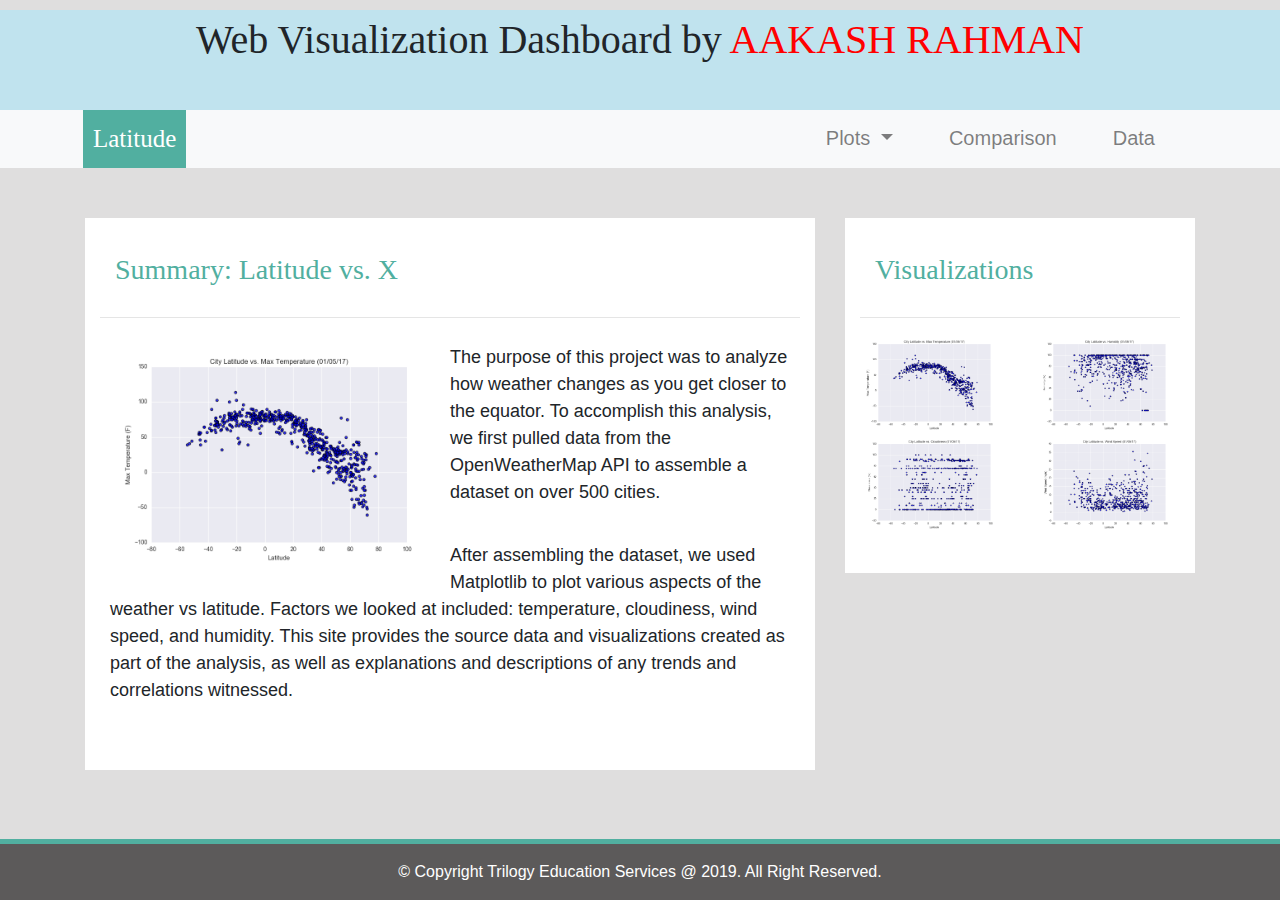
<file: index.html>
<!DOCTYPE html>
<html lang="en">

<head>
  <meta charset="UTF-8">
  <title>Web Visualization Dashboard</title>
 <!--Boostrap and Others script link-->
  <link rel="stylesheet" href="https://stackpath.bootstrapcdn.com/bootstrap/4.3.1/css/bootstrap.min.css" integrity="sha384-ggOyR0iXCbMQv3Xipma34MD+dH/1fQ784/j6cY/iJTQUOhcWr7x9JvoRxT2MZw1T" crossorigin="anonymous">

  <script src="https://code.jquery.com/jquery-3.3.1.slim.min.js" integrity="sha384-q8i/X+965DzO0rT7abK41JStQIAqVgRVzpbzo5smXKp4YfRvH+8abtTE1Pi6jizo" crossorigin="anonymous"></script>
  <script src="https://cdnjs.cloudflare.com/ajax/libs/popper.js/1.14.7/umd/popper.min.js" integrity="sha384-UO2eT0CpHqdSJQ6hJty5KVphtPhzWj9WO1clHTMGa3JDZwrnQq4sF86dIHNDz0W1" crossorigin="anonymous"></script>
  <script src="https://stackpath.bootstrapcdn.com/bootstrap/4.3.1/js/bootstrap.min.js" integrity="sha384-JjSmVgyd0p3pXB1rRibZUAYoIIy6OrQ6VrjIEaFf/nJGzIxFDsf4x0xIM+B07jRM" crossorigin="anonymous"></script>
<!--CSS Link-->
  <link rel="stylesheet" type="text/css" href="style.css">
</head>
<body>
    <!--Start banner area -->
            <div id="banner">
                <div id="headingtext">
                <h1>Web Visualization Dashboard by <span>AAKASH RAHMAN</span></h1>
                </div>
            </div>
            <!--End Banner-->
    <!--Navbar and Menu settings-->
    <nav class="navbar navbar-expand-lg navbar-light bg-light">
        <div class="container">
            <a class="navbar-brand text-white" href="index.html" >Latitude</a>
            <button class="navbar-toggler" type="button" data-toggle="collapse" data-target="#navbarSupportedContent" aria-controls="navbarSupportedContent" aria-expanded="false" aria-label="Toggle navigation">
                <span class="navbar-toggler-icon"></span>
            </button>
            
            <div class="collapse navbar-collapse" id="navbarSupportedContent">
                <ul class="navbar-nav ml-auto">    
                    <li class="nav-item dropdown">
                        <a class="nav-link dropdown-toggle" href="#" id="navbarDropdown" role="button" data-toggle="dropdown" aria-haspopup="true" aria-expanded="false">
                            Plots
                        </a>
                        <div class="dropdown-menu dropdown-menu-right" aria-labelledby="navbarDropdown">
                            <a class="dropdown-item" href="maxtemperature.html">Max Temperature</a>
                            <a class="dropdown-item" href="humidity.html">Humidity</a>
                            <a class="dropdown-item" href="cloudiness.html">Cloudiness</a>
                            <a class="dropdown-item" href="windspeed.html">Wind Speed</a>
                        </div>
                    </li>
                    <li class="nav-item">
                        <a class="nav-link" href="comparison.html">Comparison</a>
                    </li>
                    <li class="nav-item">
                        <a class="nav-link" href="data.html">Data</a>
                    </li>
                </ul>
            </div>
        </div>
    </nav>
    
    <!--create container for rows and columns and add existing images -->
    <div class="container content">    
        <div class="row">
            <div class="col-md-8">
                <div class="col-md-12">
                    <h3>Summary: Latitude vs. X </h3>
                    <hr>
                    <div class="thumbnail">
                        <img class="img-thumbnail float-left" src="Resources/assets/images/Fig1.png " width="50%" alt="temperature">
                    </div>
                    <p>The purpose of this project was to analyze how weather changes as you get closer to the equator. To accomplish this analysis, we first pulled data from the OpenWeatherMap API to assemble a dataset on over 500 cities.  </p> 
                    
                    <p>After assembling the dataset, we used Matplotlib to plot various aspects of the weather vs latitude. Factors we looked at included: temperature, cloudiness, wind speed, and humidity. This site provides the source data and visualizations created as part of the analysis, as well as explanations and descriptions of any trends and correlations witnessed.</p>
                </div>
            </div>
            <!--visualization adjustments-->
            <div class="col-md-4">
                <div class="col-md-12">
                    <h3>Visualizations</h3>
                    <hr>
                    <div class="row">
                        <div class="col-3 col-md-6">
                            <a href="maxtemperature.html"><img src="Resources/assets/images/Fig1.png" width="100%"  alt="temperature">
                            </a> 
                        </div>
                        <div class="col-3 col-md-6">
                            <a href="humidity.html"><img src="Resources/assets/images/Fig2.png" width="100%" alt="humidity"></a>
                        </div>
                   
                        <div class="col-3 col-md-6">
                            <a href="cloudiness.html"><img src="Resources/assets/images/Fig3.png" width="100%"  alt="cloudiness"></a>
                        </div>

                        <div class="col-3 col-md-6">
                            <a href="windspeed.html"><img src="Resources/assets/images/Fig4.png"width="100%"  alt="wind speed"></a>
                        </div>
                    </div>
                </div>
            </div>
        </div>
    </div>
    
    <!-- Footer -->
    <footer class="page-footer font-small footer-dark">
        <div class="footer-copyright text-center py-3">© Copyright Trilogy Education Services @ 2019. All Right Reserved.
        </div>      
    </footer>
</body>
</html>
</file>
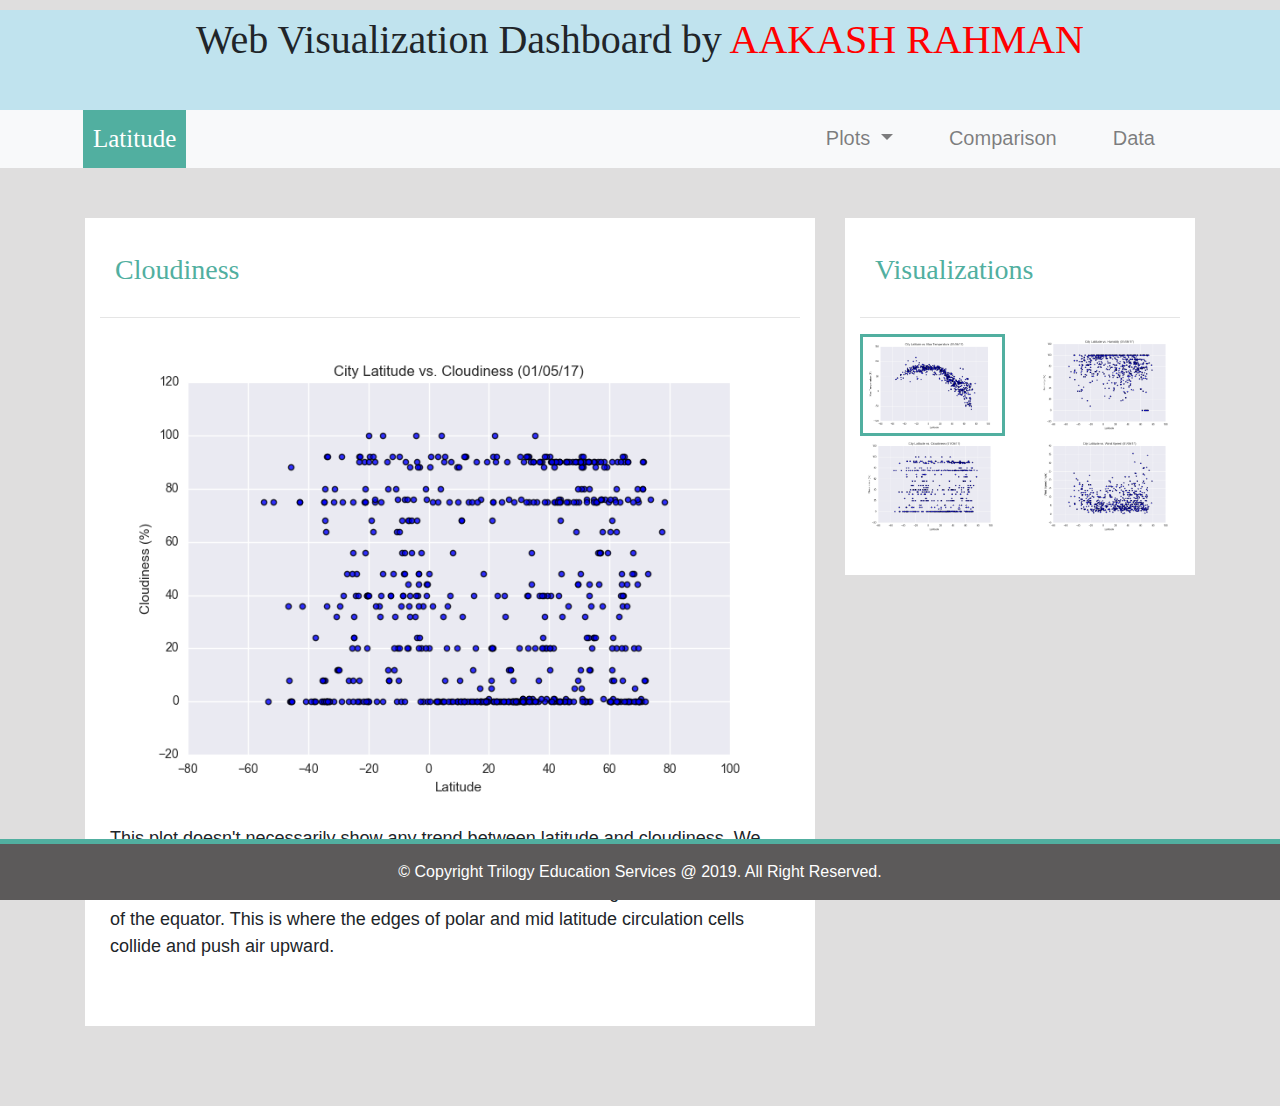
<file: cloudiness.html>
<!DOCTYPE html>
<html lang="en">

<head>
  <meta charset="UTF-8">
  <title>Cloudiness</title>
 <!--Boostrap and Others script link-->
  <link rel="stylesheet" href="https://stackpath.bootstrapcdn.com/bootstrap/4.3.1/css/bootstrap.min.css" integrity="sha384-ggOyR0iXCbMQv3Xipma34MD+dH/1fQ784/j6cY/iJTQUOhcWr7x9JvoRxT2MZw1T" crossorigin="anonymous">

  <script src="https://code.jquery.com/jquery-3.3.1.slim.min.js" integrity="sha384-q8i/X+965DzO0rT7abK41JStQIAqVgRVzpbzo5smXKp4YfRvH+8abtTE1Pi6jizo" crossorigin="anonymous"></script>
  <script src="https://cdnjs.cloudflare.com/ajax/libs/popper.js/1.14.7/umd/popper.min.js" integrity="sha384-UO2eT0CpHqdSJQ6hJty5KVphtPhzWj9WO1clHTMGa3JDZwrnQq4sF86dIHNDz0W1" crossorigin="anonymous"></script>
  <script src="https://stackpath.bootstrapcdn.com/bootstrap/4.3.1/js/bootstrap.min.js" integrity="sha384-JjSmVgyd0p3pXB1rRibZUAYoIIy6OrQ6VrjIEaFf/nJGzIxFDsf4x0xIM+B07jRM" crossorigin="anonymous"></script>
<!--CSS Link-->
  <link rel="stylesheet" type="text/css" href="style.css">
</head>
<body>
    <!--Start banner area -->
            <div id="banner">
                <div id="headingtext">
                <h1>Web Visualization Dashboard by <span>AAKASH RAHMAN</span></h1>
                </div>
            </div>
            <!--End Banner-->
    <!--Navbar and Menu settings-->
    <nav class="navbar navbar-expand-lg navbar-light bg-light">
        <div class="container">
            <a class="navbar-brand text-white" href="index.html" >Latitude</a>
            <button class="navbar-toggler" type="button" data-toggle="collapse" data-target="#navbarSupportedContent" aria-controls="navbarSupportedContent" aria-expanded="false" aria-label="Toggle navigation">
                <span class="navbar-toggler-icon"></span>
            </button>
            
            <div class="collapse navbar-collapse" id="navbarSupportedContent">
                <ul class="navbar-nav ml-auto">    
                    <li class="nav-item dropdown">
                        <a class="nav-link dropdown-toggle" href="#" id="navbarDropdown" role="button" data-toggle="dropdown" aria-haspopup="true" aria-expanded="false">
                            Plots
                        </a>
                        <div class="dropdown-menu dropdown-menu-right" aria-labelledby="navbarDropdown">
                            <a class="dropdown-item" href="maxtemperature.html">Max Temperature</a>
                            <a class="dropdown-item" href="humidity.html">Humidity</a>
                            <a class="dropdown-item" href="cloudiness.html">Cloudiness</a>
                            <a class="dropdown-item" href="windspeed.html">Wind Speed</a>
                        </div>
                    </li>
                    <li class="nav-item">
                        <a class="nav-link" href="comparison.html">Comparison</a>
                    </li>
                    <li class="nav-item">
                        <a class="nav-link" href="data.html">Data</a>
                    </li>
                </ul>
            </div>
        </div>
    </nav>
    
   <!--End Nav and Menu bar-->
    <!--Cloudiness content adjustments-->
    <div class="container content">
        <div class="row">
            <div class="col-md-8">
                <div class="col-md-12">
                    <h3>Cloudiness</h3>
                    <hr>
                    <img src="Resources/assets/images/Fig3.png" width="100%" alt="cloudiness">
                    <br>
                    <p>This plot doesn't necessarily show any trend between latitude and cloudiness. We can't say cloudiness increase or decrease when latitude get closer to the equator. Clouds tend to form in abundance in the middle latitudes 60 degrees north and south of the equator. This is where the edges of polar and mid latitude circulation cells collide and push air upward. </p>
                </div>
            </div>
            <!--visualizations part for Humidity-->
            <div class="col-md-4">
                <div class="col-md-12">
                    <h3>Visualizations</h3>
                    <hr>
                    <div class="row">
                        <div class="col-3 col-md-6">
                            <a href="maxtemperature.html"><img class="pic" src="Resources/assets/images/Fig1.png" width="100%" alt="temprature"></a>
                        </div>
                        
                        <div class="col-3 col-md-6">
                            <a href="humidity.html"><img src="Resources/assets/images/Fig2.png" width="100%" alt="humidity"></a>
                        </div>
                    
                        <div class="col-3 col-md-6">
                            <a href="cloudiness.html"><img src="Resources/assets/images/Fig3.png" width="100%" alt="cloudiness"></a>
                        </div>
                        
                        <div class="col-3 col-md-6">
                            <a href="windspeed.html"><img src="Resources/assets/images/Fig4.png" width="100%" alt="windspeed"></a>
                        </div>
                    </div>
                </div>
            </div>            
        </div>    
    </div>
    
    <!-- Footer -->
    <footer class="page-footer font-small footer-dark">
        <div class="footer-copyright text-center py-3">© Copyright Trilogy Education Services @ 2019. All Right Reserved.
        </div>      
    </footer>
</body>
</html>
</file>
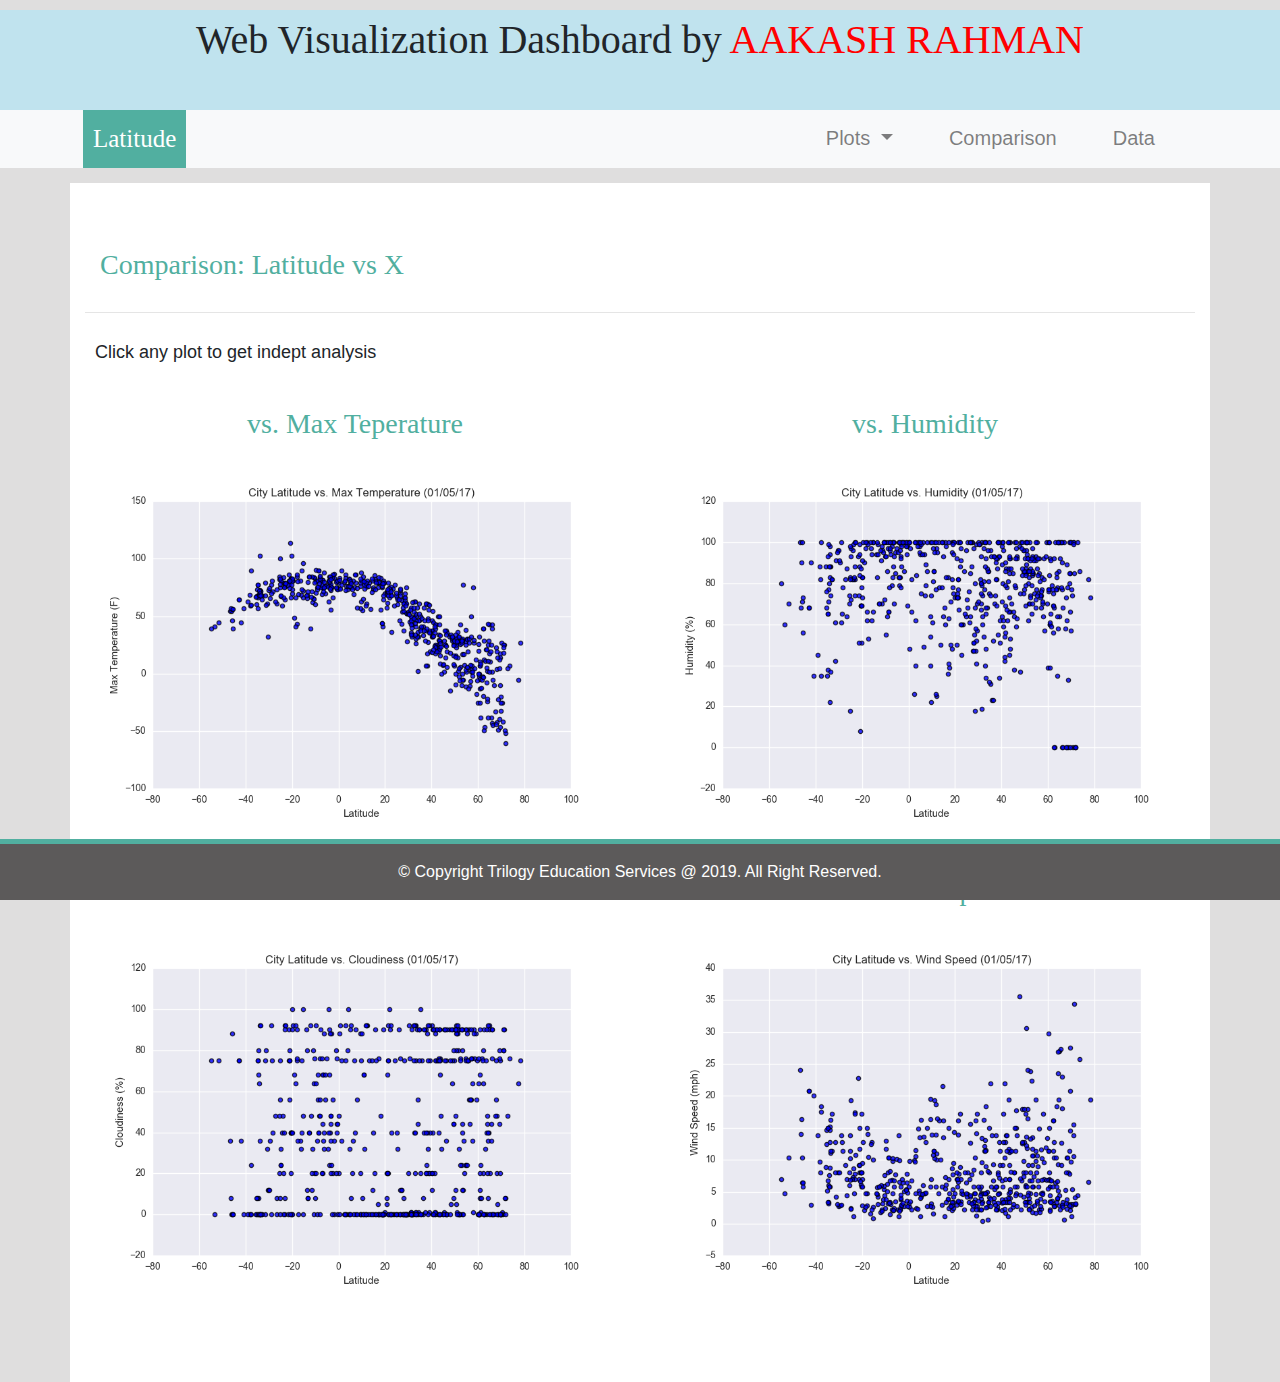
<file: comparison.html>
<!DOCTYPE html>
<html lang="en">

<head>
  <meta charset="UTF-8">
  <title>Comparison</title>
 <!--Boostrap and Others script link-->
  <link rel="stylesheet" href="https://stackpath.bootstrapcdn.com/bootstrap/4.3.1/css/bootstrap.min.css" integrity="sha384-ggOyR0iXCbMQv3Xipma34MD+dH/1fQ784/j6cY/iJTQUOhcWr7x9JvoRxT2MZw1T" crossorigin="anonymous">

  <script src="https://code.jquery.com/jquery-3.3.1.slim.min.js" integrity="sha384-q8i/X+965DzO0rT7abK41JStQIAqVgRVzpbzo5smXKp4YfRvH+8abtTE1Pi6jizo" crossorigin="anonymous"></script>
  <script src="https://cdnjs.cloudflare.com/ajax/libs/popper.js/1.14.7/umd/popper.min.js" integrity="sha384-UO2eT0CpHqdSJQ6hJty5KVphtPhzWj9WO1clHTMGa3JDZwrnQq4sF86dIHNDz0W1" crossorigin="anonymous"></script>
  <script src="https://stackpath.bootstrapcdn.com/bootstrap/4.3.1/js/bootstrap.min.js" integrity="sha384-JjSmVgyd0p3pXB1rRibZUAYoIIy6OrQ6VrjIEaFf/nJGzIxFDsf4x0xIM+B07jRM" crossorigin="anonymous"></script>
<!--CSS Link-->
  <link rel="stylesheet" type="text/css" href="style.css">
</head>
<body>
    <!--Start banner area -->
            <div id="banner">
                <div id="headingtext">
                <h1>Web Visualization Dashboard by <span>AAKASH RAHMAN</span></h1>
                </div>
            </div>
            <!--End Banner-->
    <!--Navbar and Menu settings-->
    <nav class="navbar navbar-expand-lg navbar-light bg-light">
        <div class="container">
            <a class="navbar-brand text-white" href="index.html" >Latitude</a>
            <button class="navbar-toggler" type="button" data-toggle="collapse" data-target="#navbarSupportedContent" aria-controls="navbarSupportedContent" aria-expanded="false" aria-label="Toggle navigation">
                <span class="navbar-toggler-icon"></span>
            </button>
            
            <div class="collapse navbar-collapse" id="navbarSupportedContent">
                <ul class="navbar-nav ml-auto">    
                    <li class="nav-item dropdown">
                        <a class="nav-link dropdown-toggle" href="#" id="navbarDropdown" role="button" data-toggle="dropdown" aria-haspopup="true" aria-expanded="false">
                            Plots
                        </a>
                        <div class="dropdown-menu dropdown-menu-right" aria-labelledby="navbarDropdown">
                            <a class="dropdown-item" href="maxtemperature.html">Max Temperature</a>
                            <a class="dropdown-item" href="humidity.html">Humidity</a>
                            <a class="dropdown-item" href="cloudiness.html">Cloudiness</a>
                            <a class="dropdown-item" href="windspeed.html">Wind Speed</a>
                        </div>
                    </li>
                    <li class="nav-item">
                        <a class="nav-link" href="comparison.html">Comparison</a>
                    </li>
                    <li class="nav-item">
                        <a class="nav-link" href="data.html">Data</a>
                    </li>
                </ul>
            </div>
        </div>
    </nav>
    <!--End Navbar and Menu settings-->
    <!--create container for rows and columns and add existing images -->
    <div class="container content bg-white">
        <h3>Comparison: Latitude vs X</h3>
        <hr>
        <p>Click any plot to get indept analysis</p>
        <div class="row">
            <div class="col-md-6">
                <h3 class="text-center">vs. Max Teperature</h3>
                <a href="maxtemperature.html"><img width="100%" src="Resources/assets/images/Fig1.png"></a>   
            </div>
            <div class="col-md-6">
                <h3 class="text-center">vs. Humidity</h3>
                <a href="humidity.html"><img width="100%" src="Resources/assets/images/Fig2.png"></a>  
            </div>
        </div>
        <br>
        <div class="row">
            <div class="col-md-6">
                <h3 class="text-center">vs. Cloudiness </h3>
                <a href="cloudiness.html"><img width="100%" src="Resources/assets/images/Fig3.png"></a>   
            </div>
            <div class="col-md-6">
                <h3 class="text-center">vs. Wind Speed</h3>
                <a href="windspeed.html"><img width="100%" src="Resources/assets/images/Fig4.png"></a>  
            </div>
        </div>   
    </div>
    <!--End to create container for rows and columns and add existing images -->
    <!-- Footer -->
    <footer class="page-footer font-small footer-dark">
        <div class="footer-copyright text-center py-3">© Copyright Trilogy Education Services @ 2019. All Right Reserved.
        </div>      
    </footer>
</body>
</html>
</file>
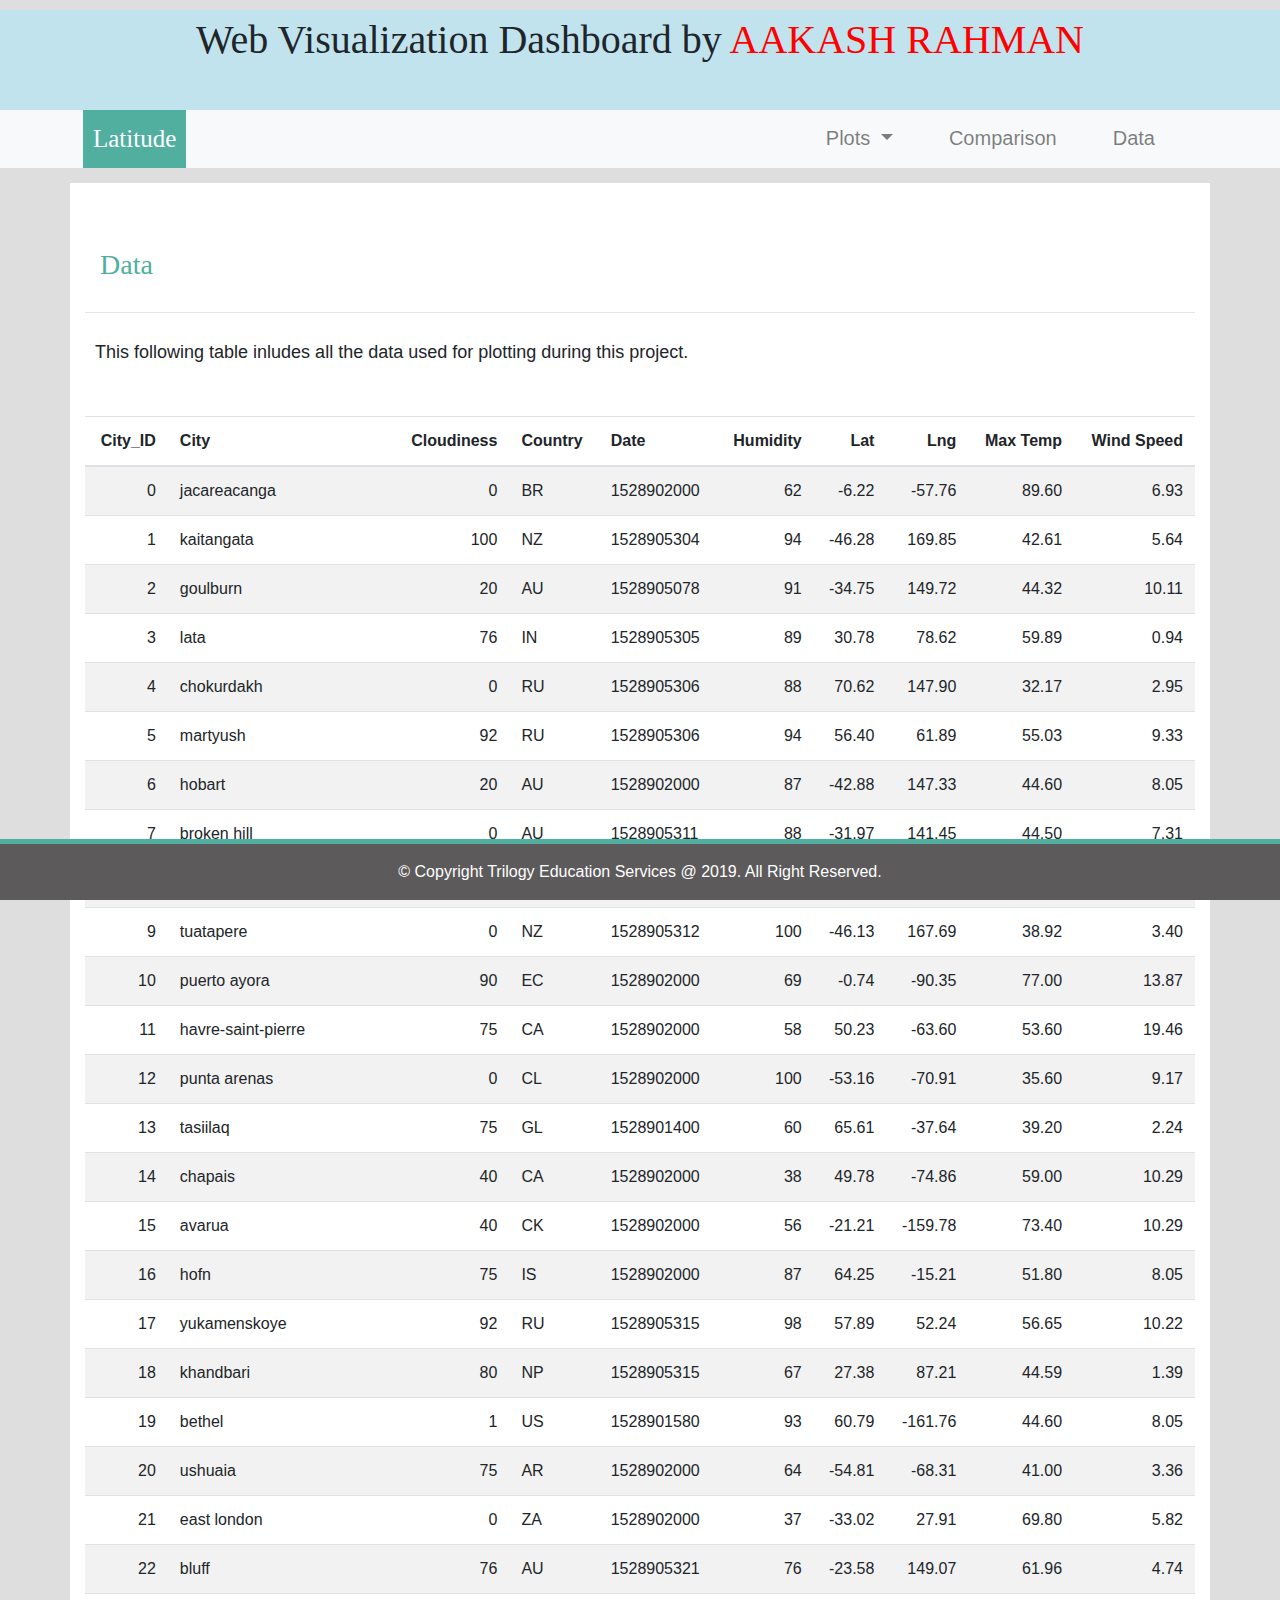
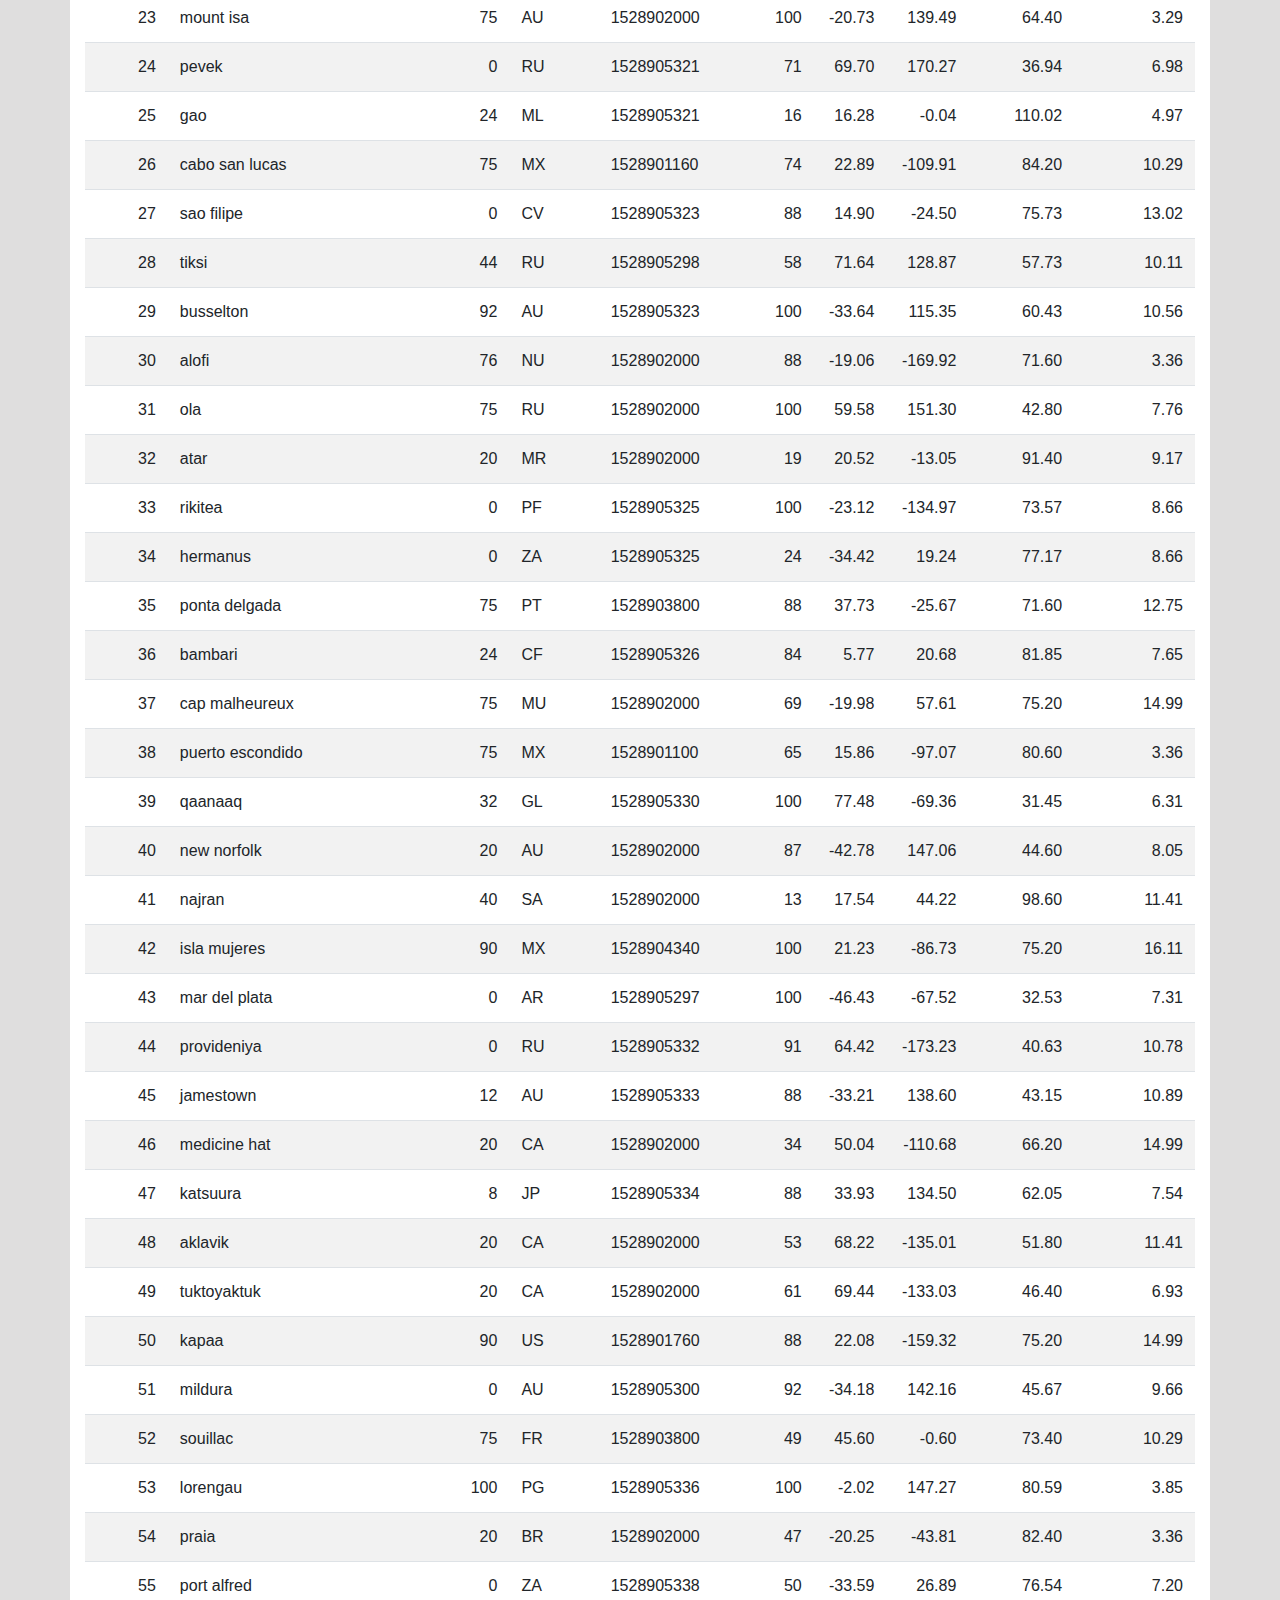
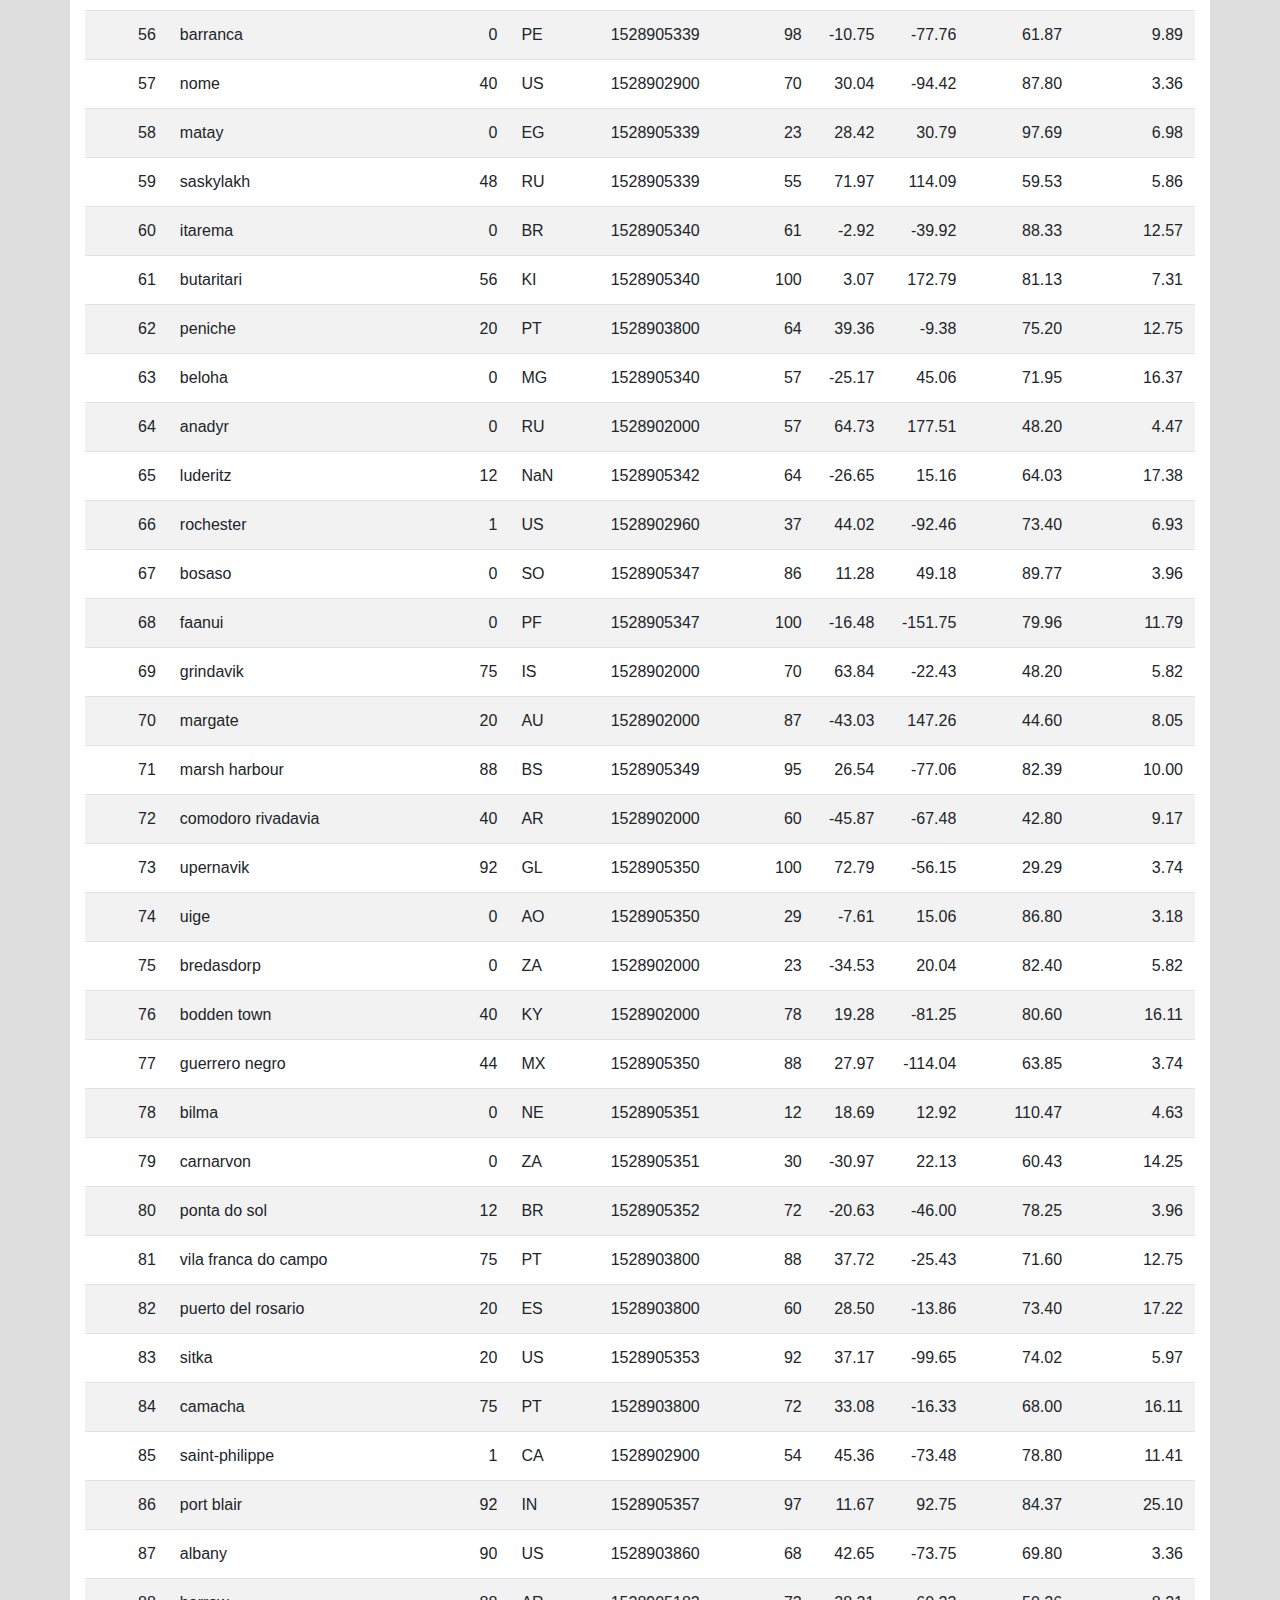
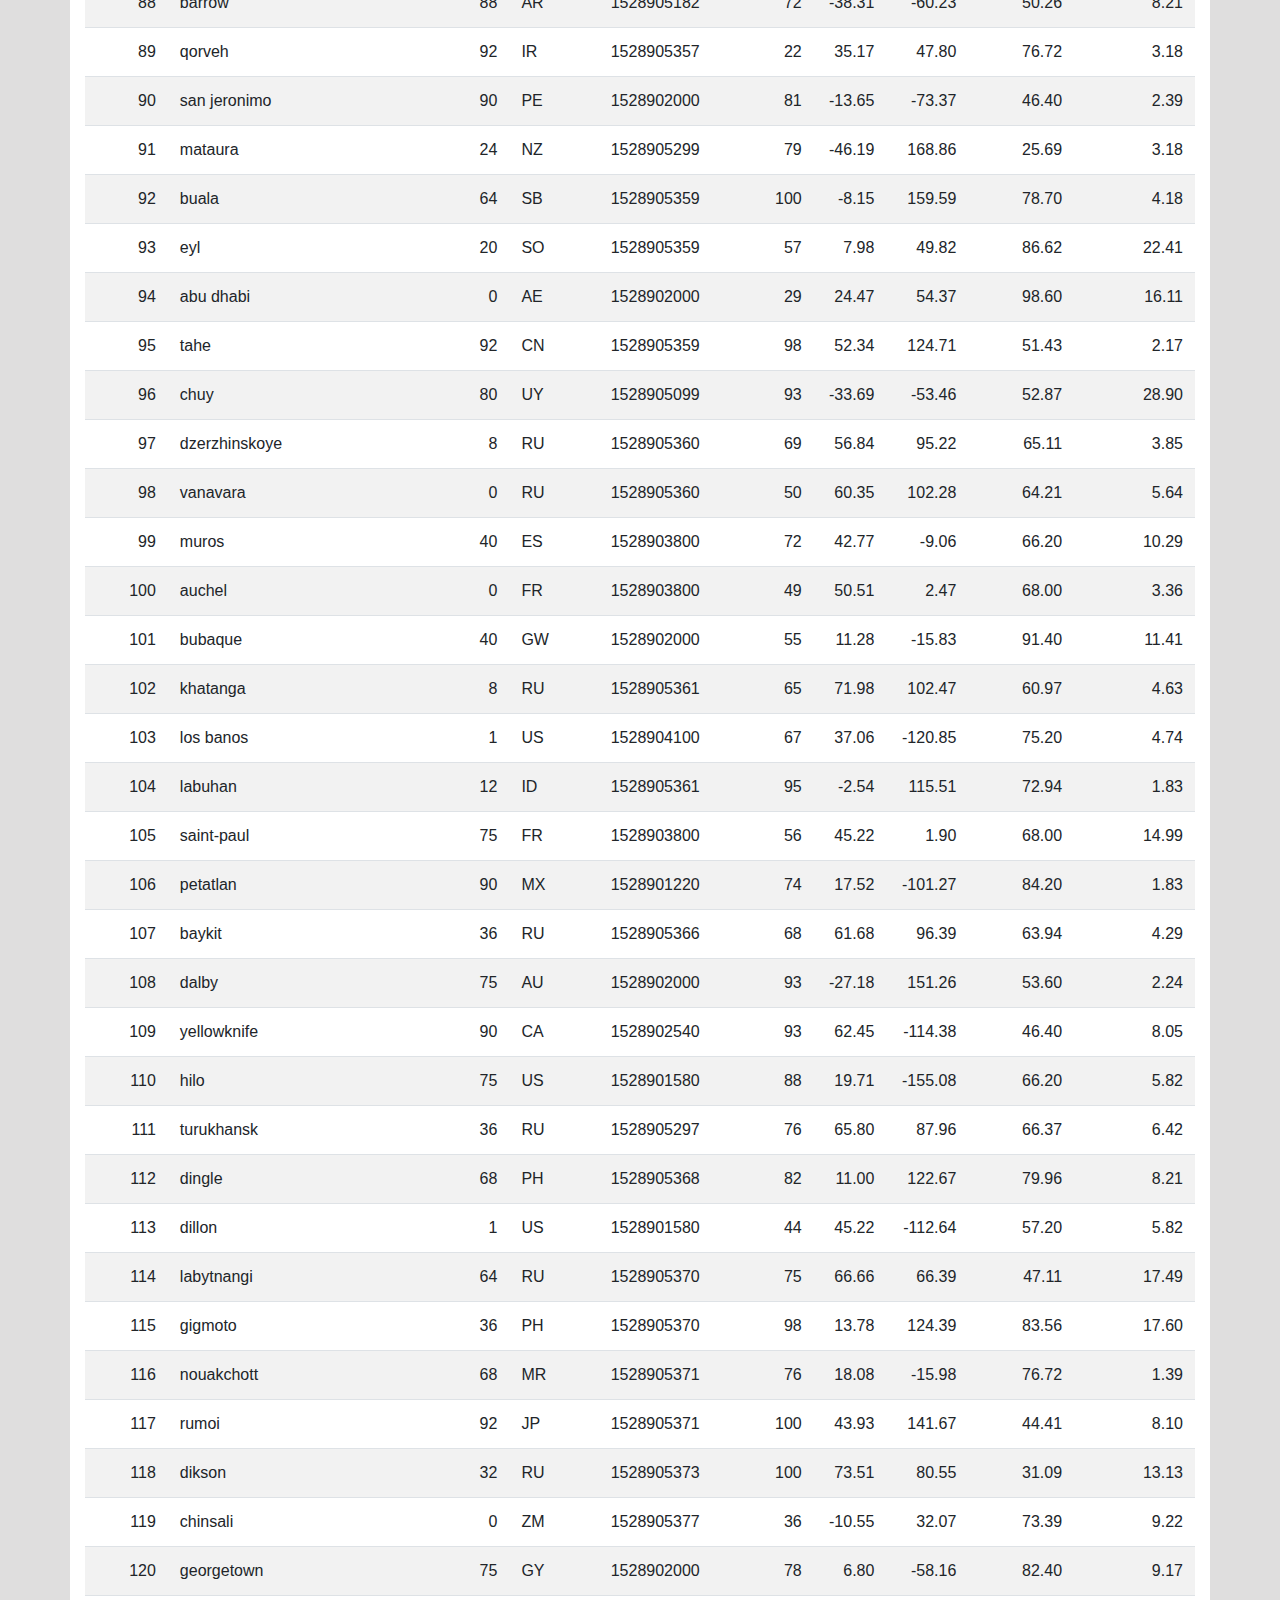
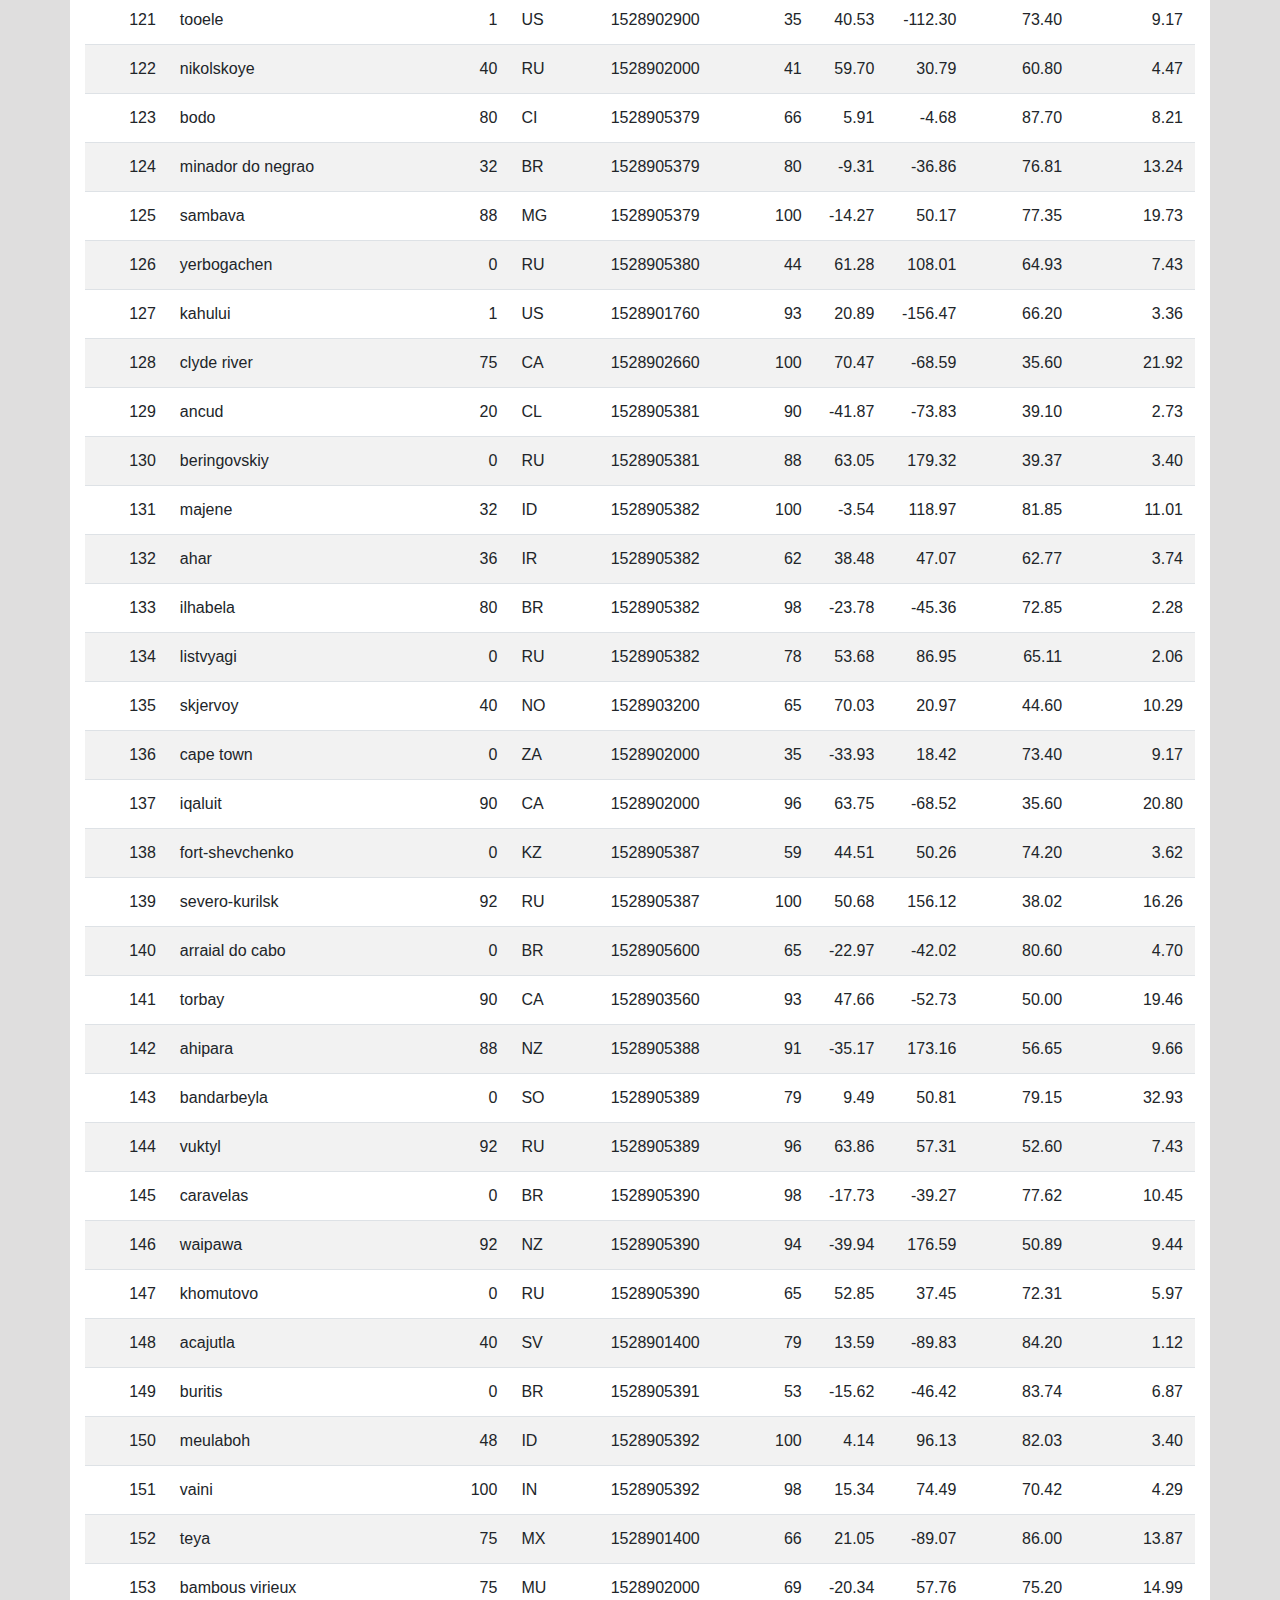
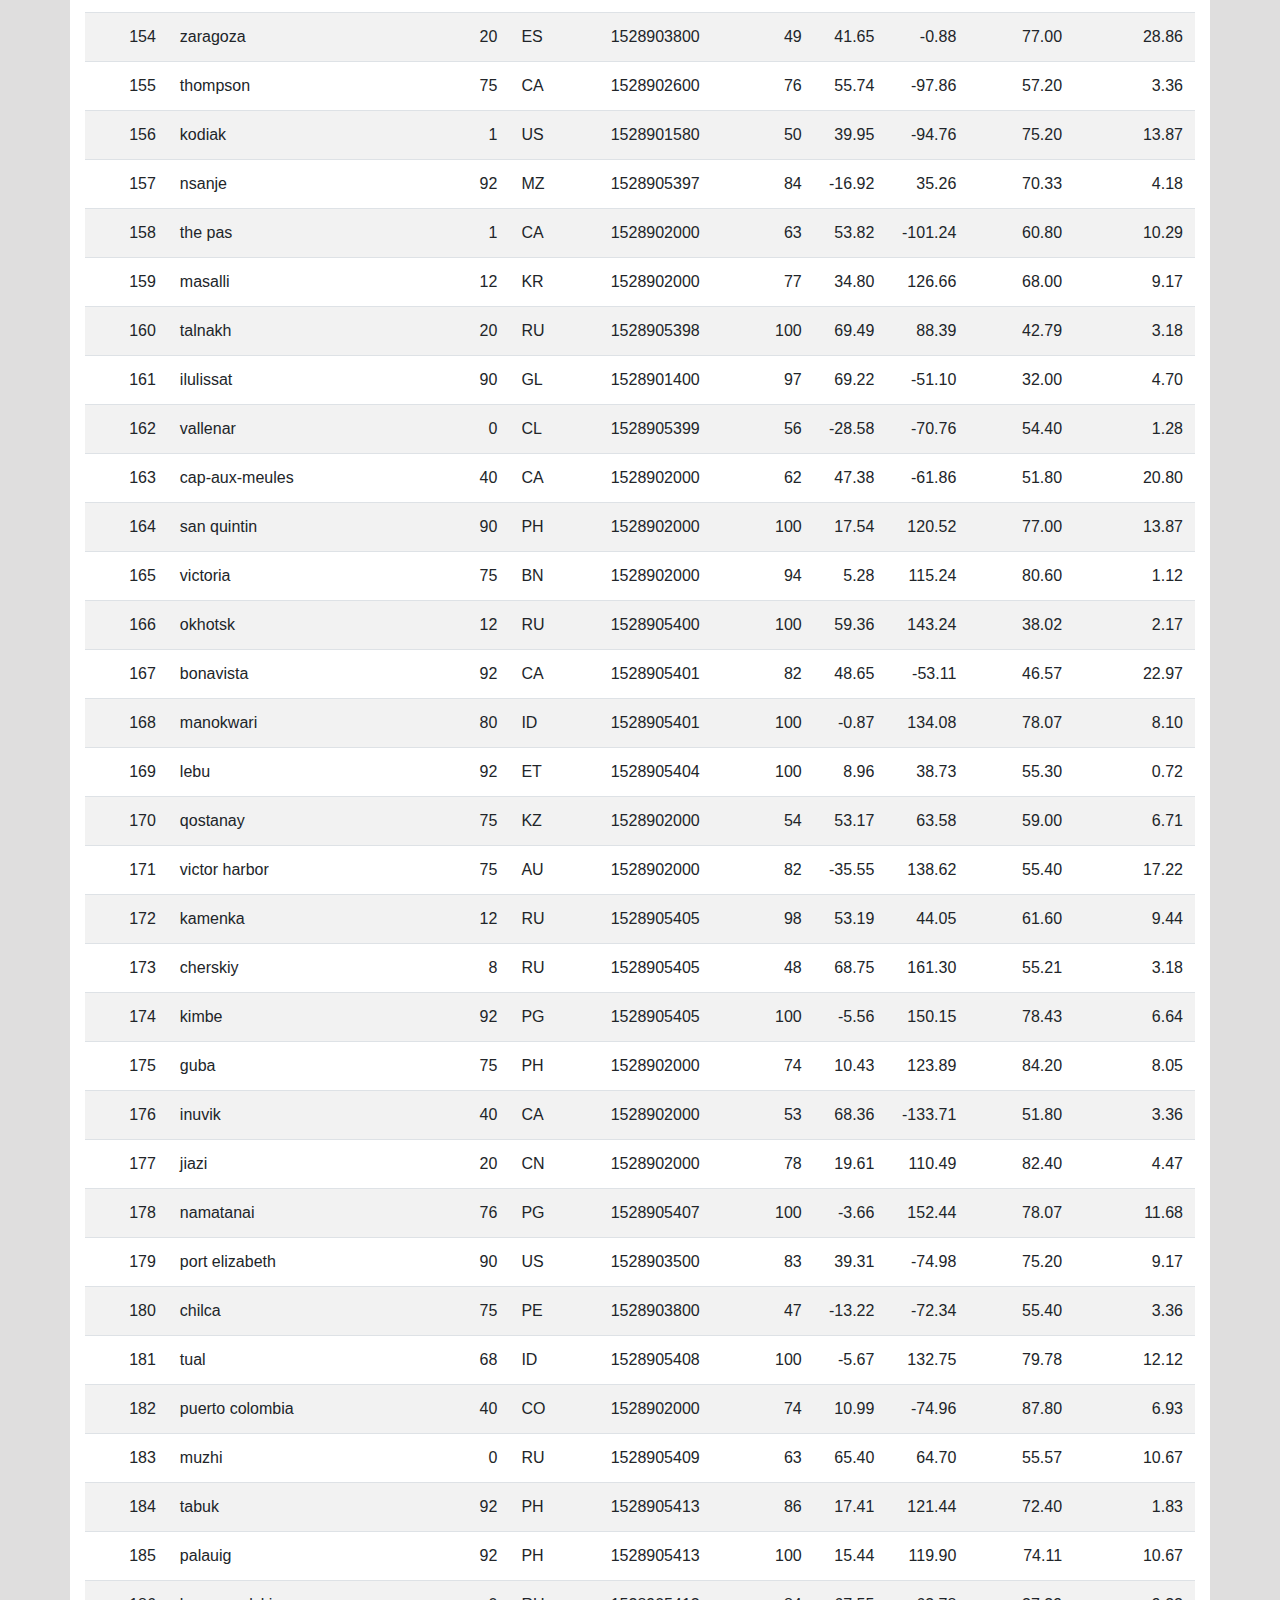
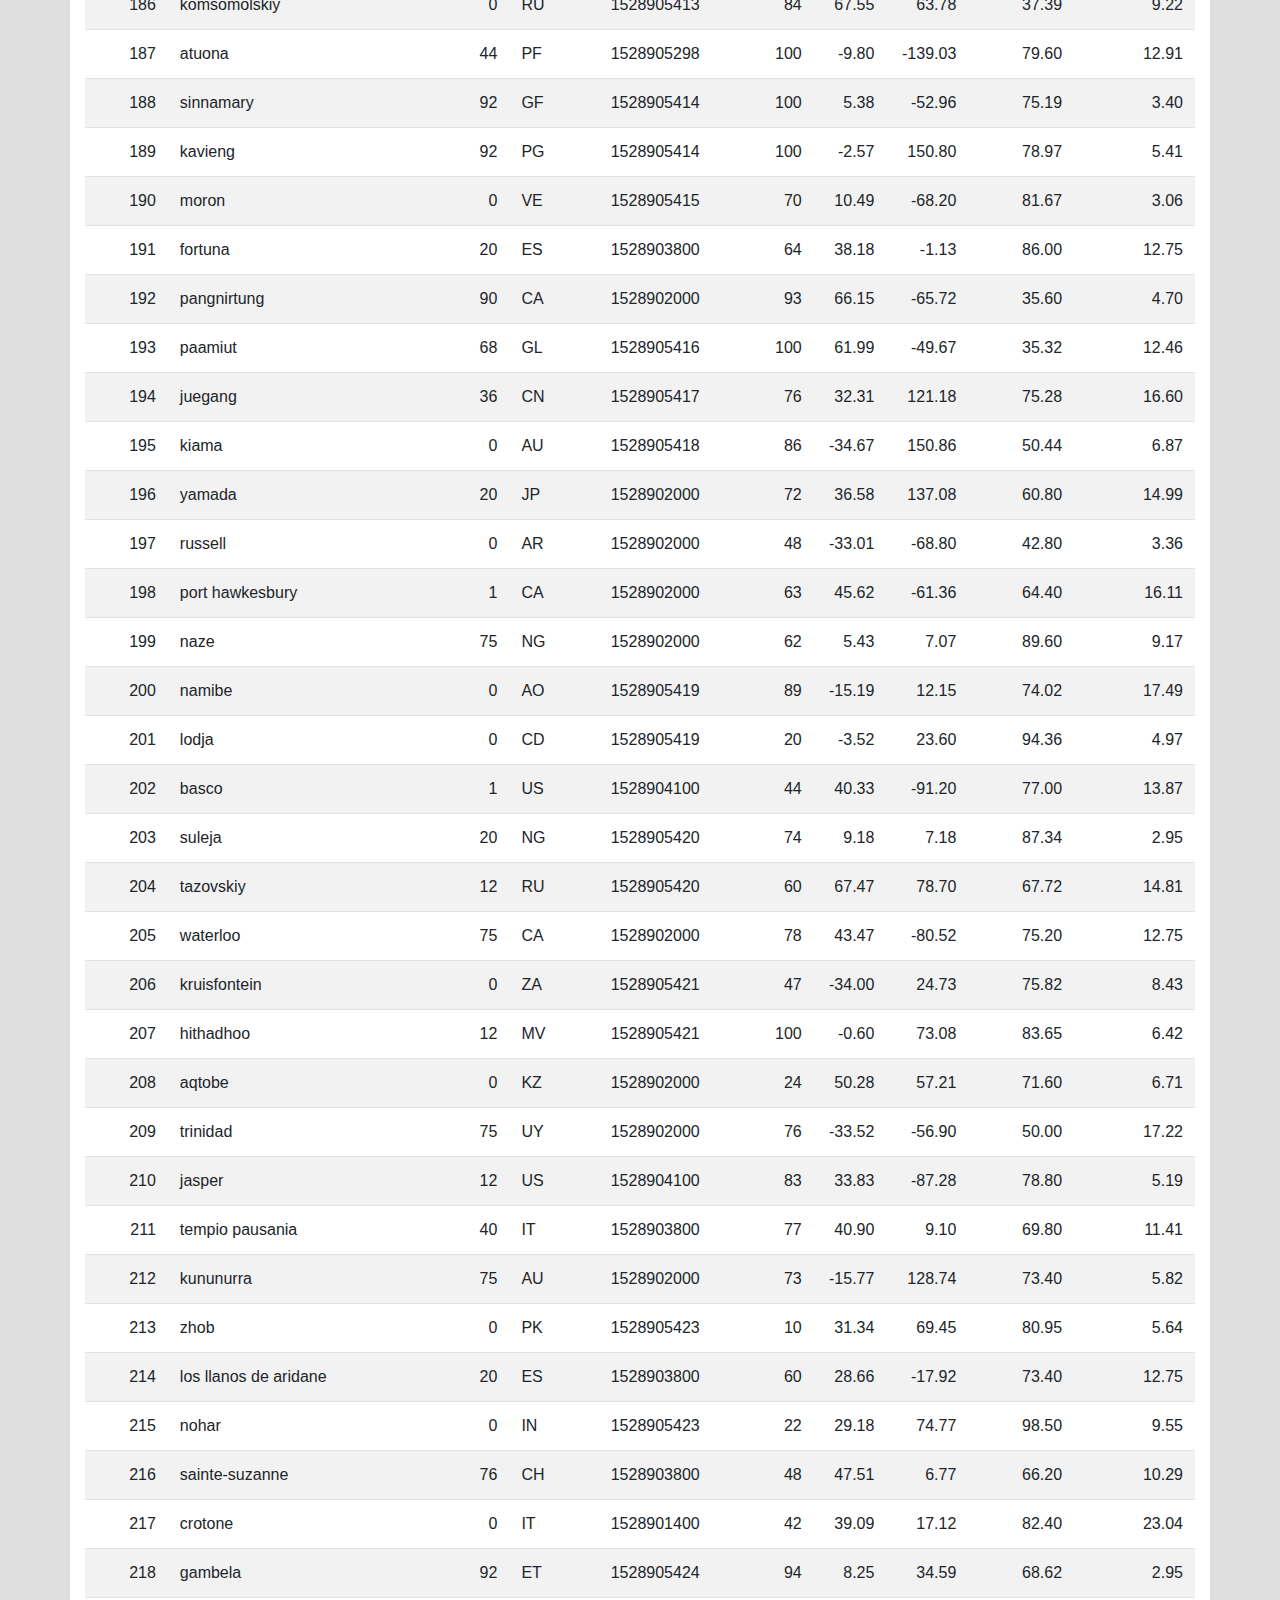
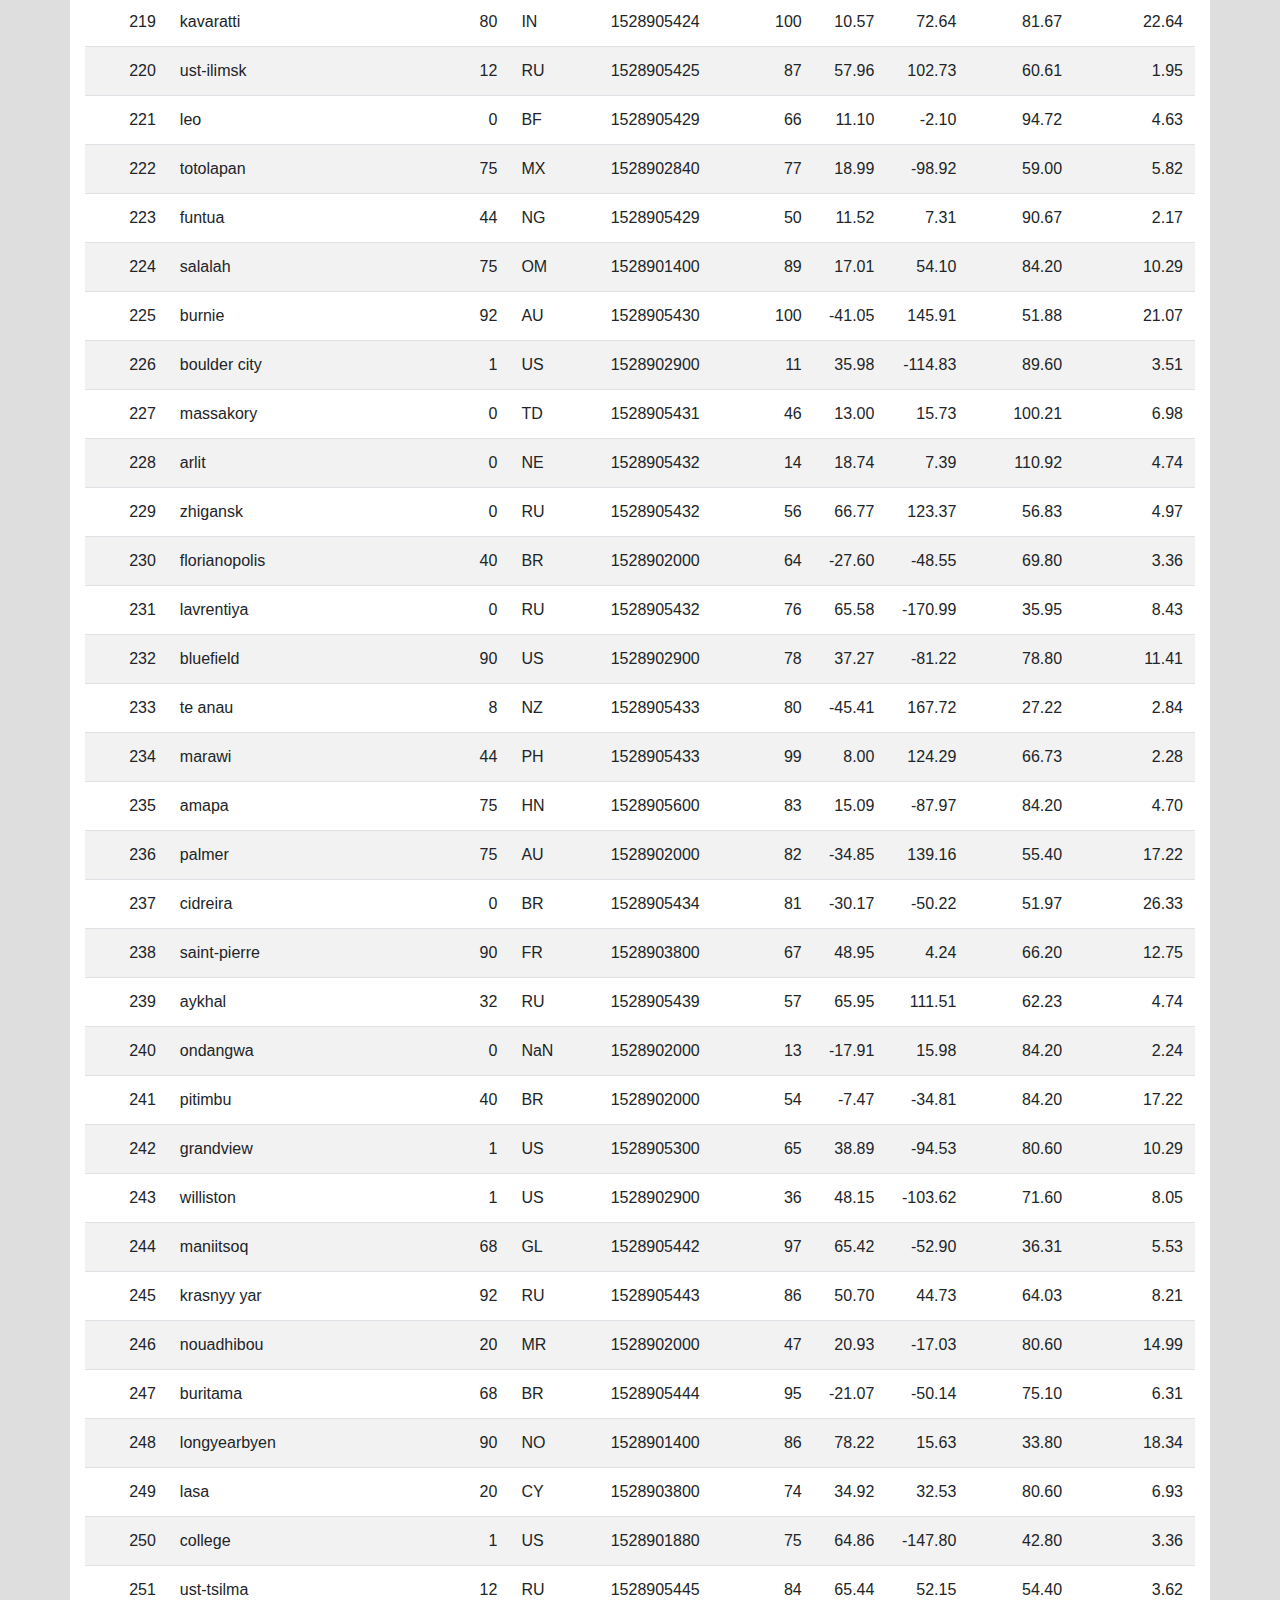
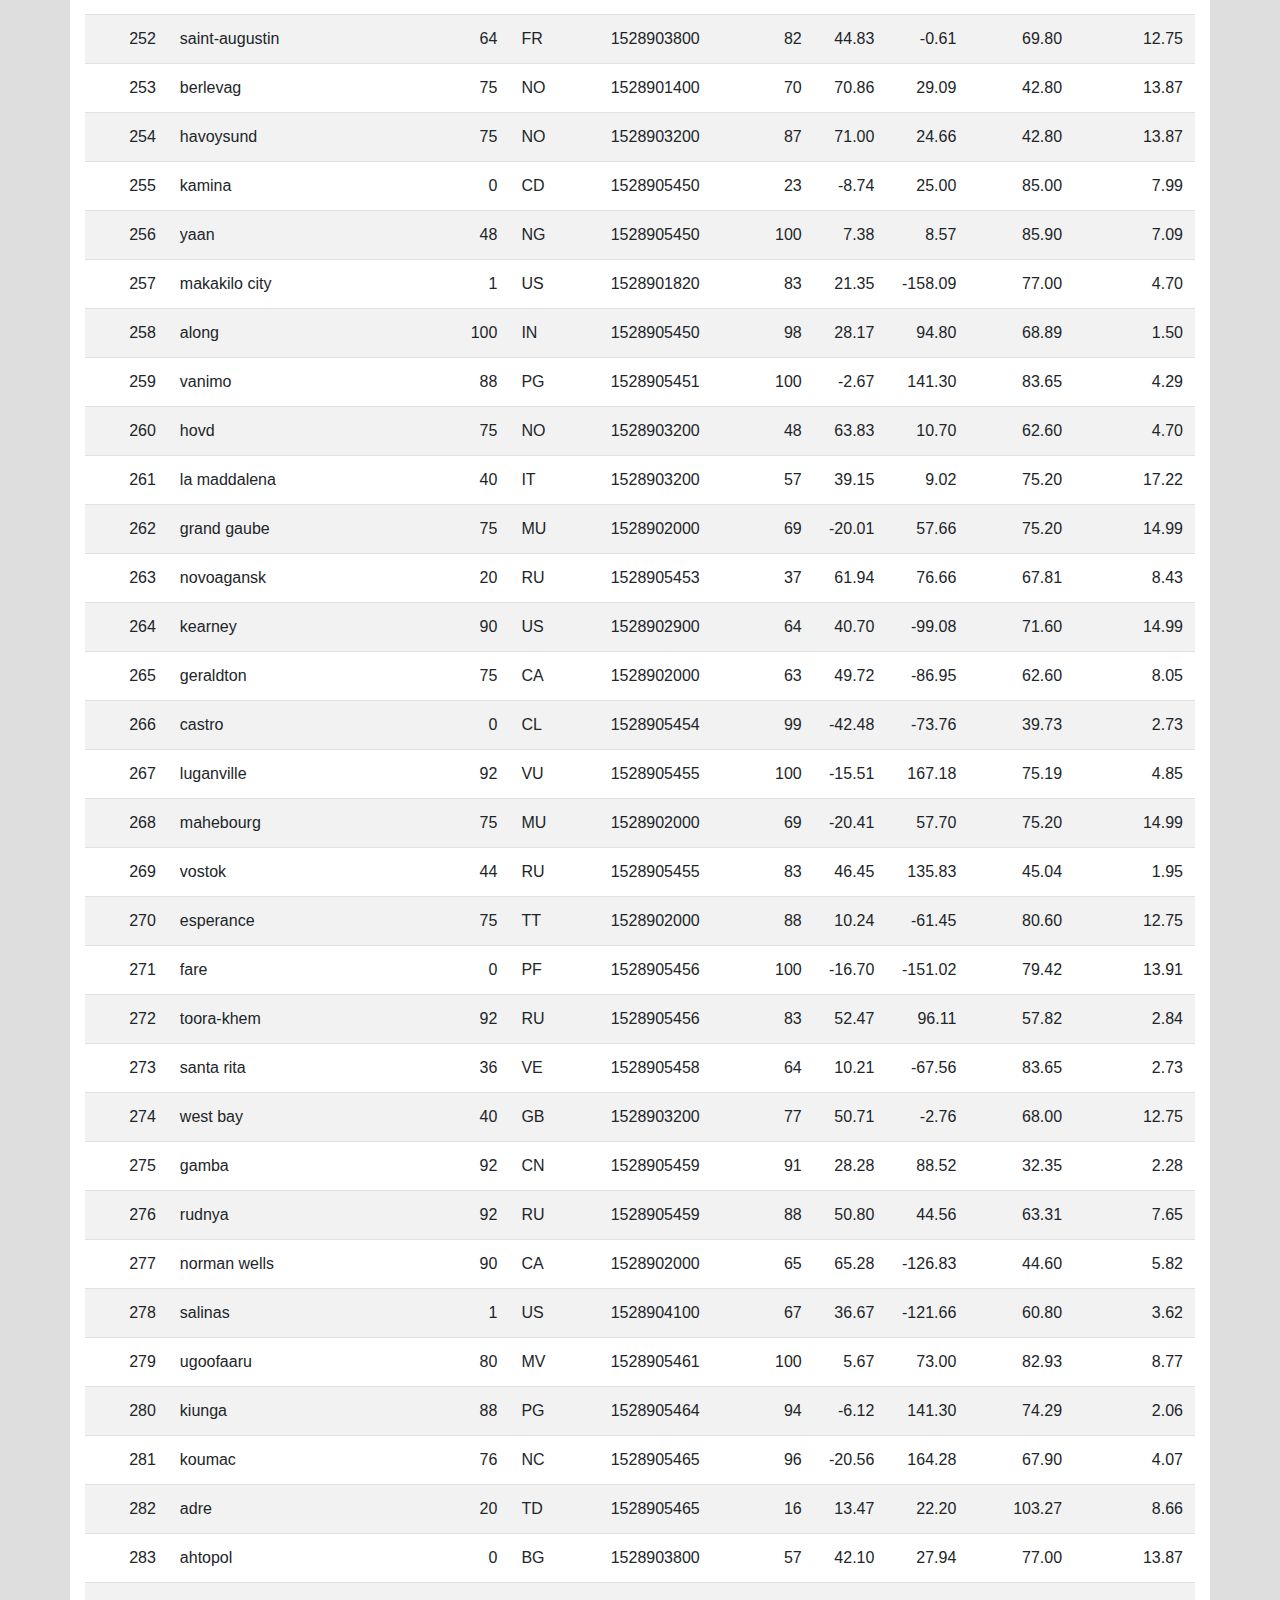
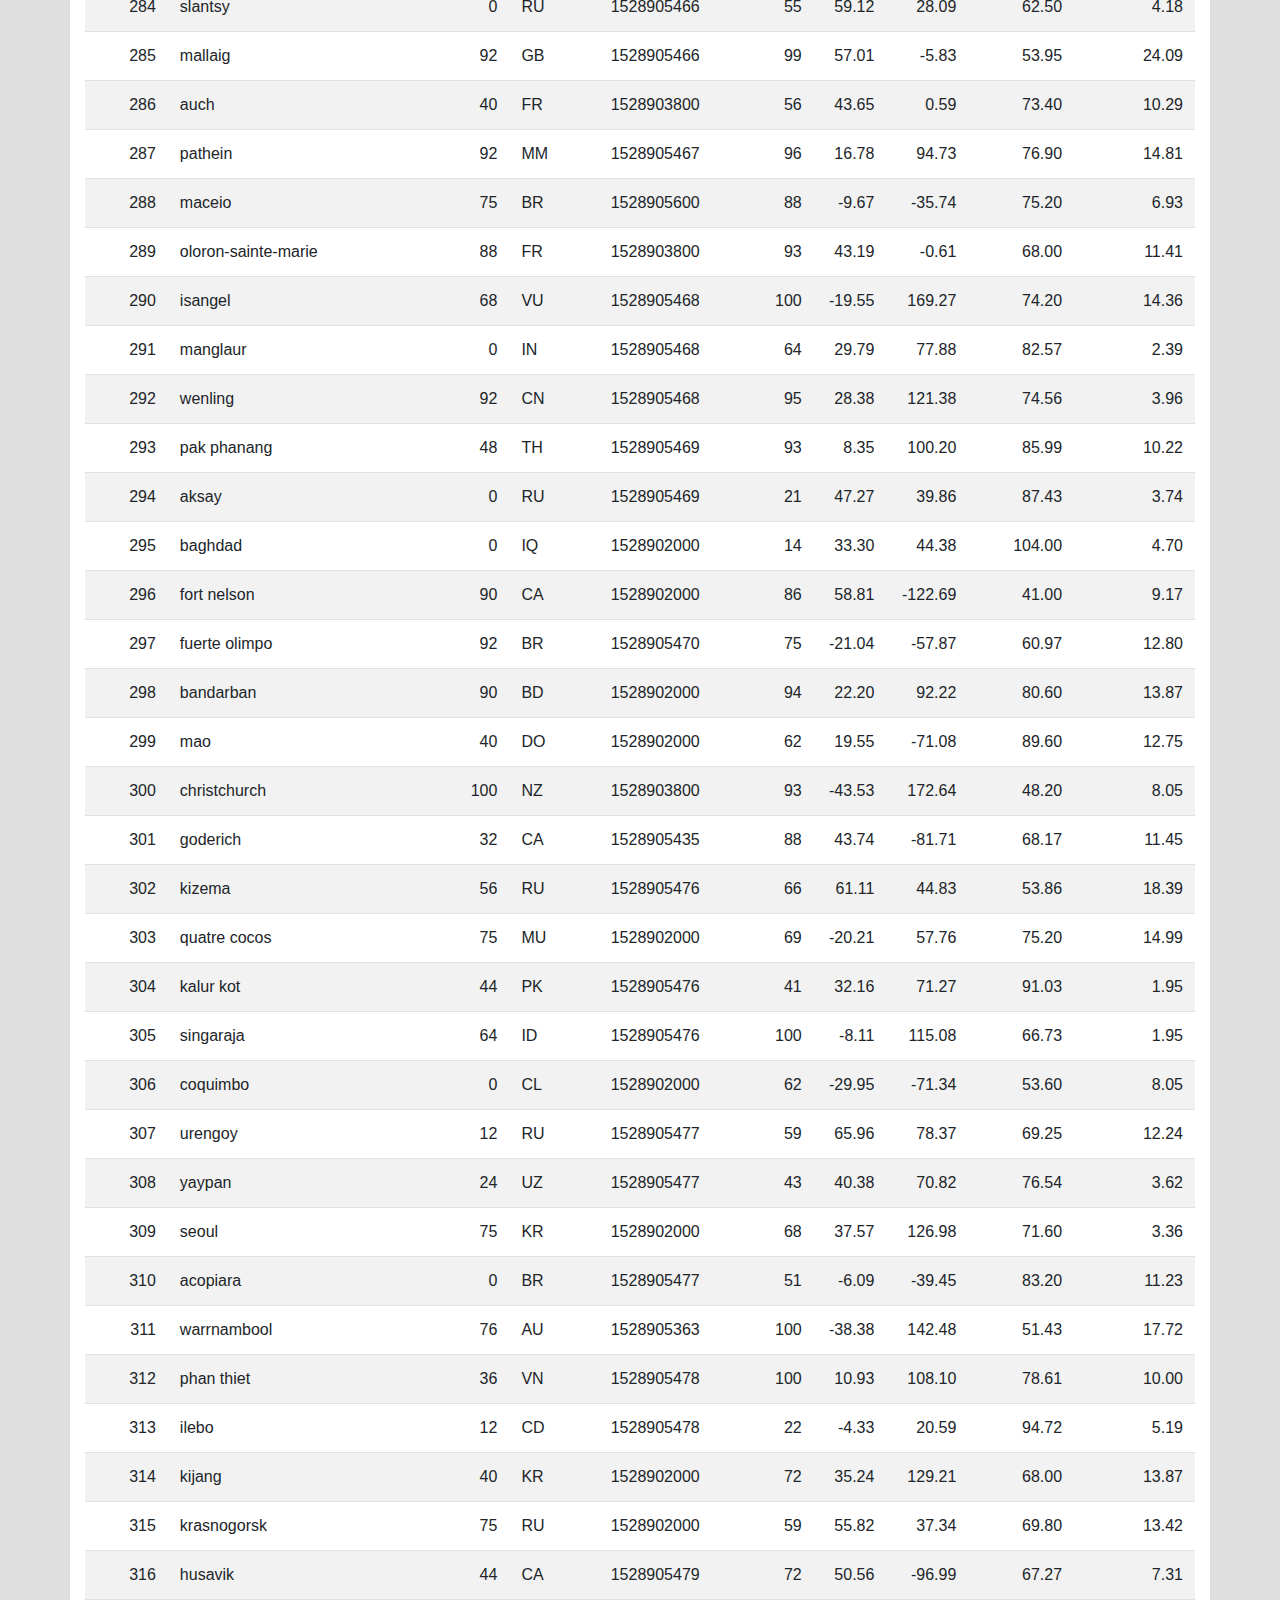
<file: data.html>
<!DOCTYPE html>
<html lang="en">

<head>
  <meta charset="UTF-8">
  <title>Data</title>
 <!--Boostrap and Others script link-->
  <link rel="stylesheet" href="https://stackpath.bootstrapcdn.com/bootstrap/4.3.1/css/bootstrap.min.css" integrity="sha384-ggOyR0iXCbMQv3Xipma34MD+dH/1fQ784/j6cY/iJTQUOhcWr7x9JvoRxT2MZw1T" crossorigin="anonymous">

  <script src="https://code.jquery.com/jquery-3.3.1.slim.min.js" integrity="sha384-q8i/X+965DzO0rT7abK41JStQIAqVgRVzpbzo5smXKp4YfRvH+8abtTE1Pi6jizo" crossorigin="anonymous"></script>
  <script src="https://cdnjs.cloudflare.com/ajax/libs/popper.js/1.14.7/umd/popper.min.js" integrity="sha384-UO2eT0CpHqdSJQ6hJty5KVphtPhzWj9WO1clHTMGa3JDZwrnQq4sF86dIHNDz0W1" crossorigin="anonymous"></script>
  <script src="https://stackpath.bootstrapcdn.com/bootstrap/4.3.1/js/bootstrap.min.js" integrity="sha384-JjSmVgyd0p3pXB1rRibZUAYoIIy6OrQ6VrjIEaFf/nJGzIxFDsf4x0xIM+B07jRM" crossorigin="anonymous"></script>
<!--CSS Link-->
  <link rel="stylesheet" type="text/css" href="style.css">
</head>
<body>
    <!--Start banner area -->
            <div id="banner">
                <div id="headingtext">
                <h1>Web Visualization Dashboard by <span>AAKASH RAHMAN</span></h1>
                </div>
            </div>
            <!--End Banner-->
    <!--Navbar and Menu settings-->
    <nav class="navbar navbar-expand-lg navbar-light bg-light">
        <div class="container">
            <a class="navbar-brand text-white" href="index.html" >Latitude</a>
            <button class="navbar-toggler" type="button" data-toggle="collapse" data-target="#navbarSupportedContent" aria-controls="navbarSupportedContent" aria-expanded="false" aria-label="Toggle navigation">
                <span class="navbar-toggler-icon"></span>
            </button>
            
            <div class="collapse navbar-collapse" id="navbarSupportedContent">
                <ul class="navbar-nav ml-auto">    
                    <li class="nav-item dropdown">
                        <a class="nav-link dropdown-toggle" href="#" id="navbarDropdown" role="button" data-toggle="dropdown" aria-haspopup="true" aria-expanded="false">
                            Plots
                        </a>
                        <div class="dropdown-menu dropdown-menu-right" aria-labelledby="navbarDropdown">
                            <a class="dropdown-item" href="maxtemperature.html">Max Temperature</a>
                            <a class="dropdown-item" href="humidity.html">Humidity</a>
                            <a class="dropdown-item" href="cloudiness.html">Cloudiness</a>
                            <a class="dropdown-item" href="windspeed.html">Wind Speed</a>
                        </div>
                    </li>
                    <li class="nav-item">
                        <a class="nav-link" href="comparison.html">Comparison</a>
                    </li>
                    <li class="nav-item">
                        <a class="nav-link" href="data.html">Data</a>
                    </li>
                </ul>
            </div>
        </div>
    </nav>
    <!--End Navbar and Menu settings-->
    <!--create a table with existing csv data-->

  <div class="container content bg-white">
    <h3>Data</h3>
    <hr>
    <p>This following table inludes all the data used for plotting during this project.</p>
    <br>

    <table class="table table-striped">
    <thead>
      <tr>
        <th>City_ID</th>
        <th>City</th>
        <th>Cloudiness</th>
        <th>Country</th>
        <th>Date</th>
        <th>Humidity</th>
        <th>Lat</th>
        <th>Lng</th>
        <th>Max Temp</th>
        <th>Wind Speed</th>
      </tr>
    </thead>
    <tbody>
      <tr>
        <td>0</td>
        <td>jacareacanga</td>
        <td>0</td>
        <td>BR</td>
        <td>1528902000</td>
        <td>62</td>
        <td>-6.22</td>
        <td>-57.76</td>
        <td>89.60</td>
        <td>6.93</td>
      </tr>
      <tr>
        <td>1</td>
        <td>kaitangata</td>
        <td>100</td>
        <td>NZ</td>
        <td>1528905304</td>
        <td>94</td>
        <td>-46.28</td>
        <td>169.85</td>
        <td>42.61</td>
        <td>5.64</td>
      </tr>
      <tr>
        <td>2</td>
        <td>goulburn</td>
        <td>20</td>
        <td>AU</td>
        <td>1528905078</td>
        <td>91</td>
        <td>-34.75</td>
        <td>149.72</td>
        <td>44.32</td>
        <td>10.11</td>
      </tr>
      <tr>
        <td>3</td>
        <td>lata</td>
        <td>76</td>
        <td>IN</td>
        <td>1528905305</td>
        <td>89</td>
        <td>30.78</td>
        <td>78.62</td>
        <td>59.89</td>
        <td>0.94</td>
      </tr>
      <tr>
        <td>4</td>
        <td>chokurdakh</td>
        <td>0</td>
        <td>RU</td>
        <td>1528905306</td>
        <td>88</td>
        <td>70.62</td>
        <td>147.90</td>
        <td>32.17</td>
        <td>2.95</td>
      </tr>
      <tr>
        <td>5</td>
        <td>martyush</td>
        <td>92</td>
        <td>RU</td>
        <td>1528905306</td>
        <td>94</td>
        <td>56.40</td>
        <td>61.89</td>
        <td>55.03</td>
        <td>9.33</td>
      </tr>
      <tr>
        <td>6</td>
        <td>hobart</td>
        <td>20</td>
        <td>AU</td>
        <td>1528902000</td>
        <td>87</td>
        <td>-42.88</td>
        <td>147.33</td>
        <td>44.60</td>
        <td>8.05</td>
      </tr>
      <tr>
        <td>7</td>
        <td>broken hill</td>
        <td>0</td>
        <td>AU</td>
        <td>1528905311</td>
        <td>88</td>
        <td>-31.97</td>
        <td>141.45</td>
        <td>44.50</td>
        <td>7.31</td>
      </tr>
      <tr>
        <td>8</td>
        <td>harnosand</td>
        <td>0</td>
        <td>SE</td>
        <td>1528903200</td>
        <td>44</td>
        <td>62.63</td>
        <td>17.94</td>
        <td>60.80</td>
        <td>13.87</td>
      </tr>
      <tr>
        <td>9</td>
        <td>tuatapere</td>
        <td>0</td>
        <td>NZ</td>
        <td>1528905312</td>
        <td>100</td>
        <td>-46.13</td>
        <td>167.69</td>
        <td>38.92</td>
        <td>3.40</td>
      </tr>
      <tr>
        <td>10</td>
        <td>puerto ayora</td>
        <td>90</td>
        <td>EC</td>
        <td>1528902000</td>
        <td>69</td>
        <td>-0.74</td>
        <td>-90.35</td>
        <td>77.00</td>
        <td>13.87</td>
      </tr>
      <tr>
        <td>11</td>
        <td>havre-saint-pierre</td>
        <td>75</td>
        <td>CA</td>
        <td>1528902000</td>
        <td>58</td>
        <td>50.23</td>
        <td>-63.60</td>
        <td>53.60</td>
        <td>19.46</td>
      </tr>
      <tr>
        <td>12</td>
        <td>punta arenas</td>
        <td>0</td>
        <td>CL</td>
        <td>1528902000</td>
        <td>100</td>
        <td>-53.16</td>
        <td>-70.91</td>
        <td>35.60</td>
        <td>9.17</td>
      </tr>
      <tr>
        <td>13</td>
        <td>tasiilaq</td>
        <td>75</td>
        <td>GL</td>
        <td>1528901400</td>
        <td>60</td>
        <td>65.61</td>
        <td>-37.64</td>
        <td>39.20</td>
        <td>2.24</td>
      </tr>
      <tr>
        <td>14</td>
        <td>chapais</td>
        <td>40</td>
        <td>CA</td>
        <td>1528902000</td>
        <td>38</td>
        <td>49.78</td>
        <td>-74.86</td>
        <td>59.00</td>
        <td>10.29</td>
      </tr>
      <tr>
        <td>15</td>
        <td>avarua</td>
        <td>40</td>
        <td>CK</td>
        <td>1528902000</td>
        <td>56</td>
        <td>-21.21</td>
        <td>-159.78</td>
        <td>73.40</td>
        <td>10.29</td>
      </tr>
      <tr>
        <td>16</td>
        <td>hofn</td>
        <td>75</td>
        <td>IS</td>
        <td>1528902000</td>
        <td>87</td>
        <td>64.25</td>
        <td>-15.21</td>
        <td>51.80</td>
        <td>8.05</td>
      </tr>
      <tr>
        <td>17</td>
        <td>yukamenskoye</td>
        <td>92</td>
        <td>RU</td>
        <td>1528905315</td>
        <td>98</td>
        <td>57.89</td>
        <td>52.24</td>
        <td>56.65</td>
        <td>10.22</td>
      </tr>
      <tr>
        <td>18</td>
        <td>khandbari</td>
        <td>80</td>
        <td>NP</td>
        <td>1528905315</td>
        <td>67</td>
        <td>27.38</td>
        <td>87.21</td>
        <td>44.59</td>
        <td>1.39</td>
      </tr>
      <tr>
        <td>19</td>
        <td>bethel</td>
        <td>1</td>
        <td>US</td>
        <td>1528901580</td>
        <td>93</td>
        <td>60.79</td>
        <td>-161.76</td>
        <td>44.60</td>
        <td>8.05</td>
      </tr>
      <tr>
        <td>20</td>
        <td>ushuaia</td>
        <td>75</td>
        <td>AR</td>
        <td>1528902000</td>
        <td>64</td>
        <td>-54.81</td>
        <td>-68.31</td>
        <td>41.00</td>
        <td>3.36</td>
      </tr>
      <tr>
        <td>21</td>
        <td>east london</td>
        <td>0</td>
        <td>ZA</td>
        <td>1528902000</td>
        <td>37</td>
        <td>-33.02</td>
        <td>27.91</td>
        <td>69.80</td>
        <td>5.82</td>
      </tr>
      <tr>
        <td>22</td>
        <td>bluff</td>
        <td>76</td>
        <td>AU</td>
        <td>1528905321</td>
        <td>76</td>
        <td>-23.58</td>
        <td>149.07</td>
        <td>61.96</td>
        <td>4.74</td>
      </tr>
      <tr>
        <td>23</td>
        <td>mount isa</td>
        <td>75</td>
        <td>AU</td>
        <td>1528902000</td>
        <td>100</td>
        <td>-20.73</td>
        <td>139.49</td>
        <td>64.40</td>
        <td>3.29</td>
      </tr>
      <tr>
        <td>24</td>
        <td>pevek</td>
        <td>0</td>
        <td>RU</td>
        <td>1528905321</td>
        <td>71</td>
        <td>69.70</td>
        <td>170.27</td>
        <td>36.94</td>
        <td>6.98</td>
      </tr>
      <tr>
        <td>25</td>
        <td>gao</td>
        <td>24</td>
        <td>ML</td>
        <td>1528905321</td>
        <td>16</td>
        <td>16.28</td>
        <td>-0.04</td>
        <td>110.02</td>
        <td>4.97</td>
      </tr>
      <tr>
        <td>26</td>
        <td>cabo san lucas</td>
        <td>75</td>
        <td>MX</td>
        <td>1528901160</td>
        <td>74</td>
        <td>22.89</td>
        <td>-109.91</td>
        <td>84.20</td>
        <td>10.29</td>
      </tr>
      <tr>
        <td>27</td>
        <td>sao filipe</td>
        <td>0</td>
        <td>CV</td>
        <td>1528905323</td>
        <td>88</td>
        <td>14.90</td>
        <td>-24.50</td>
        <td>75.73</td>
        <td>13.02</td>
      </tr>
      <tr>
        <td>28</td>
        <td>tiksi</td>
        <td>44</td>
        <td>RU</td>
        <td>1528905298</td>
        <td>58</td>
        <td>71.64</td>
        <td>128.87</td>
        <td>57.73</td>
        <td>10.11</td>
      </tr>
      <tr>
        <td>29</td>
        <td>busselton</td>
        <td>92</td>
        <td>AU</td>
        <td>1528905323</td>
        <td>100</td>
        <td>-33.64</td>
        <td>115.35</td>
        <td>60.43</td>
        <td>10.56</td>
      </tr>
      <tr>
        <td>30</td>
        <td>alofi</td>
        <td>76</td>
        <td>NU</td>
        <td>1528902000</td>
        <td>88</td>
        <td>-19.06</td>
        <td>-169.92</td>
        <td>71.60</td>
        <td>3.36</td>
      </tr>
      <tr>
        <td>31</td>
        <td>ola</td>
        <td>75</td>
        <td>RU</td>
        <td>1528902000</td>
        <td>100</td>
        <td>59.58</td>
        <td>151.30</td>
        <td>42.80</td>
        <td>7.76</td>
      </tr>
      <tr>
        <td>32</td>
        <td>atar</td>
        <td>20</td>
        <td>MR</td>
        <td>1528902000</td>
        <td>19</td>
        <td>20.52</td>
        <td>-13.05</td>
        <td>91.40</td>
        <td>9.17</td>
      </tr>
      <tr>
        <td>33</td>
        <td>rikitea</td>
        <td>0</td>
        <td>PF</td>
        <td>1528905325</td>
        <td>100</td>
        <td>-23.12</td>
        <td>-134.97</td>
        <td>73.57</td>
        <td>8.66</td>
      </tr>
      <tr>
        <td>34</td>
        <td>hermanus</td>
        <td>0</td>
        <td>ZA</td>
        <td>1528905325</td>
        <td>24</td>
        <td>-34.42</td>
        <td>19.24</td>
        <td>77.17</td>
        <td>8.66</td>
      </tr>
      <tr>
        <td>35</td>
        <td>ponta delgada</td>
        <td>75</td>
        <td>PT</td>
        <td>1528903800</td>
        <td>88</td>
        <td>37.73</td>
        <td>-25.67</td>
        <td>71.60</td>
        <td>12.75</td>
      </tr>
      <tr>
        <td>36</td>
        <td>bambari</td>
        <td>24</td>
        <td>CF</td>
        <td>1528905326</td>
        <td>84</td>
        <td>5.77</td>
        <td>20.68</td>
        <td>81.85</td>
        <td>7.65</td>
      </tr>
      <tr>
        <td>37</td>
        <td>cap malheureux</td>
        <td>75</td>
        <td>MU</td>
        <td>1528902000</td>
        <td>69</td>
        <td>-19.98</td>
        <td>57.61</td>
        <td>75.20</td>
        <td>14.99</td>
      </tr>
      <tr>
        <td>38</td>
        <td>puerto escondido</td>
        <td>75</td>
        <td>MX</td>
        <td>1528901100</td>
        <td>65</td>
        <td>15.86</td>
        <td>-97.07</td>
        <td>80.60</td>
        <td>3.36</td>
      </tr>
      <tr>
        <td>39</td>
        <td>qaanaaq</td>
        <td>32</td>
        <td>GL</td>
        <td>1528905330</td>
        <td>100</td>
        <td>77.48</td>
        <td>-69.36</td>
        <td>31.45</td>
        <td>6.31</td>
      </tr>
      <tr>
        <td>40</td>
        <td>new norfolk</td>
        <td>20</td>
        <td>AU</td>
        <td>1528902000</td>
        <td>87</td>
        <td>-42.78</td>
        <td>147.06</td>
        <td>44.60</td>
        <td>8.05</td>
      </tr>
      <tr>
        <td>41</td>
        <td>najran</td>
        <td>40</td>
        <td>SA</td>
        <td>1528902000</td>
        <td>13</td>
        <td>17.54</td>
        <td>44.22</td>
        <td>98.60</td>
        <td>11.41</td>
      </tr>
      <tr>
        <td>42</td>
        <td>isla mujeres</td>
        <td>90</td>
        <td>MX</td>
        <td>1528904340</td>
        <td>100</td>
        <td>21.23</td>
        <td>-86.73</td>
        <td>75.20</td>
        <td>16.11</td>
      </tr>
      <tr>
        <td>43</td>
        <td>mar del plata</td>
        <td>0</td>
        <td>AR</td>
        <td>1528905297</td>
        <td>100</td>
        <td>-46.43</td>
        <td>-67.52</td>
        <td>32.53</td>
        <td>7.31</td>
      </tr>
      <tr>
        <td>44</td>
        <td>provideniya</td>
        <td>0</td>
        <td>RU</td>
        <td>1528905332</td>
        <td>91</td>
        <td>64.42</td>
        <td>-173.23</td>
        <td>40.63</td>
        <td>10.78</td>
      </tr>
      <tr>
        <td>45</td>
        <td>jamestown</td>
        <td>12</td>
        <td>AU</td>
        <td>1528905333</td>
        <td>88</td>
        <td>-33.21</td>
        <td>138.60</td>
        <td>43.15</td>
        <td>10.89</td>
      </tr>
      <tr>
        <td>46</td>
        <td>medicine hat</td>
        <td>20</td>
        <td>CA</td>
        <td>1528902000</td>
        <td>34</td>
        <td>50.04</td>
        <td>-110.68</td>
        <td>66.20</td>
        <td>14.99</td>
      </tr>
      <tr>
        <td>47</td>
        <td>katsuura</td>
        <td>8</td>
        <td>JP</td>
        <td>1528905334</td>
        <td>88</td>
        <td>33.93</td>
        <td>134.50</td>
        <td>62.05</td>
        <td>7.54</td>
      </tr>
      <tr>
        <td>48</td>
        <td>aklavik</td>
        <td>20</td>
        <td>CA</td>
        <td>1528902000</td>
        <td>53</td>
        <td>68.22</td>
        <td>-135.01</td>
        <td>51.80</td>
        <td>11.41</td>
      </tr>
      <tr>
        <td>49</td>
        <td>tuktoyaktuk</td>
        <td>20</td>
        <td>CA</td>
        <td>1528902000</td>
        <td>61</td>
        <td>69.44</td>
        <td>-133.03</td>
        <td>46.40</td>
        <td>6.93</td>
      </tr>
      <tr>
        <td>50</td>
        <td>kapaa</td>
        <td>90</td>
        <td>US</td>
        <td>1528901760</td>
        <td>88</td>
        <td>22.08</td>
        <td>-159.32</td>
        <td>75.20</td>
        <td>14.99</td>
      </tr>
      <tr>
        <td>51</td>
        <td>mildura</td>
        <td>0</td>
        <td>AU</td>
        <td>1528905300</td>
        <td>92</td>
        <td>-34.18</td>
        <td>142.16</td>
        <td>45.67</td>
        <td>9.66</td>
      </tr>
      <tr>
        <td>52</td>
        <td>souillac</td>
        <td>75</td>
        <td>FR</td>
        <td>1528903800</td>
        <td>49</td>
        <td>45.60</td>
        <td>-0.60</td>
        <td>73.40</td>
        <td>10.29</td>
      </tr>
      <tr>
        <td>53</td>
        <td>lorengau</td>
        <td>100</td>
        <td>PG</td>
        <td>1528905336</td>
        <td>100</td>
        <td>-2.02</td>
        <td>147.27</td>
        <td>80.59</td>
        <td>3.85</td>
      </tr>
      <tr>
        <td>54</td>
        <td>praia</td>
        <td>20</td>
        <td>BR</td>
        <td>1528902000</td>
        <td>47</td>
        <td>-20.25</td>
        <td>-43.81</td>
        <td>82.40</td>
        <td>3.36</td>
      </tr>
      <tr>
        <td>55</td>
        <td>port alfred</td>
        <td>0</td>
        <td>ZA</td>
        <td>1528905338</td>
        <td>50</td>
        <td>-33.59</td>
        <td>26.89</td>
        <td>76.54</td>
        <td>7.20</td>
      </tr>
      <tr>
        <td>56</td>
        <td>barranca</td>
        <td>0</td>
        <td>PE</td>
        <td>1528905339</td>
        <td>98</td>
        <td>-10.75</td>
        <td>-77.76</td>
        <td>61.87</td>
        <td>9.89</td>
      </tr>
      <tr>
        <td>57</td>
        <td>nome</td>
        <td>40</td>
        <td>US</td>
        <td>1528902900</td>
        <td>70</td>
        <td>30.04</td>
        <td>-94.42</td>
        <td>87.80</td>
        <td>3.36</td>
      </tr>
      <tr>
        <td>58</td>
        <td>matay</td>
        <td>0</td>
        <td>EG</td>
        <td>1528905339</td>
        <td>23</td>
        <td>28.42</td>
        <td>30.79</td>
        <td>97.69</td>
        <td>6.98</td>
      </tr>
      <tr>
        <td>59</td>
        <td>saskylakh</td>
        <td>48</td>
        <td>RU</td>
        <td>1528905339</td>
        <td>55</td>
        <td>71.97</td>
        <td>114.09</td>
        <td>59.53</td>
        <td>5.86</td>
      </tr>
      <tr>
        <td>60</td>
        <td>itarema</td>
        <td>0</td>
        <td>BR</td>
        <td>1528905340</td>
        <td>61</td>
        <td>-2.92</td>
        <td>-39.92</td>
        <td>88.33</td>
        <td>12.57</td>
      </tr>
      <tr>
        <td>61</td>
        <td>butaritari</td>
        <td>56</td>
        <td>KI</td>
        <td>1528905340</td>
        <td>100</td>
        <td>3.07</td>
        <td>172.79</td>
        <td>81.13</td>
        <td>7.31</td>
      </tr>
      <tr>
        <td>62</td>
        <td>peniche</td>
        <td>20</td>
        <td>PT</td>
        <td>1528903800</td>
        <td>64</td>
        <td>39.36</td>
        <td>-9.38</td>
        <td>75.20</td>
        <td>12.75</td>
      </tr>
      <tr>
        <td>63</td>
        <td>beloha</td>
        <td>0</td>
        <td>MG</td>
        <td>1528905340</td>
        <td>57</td>
        <td>-25.17</td>
        <td>45.06</td>
        <td>71.95</td>
        <td>16.37</td>
      </tr>
      <tr>
        <td>64</td>
        <td>anadyr</td>
        <td>0</td>
        <td>RU</td>
        <td>1528902000</td>
        <td>57</td>
        <td>64.73</td>
        <td>177.51</td>
        <td>48.20</td>
        <td>4.47</td>
      </tr>
      <tr>
        <td>65</td>
        <td>luderitz</td>
        <td>12</td>
        <td>NaN</td>
        <td>1528905342</td>
        <td>64</td>
        <td>-26.65</td>
        <td>15.16</td>
        <td>64.03</td>
        <td>17.38</td>
      </tr>
      <tr>
        <td>66</td>
        <td>rochester</td>
        <td>1</td>
        <td>US</td>
        <td>1528902960</td>
        <td>37</td>
        <td>44.02</td>
        <td>-92.46</td>
        <td>73.40</td>
        <td>6.93</td>
      </tr>
      <tr>
        <td>67</td>
        <td>bosaso</td>
        <td>0</td>
        <td>SO</td>
        <td>1528905347</td>
        <td>86</td>
        <td>11.28</td>
        <td>49.18</td>
        <td>89.77</td>
        <td>3.96</td>
      </tr>
      <tr>
        <td>68</td>
        <td>faanui</td>
        <td>0</td>
        <td>PF</td>
        <td>1528905347</td>
        <td>100</td>
        <td>-16.48</td>
        <td>-151.75</td>
        <td>79.96</td>
        <td>11.79</td>
      </tr>
      <tr>
        <td>69</td>
        <td>grindavik</td>
        <td>75</td>
        <td>IS</td>
        <td>1528902000</td>
        <td>70</td>
        <td>63.84</td>
        <td>-22.43</td>
        <td>48.20</td>
        <td>5.82</td>
      </tr>
      <tr>
        <td>70</td>
        <td>margate</td>
        <td>20</td>
        <td>AU</td>
        <td>1528902000</td>
        <td>87</td>
        <td>-43.03</td>
        <td>147.26</td>
        <td>44.60</td>
        <td>8.05</td>
      </tr>
      <tr>
        <td>71</td>
        <td>marsh harbour</td>
        <td>88</td>
        <td>BS</td>
        <td>1528905349</td>
        <td>95</td>
        <td>26.54</td>
        <td>-77.06</td>
        <td>82.39</td>
        <td>10.00</td>
      </tr>
      <tr>
        <td>72</td>
        <td>comodoro rivadavia</td>
        <td>40</td>
        <td>AR</td>
        <td>1528902000</td>
        <td>60</td>
        <td>-45.87</td>
        <td>-67.48</td>
        <td>42.80</td>
        <td>9.17</td>
      </tr>
      <tr>
        <td>73</td>
        <td>upernavik</td>
        <td>92</td>
        <td>GL</td>
        <td>1528905350</td>
        <td>100</td>
        <td>72.79</td>
        <td>-56.15</td>
        <td>29.29</td>
        <td>3.74</td>
      </tr>
      <tr>
        <td>74</td>
        <td>uige</td>
        <td>0</td>
        <td>AO</td>
        <td>1528905350</td>
        <td>29</td>
        <td>-7.61</td>
        <td>15.06</td>
        <td>86.80</td>
        <td>3.18</td>
      </tr>
      <tr>
        <td>75</td>
        <td>bredasdorp</td>
        <td>0</td>
        <td>ZA</td>
        <td>1528902000</td>
        <td>23</td>
        <td>-34.53</td>
        <td>20.04</td>
        <td>82.40</td>
        <td>5.82</td>
      </tr>
      <tr>
        <td>76</td>
        <td>bodden town</td>
        <td>40</td>
        <td>KY</td>
        <td>1528902000</td>
        <td>78</td>
        <td>19.28</td>
        <td>-81.25</td>
        <td>80.60</td>
        <td>16.11</td>
      </tr>
      <tr>
        <td>77</td>
        <td>guerrero negro</td>
        <td>44</td>
        <td>MX</td>
        <td>1528905350</td>
        <td>88</td>
        <td>27.97</td>
        <td>-114.04</td>
        <td>63.85</td>
        <td>3.74</td>
      </tr>
      <tr>
        <td>78</td>
        <td>bilma</td>
        <td>0</td>
        <td>NE</td>
        <td>1528905351</td>
        <td>12</td>
        <td>18.69</td>
        <td>12.92</td>
        <td>110.47</td>
        <td>4.63</td>
      </tr>
      <tr>
        <td>79</td>
        <td>carnarvon</td>
        <td>0</td>
        <td>ZA</td>
        <td>1528905351</td>
        <td>30</td>
        <td>-30.97</td>
        <td>22.13</td>
        <td>60.43</td>
        <td>14.25</td>
      </tr>
      <tr>
        <td>80</td>
        <td>ponta do sol</td>
        <td>12</td>
        <td>BR</td>
        <td>1528905352</td>
        <td>72</td>
        <td>-20.63</td>
        <td>-46.00</td>
        <td>78.25</td>
        <td>3.96</td>
      </tr>
      <tr>
        <td>81</td>
        <td>vila franca do campo</td>
        <td>75</td>
        <td>PT</td>
        <td>1528903800</td>
        <td>88</td>
        <td>37.72</td>
        <td>-25.43</td>
        <td>71.60</td>
        <td>12.75</td>
      </tr>
      <tr>
        <td>82</td>
        <td>puerto del rosario</td>
        <td>20</td>
        <td>ES</td>
        <td>1528903800</td>
        <td>60</td>
        <td>28.50</td>
        <td>-13.86</td>
        <td>73.40</td>
        <td>17.22</td>
      </tr>
      <tr>
        <td>83</td>
        <td>sitka</td>
        <td>20</td>
        <td>US</td>
        <td>1528905353</td>
        <td>92</td>
        <td>37.17</td>
        <td>-99.65</td>
        <td>74.02</td>
        <td>5.97</td>
      </tr>
      <tr>
        <td>84</td>
        <td>camacha</td>
        <td>75</td>
        <td>PT</td>
        <td>1528903800</td>
        <td>72</td>
        <td>33.08</td>
        <td>-16.33</td>
        <td>68.00</td>
        <td>16.11</td>
      </tr>
      <tr>
        <td>85</td>
        <td>saint-philippe</td>
        <td>1</td>
        <td>CA</td>
        <td>1528902900</td>
        <td>54</td>
        <td>45.36</td>
        <td>-73.48</td>
        <td>78.80</td>
        <td>11.41</td>
      </tr>
      <tr>
        <td>86</td>
        <td>port blair</td>
        <td>92</td>
        <td>IN</td>
        <td>1528905357</td>
        <td>97</td>
        <td>11.67</td>
        <td>92.75</td>
        <td>84.37</td>
        <td>25.10</td>
      </tr>
      <tr>
        <td>87</td>
        <td>albany</td>
        <td>90</td>
        <td>US</td>
        <td>1528903860</td>
        <td>68</td>
        <td>42.65</td>
        <td>-73.75</td>
        <td>69.80</td>
        <td>3.36</td>
      </tr>
      <tr>
        <td>88</td>
        <td>barrow</td>
        <td>88</td>
        <td>AR</td>
        <td>1528905182</td>
        <td>72</td>
        <td>-38.31</td>
        <td>-60.23</td>
        <td>50.26</td>
        <td>8.21</td>
      </tr>
      <tr>
        <td>89</td>
        <td>qorveh</td>
        <td>92</td>
        <td>IR</td>
        <td>1528905357</td>
        <td>22</td>
        <td>35.17</td>
        <td>47.80</td>
        <td>76.72</td>
        <td>3.18</td>
      </tr>
      <tr>
        <td>90</td>
        <td>san jeronimo</td>
        <td>90</td>
        <td>PE</td>
        <td>1528902000</td>
        <td>81</td>
        <td>-13.65</td>
        <td>-73.37</td>
        <td>46.40</td>
        <td>2.39</td>
      </tr>
      <tr>
        <td>91</td>
        <td>mataura</td>
        <td>24</td>
        <td>NZ</td>
        <td>1528905299</td>
        <td>79</td>
        <td>-46.19</td>
        <td>168.86</td>
        <td>25.69</td>
        <td>3.18</td>
      </tr>
      <tr>
        <td>92</td>
        <td>buala</td>
        <td>64</td>
        <td>SB</td>
        <td>1528905359</td>
        <td>100</td>
        <td>-8.15</td>
        <td>159.59</td>
        <td>78.70</td>
        <td>4.18</td>
      </tr>
      <tr>
        <td>93</td>
        <td>eyl</td>
        <td>20</td>
        <td>SO</td>
        <td>1528905359</td>
        <td>57</td>
        <td>7.98</td>
        <td>49.82</td>
        <td>86.62</td>
        <td>22.41</td>
      </tr>
      <tr>
        <td>94</td>
        <td>abu dhabi</td>
        <td>0</td>
        <td>AE</td>
        <td>1528902000</td>
        <td>29</td>
        <td>24.47</td>
        <td>54.37</td>
        <td>98.60</td>
        <td>16.11</td>
      </tr>
      <tr>
        <td>95</td>
        <td>tahe</td>
        <td>92</td>
        <td>CN</td>
        <td>1528905359</td>
        <td>98</td>
        <td>52.34</td>
        <td>124.71</td>
        <td>51.43</td>
        <td>2.17</td>
      </tr>
      <tr>
        <td>96</td>
        <td>chuy</td>
        <td>80</td>
        <td>UY</td>
        <td>1528905099</td>
        <td>93</td>
        <td>-33.69</td>
        <td>-53.46</td>
        <td>52.87</td>
        <td>28.90</td>
      </tr>
      <tr>
        <td>97</td>
        <td>dzerzhinskoye</td>
        <td>8</td>
        <td>RU</td>
        <td>1528905360</td>
        <td>69</td>
        <td>56.84</td>
        <td>95.22</td>
        <td>65.11</td>
        <td>3.85</td>
      </tr>
      <tr>
        <td>98</td>
        <td>vanavara</td>
        <td>0</td>
        <td>RU</td>
        <td>1528905360</td>
        <td>50</td>
        <td>60.35</td>
        <td>102.28</td>
        <td>64.21</td>
        <td>5.64</td>
      </tr>
      <tr>
        <td>99</td>
        <td>muros</td>
        <td>40</td>
        <td>ES</td>
        <td>1528903800</td>
        <td>72</td>
        <td>42.77</td>
        <td>-9.06</td>
        <td>66.20</td>
        <td>10.29</td>
      </tr>
      <tr>
        <td>100</td>
        <td>auchel</td>
        <td>0</td>
        <td>FR</td>
        <td>1528903800</td>
        <td>49</td>
        <td>50.51</td>
        <td>2.47</td>
        <td>68.00</td>
        <td>3.36</td>
      </tr>
      <tr>
        <td>101</td>
        <td>bubaque</td>
        <td>40</td>
        <td>GW</td>
        <td>1528902000</td>
        <td>55</td>
        <td>11.28</td>
        <td>-15.83</td>
        <td>91.40</td>
        <td>11.41</td>
      </tr>
      <tr>
        <td>102</td>
        <td>khatanga</td>
        <td>8</td>
        <td>RU</td>
        <td>1528905361</td>
        <td>65</td>
        <td>71.98</td>
        <td>102.47</td>
        <td>60.97</td>
        <td>4.63</td>
      </tr>
      <tr>
        <td>103</td>
        <td>los banos</td>
        <td>1</td>
        <td>US</td>
        <td>1528904100</td>
        <td>67</td>
        <td>37.06</td>
        <td>-120.85</td>
        <td>75.20</td>
        <td>4.74</td>
      </tr>
      <tr>
        <td>104</td>
        <td>labuhan</td>
        <td>12</td>
        <td>ID</td>
        <td>1528905361</td>
        <td>95</td>
        <td>-2.54</td>
        <td>115.51</td>
        <td>72.94</td>
        <td>1.83</td>
      </tr>
      <tr>
        <td>105</td>
        <td>saint-paul</td>
        <td>75</td>
        <td>FR</td>
        <td>1528903800</td>
        <td>56</td>
        <td>45.22</td>
        <td>1.90</td>
        <td>68.00</td>
        <td>14.99</td>
      </tr>
      <tr>
        <td>106</td>
        <td>petatlan</td>
        <td>90</td>
        <td>MX</td>
        <td>1528901220</td>
        <td>74</td>
        <td>17.52</td>
        <td>-101.27</td>
        <td>84.20</td>
        <td>1.83</td>
      </tr>
      <tr>
        <td>107</td>
        <td>baykit</td>
        <td>36</td>
        <td>RU</td>
        <td>1528905366</td>
        <td>68</td>
        <td>61.68</td>
        <td>96.39</td>
        <td>63.94</td>
        <td>4.29</td>
      </tr>
      <tr>
        <td>108</td>
        <td>dalby</td>
        <td>75</td>
        <td>AU</td>
        <td>1528902000</td>
        <td>93</td>
        <td>-27.18</td>
        <td>151.26</td>
        <td>53.60</td>
        <td>2.24</td>
      </tr>
      <tr>
        <td>109</td>
        <td>yellowknife</td>
        <td>90</td>
        <td>CA</td>
        <td>1528902540</td>
        <td>93</td>
        <td>62.45</td>
        <td>-114.38</td>
        <td>46.40</td>
        <td>8.05</td>
      </tr>
      <tr>
        <td>110</td>
        <td>hilo</td>
        <td>75</td>
        <td>US</td>
        <td>1528901580</td>
        <td>88</td>
        <td>19.71</td>
        <td>-155.08</td>
        <td>66.20</td>
        <td>5.82</td>
      </tr>
      <tr>
        <td>111</td>
        <td>turukhansk</td>
        <td>36</td>
        <td>RU</td>
        <td>1528905297</td>
        <td>76</td>
        <td>65.80</td>
        <td>87.96</td>
        <td>66.37</td>
        <td>6.42</td>
      </tr>
      <tr>
        <td>112</td>
        <td>dingle</td>
        <td>68</td>
        <td>PH</td>
        <td>1528905368</td>
        <td>82</td>
        <td>11.00</td>
        <td>122.67</td>
        <td>79.96</td>
        <td>8.21</td>
      </tr>
      <tr>
        <td>113</td>
        <td>dillon</td>
        <td>1</td>
        <td>US</td>
        <td>1528901580</td>
        <td>44</td>
        <td>45.22</td>
        <td>-112.64</td>
        <td>57.20</td>
        <td>5.82</td>
      </tr>
      <tr>
        <td>114</td>
        <td>labytnangi</td>
        <td>64</td>
        <td>RU</td>
        <td>1528905370</td>
        <td>75</td>
        <td>66.66</td>
        <td>66.39</td>
        <td>47.11</td>
        <td>17.49</td>
      </tr>
      <tr>
        <td>115</td>
        <td>gigmoto</td>
        <td>36</td>
        <td>PH</td>
        <td>1528905370</td>
        <td>98</td>
        <td>13.78</td>
        <td>124.39</td>
        <td>83.56</td>
        <td>17.60</td>
      </tr>
      <tr>
        <td>116</td>
        <td>nouakchott</td>
        <td>68</td>
        <td>MR</td>
        <td>1528905371</td>
        <td>76</td>
        <td>18.08</td>
        <td>-15.98</td>
        <td>76.72</td>
        <td>1.39</td>
      </tr>
      <tr>
        <td>117</td>
        <td>rumoi</td>
        <td>92</td>
        <td>JP</td>
        <td>1528905371</td>
        <td>100</td>
        <td>43.93</td>
        <td>141.67</td>
        <td>44.41</td>
        <td>8.10</td>
      </tr>
      <tr>
        <td>118</td>
        <td>dikson</td>
        <td>32</td>
        <td>RU</td>
        <td>1528905373</td>
        <td>100</td>
        <td>73.51</td>
        <td>80.55</td>
        <td>31.09</td>
        <td>13.13</td>
      </tr>
      <tr>
        <td>119</td>
        <td>chinsali</td>
        <td>0</td>
        <td>ZM</td>
        <td>1528905377</td>
        <td>36</td>
        <td>-10.55</td>
        <td>32.07</td>
        <td>73.39</td>
        <td>9.22</td>
      </tr>
      <tr>
        <td>120</td>
        <td>georgetown</td>
        <td>75</td>
        <td>GY</td>
        <td>1528902000</td>
        <td>78</td>
        <td>6.80</td>
        <td>-58.16</td>
        <td>82.40</td>
        <td>9.17</td>
      </tr>
      <tr>
        <td>121</td>
        <td>tooele</td>
        <td>1</td>
        <td>US</td>
        <td>1528902900</td>
        <td>35</td>
        <td>40.53</td>
        <td>-112.30</td>
        <td>73.40</td>
        <td>9.17</td>
      </tr>
      <tr>
        <td>122</td>
        <td>nikolskoye</td>
        <td>40</td>
        <td>RU</td>
        <td>1528902000</td>
        <td>41</td>
        <td>59.70</td>
        <td>30.79</td>
        <td>60.80</td>
        <td>4.47</td>
      </tr>
      <tr>
        <td>123</td>
        <td>bodo</td>
        <td>80</td>
        <td>CI</td>
        <td>1528905379</td>
        <td>66</td>
        <td>5.91</td>
        <td>-4.68</td>
        <td>87.70</td>
        <td>8.21</td>
      </tr>
      <tr>
        <td>124</td>
        <td>minador do negrao</td>
        <td>32</td>
        <td>BR</td>
        <td>1528905379</td>
        <td>80</td>
        <td>-9.31</td>
        <td>-36.86</td>
        <td>76.81</td>
        <td>13.24</td>
      </tr>
      <tr>
        <td>125</td>
        <td>sambava</td>
        <td>88</td>
        <td>MG</td>
        <td>1528905379</td>
        <td>100</td>
        <td>-14.27</td>
        <td>50.17</td>
        <td>77.35</td>
        <td>19.73</td>
      </tr>
      <tr>
        <td>126</td>
        <td>yerbogachen</td>
        <td>0</td>
        <td>RU</td>
        <td>1528905380</td>
        <td>44</td>
        <td>61.28</td>
        <td>108.01</td>
        <td>64.93</td>
        <td>7.43</td>
      </tr>
      <tr>
        <td>127</td>
        <td>kahului</td>
        <td>1</td>
        <td>US</td>
        <td>1528901760</td>
        <td>93</td>
        <td>20.89</td>
        <td>-156.47</td>
        <td>66.20</td>
        <td>3.36</td>
      </tr>
      <tr>
        <td>128</td>
        <td>clyde river</td>
        <td>75</td>
        <td>CA</td>
        <td>1528902660</td>
        <td>100</td>
        <td>70.47</td>
        <td>-68.59</td>
        <td>35.60</td>
        <td>21.92</td>
      </tr>
      <tr>
        <td>129</td>
        <td>ancud</td>
        <td>20</td>
        <td>CL</td>
        <td>1528905381</td>
        <td>90</td>
        <td>-41.87</td>
        <td>-73.83</td>
        <td>39.10</td>
        <td>2.73</td>
      </tr>
      <tr>
        <td>130</td>
        <td>beringovskiy</td>
        <td>0</td>
        <td>RU</td>
        <td>1528905381</td>
        <td>88</td>
        <td>63.05</td>
        <td>179.32</td>
        <td>39.37</td>
        <td>3.40</td>
      </tr>
      <tr>
        <td>131</td>
        <td>majene</td>
        <td>32</td>
        <td>ID</td>
        <td>1528905382</td>
        <td>100</td>
        <td>-3.54</td>
        <td>118.97</td>
        <td>81.85</td>
        <td>11.01</td>
      </tr>
      <tr>
        <td>132</td>
        <td>ahar</td>
        <td>36</td>
        <td>IR</td>
        <td>1528905382</td>
        <td>62</td>
        <td>38.48</td>
        <td>47.07</td>
        <td>62.77</td>
        <td>3.74</td>
      </tr>
      <tr>
        <td>133</td>
        <td>ilhabela</td>
        <td>80</td>
        <td>BR</td>
        <td>1528905382</td>
        <td>98</td>
        <td>-23.78</td>
        <td>-45.36</td>
        <td>72.85</td>
        <td>2.28</td>
      </tr>
      <tr>
        <td>134</td>
        <td>listvyagi</td>
        <td>0</td>
        <td>RU</td>
        <td>1528905382</td>
        <td>78</td>
        <td>53.68</td>
        <td>86.95</td>
        <td>65.11</td>
        <td>2.06</td>
      </tr>
      <tr>
        <td>135</td>
        <td>skjervoy</td>
        <td>40</td>
        <td>NO</td>
        <td>1528903200</td>
        <td>65</td>
        <td>70.03</td>
        <td>20.97</td>
        <td>44.60</td>
        <td>10.29</td>
      </tr>
      <tr>
        <td>136</td>
        <td>cape town</td>
        <td>0</td>
        <td>ZA</td>
        <td>1528902000</td>
        <td>35</td>
        <td>-33.93</td>
        <td>18.42</td>
        <td>73.40</td>
        <td>9.17</td>
      </tr>
      <tr>
        <td>137</td>
        <td>iqaluit</td>
        <td>90</td>
        <td>CA</td>
        <td>1528902000</td>
        <td>96</td>
        <td>63.75</td>
        <td>-68.52</td>
        <td>35.60</td>
        <td>20.80</td>
      </tr>
      <tr>
        <td>138</td>
        <td>fort-shevchenko</td>
        <td>0</td>
        <td>KZ</td>
        <td>1528905387</td>
        <td>59</td>
        <td>44.51</td>
        <td>50.26</td>
        <td>74.20</td>
        <td>3.62</td>
      </tr>
      <tr>
        <td>139</td>
        <td>severo-kurilsk</td>
        <td>92</td>
        <td>RU</td>
        <td>1528905387</td>
        <td>100</td>
        <td>50.68</td>
        <td>156.12</td>
        <td>38.02</td>
        <td>16.26</td>
      </tr>
      <tr>
        <td>140</td>
        <td>arraial do cabo</td>
        <td>0</td>
        <td>BR</td>
        <td>1528905600</td>
        <td>65</td>
        <td>-22.97</td>
        <td>-42.02</td>
        <td>80.60</td>
        <td>4.70</td>
      </tr>
      <tr>
        <td>141</td>
        <td>torbay</td>
        <td>90</td>
        <td>CA</td>
        <td>1528903560</td>
        <td>93</td>
        <td>47.66</td>
        <td>-52.73</td>
        <td>50.00</td>
        <td>19.46</td>
      </tr>
      <tr>
        <td>142</td>
        <td>ahipara</td>
        <td>88</td>
        <td>NZ</td>
        <td>1528905388</td>
        <td>91</td>
        <td>-35.17</td>
        <td>173.16</td>
        <td>56.65</td>
        <td>9.66</td>
      </tr>
      <tr>
        <td>143</td>
        <td>bandarbeyla</td>
        <td>0</td>
        <td>SO</td>
        <td>1528905389</td>
        <td>79</td>
        <td>9.49</td>
        <td>50.81</td>
        <td>79.15</td>
        <td>32.93</td>
      </tr>
      <tr>
        <td>144</td>
        <td>vuktyl</td>
        <td>92</td>
        <td>RU</td>
        <td>1528905389</td>
        <td>96</td>
        <td>63.86</td>
        <td>57.31</td>
        <td>52.60</td>
        <td>7.43</td>
      </tr>
      <tr>
        <td>145</td>
        <td>caravelas</td>
        <td>0</td>
        <td>BR</td>
        <td>1528905390</td>
        <td>98</td>
        <td>-17.73</td>
        <td>-39.27</td>
        <td>77.62</td>
        <td>10.45</td>
      </tr>
      <tr>
        <td>146</td>
        <td>waipawa</td>
        <td>92</td>
        <td>NZ</td>
        <td>1528905390</td>
        <td>94</td>
        <td>-39.94</td>
        <td>176.59</td>
        <td>50.89</td>
        <td>9.44</td>
      </tr>
      <tr>
        <td>147</td>
        <td>khomutovo</td>
        <td>0</td>
        <td>RU</td>
        <td>1528905390</td>
        <td>65</td>
        <td>52.85</td>
        <td>37.45</td>
        <td>72.31</td>
        <td>5.97</td>
      </tr>
      <tr>
        <td>148</td>
        <td>acajutla</td>
        <td>40</td>
        <td>SV</td>
        <td>1528901400</td>
        <td>79</td>
        <td>13.59</td>
        <td>-89.83</td>
        <td>84.20</td>
        <td>1.12</td>
      </tr>
      <tr>
        <td>149</td>
        <td>buritis</td>
        <td>0</td>
        <td>BR</td>
        <td>1528905391</td>
        <td>53</td>
        <td>-15.62</td>
        <td>-46.42</td>
        <td>83.74</td>
        <td>6.87</td>
      </tr>
      <tr>
        <td>150</td>
        <td>meulaboh</td>
        <td>48</td>
        <td>ID</td>
        <td>1528905392</td>
        <td>100</td>
        <td>4.14</td>
        <td>96.13</td>
        <td>82.03</td>
        <td>3.40</td>
      </tr>
      <tr>
        <td>151</td>
        <td>vaini</td>
        <td>100</td>
        <td>IN</td>
        <td>1528905392</td>
        <td>98</td>
        <td>15.34</td>
        <td>74.49</td>
        <td>70.42</td>
        <td>4.29</td>
      </tr>
      <tr>
        <td>152</td>
        <td>teya</td>
        <td>75</td>
        <td>MX</td>
        <td>1528901400</td>
        <td>66</td>
        <td>21.05</td>
        <td>-89.07</td>
        <td>86.00</td>
        <td>13.87</td>
      </tr>
      <tr>
        <td>153</td>
        <td>bambous virieux</td>
        <td>75</td>
        <td>MU</td>
        <td>1528902000</td>
        <td>69</td>
        <td>-20.34</td>
        <td>57.76</td>
        <td>75.20</td>
        <td>14.99</td>
      </tr>
      <tr>
        <td>154</td>
        <td>zaragoza</td>
        <td>20</td>
        <td>ES</td>
        <td>1528903800</td>
        <td>49</td>
        <td>41.65</td>
        <td>-0.88</td>
        <td>77.00</td>
        <td>28.86</td>
      </tr>
      <tr>
        <td>155</td>
        <td>thompson</td>
        <td>75</td>
        <td>CA</td>
        <td>1528902600</td>
        <td>76</td>
        <td>55.74</td>
        <td>-97.86</td>
        <td>57.20</td>
        <td>3.36</td>
      </tr>
      <tr>
        <td>156</td>
        <td>kodiak</td>
        <td>1</td>
        <td>US</td>
        <td>1528901580</td>
        <td>50</td>
        <td>39.95</td>
        <td>-94.76</td>
        <td>75.20</td>
        <td>13.87</td>
      </tr>
      <tr>
        <td>157</td>
        <td>nsanje</td>
        <td>92</td>
        <td>MZ</td>
        <td>1528905397</td>
        <td>84</td>
        <td>-16.92</td>
        <td>35.26</td>
        <td>70.33</td>
        <td>4.18</td>
      </tr>
      <tr>
        <td>158</td>
        <td>the pas</td>
        <td>1</td>
        <td>CA</td>
        <td>1528902000</td>
        <td>63</td>
        <td>53.82</td>
        <td>-101.24</td>
        <td>60.80</td>
        <td>10.29</td>
      </tr>
      <tr>
        <td>159</td>
        <td>masalli</td>
        <td>12</td>
        <td>KR</td>
        <td>1528902000</td>
        <td>77</td>
        <td>34.80</td>
        <td>126.66</td>
        <td>68.00</td>
        <td>9.17</td>
      </tr>
      <tr>
        <td>160</td>
        <td>talnakh</td>
        <td>20</td>
        <td>RU</td>
        <td>1528905398</td>
        <td>100</td>
        <td>69.49</td>
        <td>88.39</td>
        <td>42.79</td>
        <td>3.18</td>
      </tr>
      <tr>
        <td>161</td>
        <td>ilulissat</td>
        <td>90</td>
        <td>GL</td>
        <td>1528901400</td>
        <td>97</td>
        <td>69.22</td>
        <td>-51.10</td>
        <td>32.00</td>
        <td>4.70</td>
      </tr>
      <tr>
        <td>162</td>
        <td>vallenar</td>
        <td>0</td>
        <td>CL</td>
        <td>1528905399</td>
        <td>56</td>
        <td>-28.58</td>
        <td>-70.76</td>
        <td>54.40</td>
        <td>1.28</td>
      </tr>
      <tr>
        <td>163</td>
        <td>cap-aux-meules</td>
        <td>40</td>
        <td>CA</td>
        <td>1528902000</td>
        <td>62</td>
        <td>47.38</td>
        <td>-61.86</td>
        <td>51.80</td>
        <td>20.80</td>
      </tr>
      <tr>
        <td>164</td>
        <td>san quintin</td>
        <td>90</td>
        <td>PH</td>
        <td>1528902000</td>
        <td>100</td>
        <td>17.54</td>
        <td>120.52</td>
        <td>77.00</td>
        <td>13.87</td>
      </tr>
      <tr>
        <td>165</td>
        <td>victoria</td>
        <td>75</td>
        <td>BN</td>
        <td>1528902000</td>
        <td>94</td>
        <td>5.28</td>
        <td>115.24</td>
        <td>80.60</td>
        <td>1.12</td>
      </tr>
      <tr>
        <td>166</td>
        <td>okhotsk</td>
        <td>12</td>
        <td>RU</td>
        <td>1528905400</td>
        <td>100</td>
        <td>59.36</td>
        <td>143.24</td>
        <td>38.02</td>
        <td>2.17</td>
      </tr>
      <tr>
        <td>167</td>
        <td>bonavista</td>
        <td>92</td>
        <td>CA</td>
        <td>1528905401</td>
        <td>82</td>
        <td>48.65</td>
        <td>-53.11</td>
        <td>46.57</td>
        <td>22.97</td>
      </tr>
      <tr>
        <td>168</td>
        <td>manokwari</td>
        <td>80</td>
        <td>ID</td>
        <td>1528905401</td>
        <td>100</td>
        <td>-0.87</td>
        <td>134.08</td>
        <td>78.07</td>
        <td>8.10</td>
      </tr>
      <tr>
        <td>169</td>
        <td>lebu</td>
        <td>92</td>
        <td>ET</td>
        <td>1528905404</td>
        <td>100</td>
        <td>8.96</td>
        <td>38.73</td>
        <td>55.30</td>
        <td>0.72</td>
      </tr>
      <tr>
        <td>170</td>
        <td>qostanay</td>
        <td>75</td>
        <td>KZ</td>
        <td>1528902000</td>
        <td>54</td>
        <td>53.17</td>
        <td>63.58</td>
        <td>59.00</td>
        <td>6.71</td>
      </tr>
      <tr>
        <td>171</td>
        <td>victor harbor</td>
        <td>75</td>
        <td>AU</td>
        <td>1528902000</td>
        <td>82</td>
        <td>-35.55</td>
        <td>138.62</td>
        <td>55.40</td>
        <td>17.22</td>
      </tr>
      <tr>
        <td>172</td>
        <td>kamenka</td>
        <td>12</td>
        <td>RU</td>
        <td>1528905405</td>
        <td>98</td>
        <td>53.19</td>
        <td>44.05</td>
        <td>61.60</td>
        <td>9.44</td>
      </tr>
      <tr>
        <td>173</td>
        <td>cherskiy</td>
        <td>8</td>
        <td>RU</td>
        <td>1528905405</td>
        <td>48</td>
        <td>68.75</td>
        <td>161.30</td>
        <td>55.21</td>
        <td>3.18</td>
      </tr>
      <tr>
        <td>174</td>
        <td>kimbe</td>
        <td>92</td>
        <td>PG</td>
        <td>1528905405</td>
        <td>100</td>
        <td>-5.56</td>
        <td>150.15</td>
        <td>78.43</td>
        <td>6.64</td>
      </tr>
      <tr>
        <td>175</td>
        <td>guba</td>
        <td>75</td>
        <td>PH</td>
        <td>1528902000</td>
        <td>74</td>
        <td>10.43</td>
        <td>123.89</td>
        <td>84.20</td>
        <td>8.05</td>
      </tr>
      <tr>
        <td>176</td>
        <td>inuvik</td>
        <td>40</td>
        <td>CA</td>
        <td>1528902000</td>
        <td>53</td>
        <td>68.36</td>
        <td>-133.71</td>
        <td>51.80</td>
        <td>3.36</td>
      </tr>
      <tr>
        <td>177</td>
        <td>jiazi</td>
        <td>20</td>
        <td>CN</td>
        <td>1528902000</td>
        <td>78</td>
        <td>19.61</td>
        <td>110.49</td>
        <td>82.40</td>
        <td>4.47</td>
      </tr>
      <tr>
        <td>178</td>
        <td>namatanai</td>
        <td>76</td>
        <td>PG</td>
        <td>1528905407</td>
        <td>100</td>
        <td>-3.66</td>
        <td>152.44</td>
        <td>78.07</td>
        <td>11.68</td>
      </tr>
      <tr>
        <td>179</td>
        <td>port elizabeth</td>
        <td>90</td>
        <td>US</td>
        <td>1528903500</td>
        <td>83</td>
        <td>39.31</td>
        <td>-74.98</td>
        <td>75.20</td>
        <td>9.17</td>
      </tr>
      <tr>
        <td>180</td>
        <td>chilca</td>
        <td>75</td>
        <td>PE</td>
        <td>1528903800</td>
        <td>47</td>
        <td>-13.22</td>
        <td>-72.34</td>
        <td>55.40</td>
        <td>3.36</td>
      </tr>
      <tr>
        <td>181</td>
        <td>tual</td>
        <td>68</td>
        <td>ID</td>
        <td>1528905408</td>
        <td>100</td>
        <td>-5.67</td>
        <td>132.75</td>
        <td>79.78</td>
        <td>12.12</td>
      </tr>
      <tr>
        <td>182</td>
        <td>puerto colombia</td>
        <td>40</td>
        <td>CO</td>
        <td>1528902000</td>
        <td>74</td>
        <td>10.99</td>
        <td>-74.96</td>
        <td>87.80</td>
        <td>6.93</td>
      </tr>
      <tr>
        <td>183</td>
        <td>muzhi</td>
        <td>0</td>
        <td>RU</td>
        <td>1528905409</td>
        <td>63</td>
        <td>65.40</td>
        <td>64.70</td>
        <td>55.57</td>
        <td>10.67</td>
      </tr>
      <tr>
        <td>184</td>
        <td>tabuk</td>
        <td>92</td>
        <td>PH</td>
        <td>1528905413</td>
        <td>86</td>
        <td>17.41</td>
        <td>121.44</td>
        <td>72.40</td>
        <td>1.83</td>
      </tr>
      <tr>
        <td>185</td>
        <td>palauig</td>
        <td>92</td>
        <td>PH</td>
        <td>1528905413</td>
        <td>100</td>
        <td>15.44</td>
        <td>119.90</td>
        <td>74.11</td>
        <td>10.67</td>
      </tr>
      <tr>
        <td>186</td>
        <td>komsomolskiy</td>
        <td>0</td>
        <td>RU</td>
        <td>1528905413</td>
        <td>84</td>
        <td>67.55</td>
        <td>63.78</td>
        <td>37.39</td>
        <td>9.22</td>
      </tr>
      <tr>
        <td>187</td>
        <td>atuona</td>
        <td>44</td>
        <td>PF</td>
        <td>1528905298</td>
        <td>100</td>
        <td>-9.80</td>
        <td>-139.03</td>
        <td>79.60</td>
        <td>12.91</td>
      </tr>
      <tr>
        <td>188</td>
        <td>sinnamary</td>
        <td>92</td>
        <td>GF</td>
        <td>1528905414</td>
        <td>100</td>
        <td>5.38</td>
        <td>-52.96</td>
        <td>75.19</td>
        <td>3.40</td>
      </tr>
      <tr>
        <td>189</td>
        <td>kavieng</td>
        <td>92</td>
        <td>PG</td>
        <td>1528905414</td>
        <td>100</td>
        <td>-2.57</td>
        <td>150.80</td>
        <td>78.97</td>
        <td>5.41</td>
      </tr>
      <tr>
        <td>190</td>
        <td>moron</td>
        <td>0</td>
        <td>VE</td>
        <td>1528905415</td>
        <td>70</td>
        <td>10.49</td>
        <td>-68.20</td>
        <td>81.67</td>
        <td>3.06</td>
      </tr>
      <tr>
        <td>191</td>
        <td>fortuna</td>
        <td>20</td>
        <td>ES</td>
        <td>1528903800</td>
        <td>64</td>
        <td>38.18</td>
        <td>-1.13</td>
        <td>86.00</td>
        <td>12.75</td>
      </tr>
      <tr>
        <td>192</td>
        <td>pangnirtung</td>
        <td>90</td>
        <td>CA</td>
        <td>1528902000</td>
        <td>93</td>
        <td>66.15</td>
        <td>-65.72</td>
        <td>35.60</td>
        <td>4.70</td>
      </tr>
      <tr>
        <td>193</td>
        <td>paamiut</td>
        <td>68</td>
        <td>GL</td>
        <td>1528905416</td>
        <td>100</td>
        <td>61.99</td>
        <td>-49.67</td>
        <td>35.32</td>
        <td>12.46</td>
      </tr>
      <tr>
        <td>194</td>
        <td>juegang</td>
        <td>36</td>
        <td>CN</td>
        <td>1528905417</td>
        <td>76</td>
        <td>32.31</td>
        <td>121.18</td>
        <td>75.28</td>
        <td>16.60</td>
      </tr>
      <tr>
        <td>195</td>
        <td>kiama</td>
        <td>0</td>
        <td>AU</td>
        <td>1528905418</td>
        <td>86</td>
        <td>-34.67</td>
        <td>150.86</td>
        <td>50.44</td>
        <td>6.87</td>
      </tr>
      <tr>
        <td>196</td>
        <td>yamada</td>
        <td>20</td>
        <td>JP</td>
        <td>1528902000</td>
        <td>72</td>
        <td>36.58</td>
        <td>137.08</td>
        <td>60.80</td>
        <td>14.99</td>
      </tr>
      <tr>
        <td>197</td>
        <td>russell</td>
        <td>0</td>
        <td>AR</td>
        <td>1528902000</td>
        <td>48</td>
        <td>-33.01</td>
        <td>-68.80</td>
        <td>42.80</td>
        <td>3.36</td>
      </tr>
      <tr>
        <td>198</td>
        <td>port hawkesbury</td>
        <td>1</td>
        <td>CA</td>
        <td>1528902000</td>
        <td>63</td>
        <td>45.62</td>
        <td>-61.36</td>
        <td>64.40</td>
        <td>16.11</td>
      </tr>
      <tr>
        <td>199</td>
        <td>naze</td>
        <td>75</td>
        <td>NG</td>
        <td>1528902000</td>
        <td>62</td>
        <td>5.43</td>
        <td>7.07</td>
        <td>89.60</td>
        <td>9.17</td>
      </tr>
      <tr>
        <td>200</td>
        <td>namibe</td>
        <td>0</td>
        <td>AO</td>
        <td>1528905419</td>
        <td>89</td>
        <td>-15.19</td>
        <td>12.15</td>
        <td>74.02</td>
        <td>17.49</td>
      </tr>
      <tr>
        <td>201</td>
        <td>lodja</td>
        <td>0</td>
        <td>CD</td>
        <td>1528905419</td>
        <td>20</td>
        <td>-3.52</td>
        <td>23.60</td>
        <td>94.36</td>
        <td>4.97</td>
      </tr>
      <tr>
        <td>202</td>
        <td>basco</td>
        <td>1</td>
        <td>US</td>
        <td>1528904100</td>
        <td>44</td>
        <td>40.33</td>
        <td>-91.20</td>
        <td>77.00</td>
        <td>13.87</td>
      </tr>
      <tr>
        <td>203</td>
        <td>suleja</td>
        <td>20</td>
        <td>NG</td>
        <td>1528905420</td>
        <td>74</td>
        <td>9.18</td>
        <td>7.18</td>
        <td>87.34</td>
        <td>2.95</td>
      </tr>
      <tr>
        <td>204</td>
        <td>tazovskiy</td>
        <td>12</td>
        <td>RU</td>
        <td>1528905420</td>
        <td>60</td>
        <td>67.47</td>
        <td>78.70</td>
        <td>67.72</td>
        <td>14.81</td>
      </tr>
      <tr>
        <td>205</td>
        <td>waterloo</td>
        <td>75</td>
        <td>CA</td>
        <td>1528902000</td>
        <td>78</td>
        <td>43.47</td>
        <td>-80.52</td>
        <td>75.20</td>
        <td>12.75</td>
      </tr>
      <tr>
        <td>206</td>
        <td>kruisfontein</td>
        <td>0</td>
        <td>ZA</td>
        <td>1528905421</td>
        <td>47</td>
        <td>-34.00</td>
        <td>24.73</td>
        <td>75.82</td>
        <td>8.43</td>
      </tr>
      <tr>
        <td>207</td>
        <td>hithadhoo</td>
        <td>12</td>
        <td>MV</td>
        <td>1528905421</td>
        <td>100</td>
        <td>-0.60</td>
        <td>73.08</td>
        <td>83.65</td>
        <td>6.42</td>
      </tr>
      <tr>
        <td>208</td>
        <td>aqtobe</td>
        <td>0</td>
        <td>KZ</td>
        <td>1528902000</td>
        <td>24</td>
        <td>50.28</td>
        <td>57.21</td>
        <td>71.60</td>
        <td>6.71</td>
      </tr>
      <tr>
        <td>209</td>
        <td>trinidad</td>
        <td>75</td>
        <td>UY</td>
        <td>1528902000</td>
        <td>76</td>
        <td>-33.52</td>
        <td>-56.90</td>
        <td>50.00</td>
        <td>17.22</td>
      </tr>
      <tr>
        <td>210</td>
        <td>jasper</td>
        <td>12</td>
        <td>US</td>
        <td>1528904100</td>
        <td>83</td>
        <td>33.83</td>
        <td>-87.28</td>
        <td>78.80</td>
        <td>5.19</td>
      </tr>
      <tr>
        <td>211</td>
        <td>tempio pausania</td>
        <td>40</td>
        <td>IT</td>
        <td>1528903800</td>
        <td>77</td>
        <td>40.90</td>
        <td>9.10</td>
        <td>69.80</td>
        <td>11.41</td>
      </tr>
      <tr>
        <td>212</td>
        <td>kununurra</td>
        <td>75</td>
        <td>AU</td>
        <td>1528902000</td>
        <td>73</td>
        <td>-15.77</td>
        <td>128.74</td>
        <td>73.40</td>
        <td>5.82</td>
      </tr>
      <tr>
        <td>213</td>
        <td>zhob</td>
        <td>0</td>
        <td>PK</td>
        <td>1528905423</td>
        <td>10</td>
        <td>31.34</td>
        <td>69.45</td>
        <td>80.95</td>
        <td>5.64</td>
      </tr>
      <tr>
        <td>214</td>
        <td>los llanos de aridane</td>
        <td>20</td>
        <td>ES</td>
        <td>1528903800</td>
        <td>60</td>
        <td>28.66</td>
        <td>-17.92</td>
        <td>73.40</td>
        <td>12.75</td>
      </tr>
      <tr>
        <td>215</td>
        <td>nohar</td>
        <td>0</td>
        <td>IN</td>
        <td>1528905423</td>
        <td>22</td>
        <td>29.18</td>
        <td>74.77</td>
        <td>98.50</td>
        <td>9.55</td>
      </tr>
      <tr>
        <td>216</td>
        <td>sainte-suzanne</td>
        <td>76</td>
        <td>CH</td>
        <td>1528903800</td>
        <td>48</td>
        <td>47.51</td>
        <td>6.77</td>
        <td>66.20</td>
        <td>10.29</td>
      </tr>
      <tr>
        <td>217</td>
        <td>crotone</td>
        <td>0</td>
        <td>IT</td>
        <td>1528901400</td>
        <td>42</td>
        <td>39.09</td>
        <td>17.12</td>
        <td>82.40</td>
        <td>23.04</td>
      </tr>
      <tr>
        <td>218</td>
        <td>gambela</td>
        <td>92</td>
        <td>ET</td>
        <td>1528905424</td>
        <td>94</td>
        <td>8.25</td>
        <td>34.59</td>
        <td>68.62</td>
        <td>2.95</td>
      </tr>
      <tr>
        <td>219</td>
        <td>kavaratti</td>
        <td>80</td>
        <td>IN</td>
        <td>1528905424</td>
        <td>100</td>
        <td>10.57</td>
        <td>72.64</td>
        <td>81.67</td>
        <td>22.64</td>
      </tr>
      <tr>
        <td>220</td>
        <td>ust-ilimsk</td>
        <td>12</td>
        <td>RU</td>
        <td>1528905425</td>
        <td>87</td>
        <td>57.96</td>
        <td>102.73</td>
        <td>60.61</td>
        <td>1.95</td>
      </tr>
      <tr>
        <td>221</td>
        <td>leo</td>
        <td>0</td>
        <td>BF</td>
        <td>1528905429</td>
        <td>66</td>
        <td>11.10</td>
        <td>-2.10</td>
        <td>94.72</td>
        <td>4.63</td>
      </tr>
      <tr>
        <td>222</td>
        <td>totolapan</td>
        <td>75</td>
        <td>MX</td>
        <td>1528902840</td>
        <td>77</td>
        <td>18.99</td>
        <td>-98.92</td>
        <td>59.00</td>
        <td>5.82</td>
      </tr>
      <tr>
        <td>223</td>
        <td>funtua</td>
        <td>44</td>
        <td>NG</td>
        <td>1528905429</td>
        <td>50</td>
        <td>11.52</td>
        <td>7.31</td>
        <td>90.67</td>
        <td>2.17</td>
      </tr>
      <tr>
        <td>224</td>
        <td>salalah</td>
        <td>75</td>
        <td>OM</td>
        <td>1528901400</td>
        <td>89</td>
        <td>17.01</td>
        <td>54.10</td>
        <td>84.20</td>
        <td>10.29</td>
      </tr>
      <tr>
        <td>225</td>
        <td>burnie</td>
        <td>92</td>
        <td>AU</td>
        <td>1528905430</td>
        <td>100</td>
        <td>-41.05</td>
        <td>145.91</td>
        <td>51.88</td>
        <td>21.07</td>
      </tr>
      <tr>
        <td>226</td>
        <td>boulder city</td>
        <td>1</td>
        <td>US</td>
        <td>1528902900</td>
        <td>11</td>
        <td>35.98</td>
        <td>-114.83</td>
        <td>89.60</td>
        <td>3.51</td>
      </tr>
      <tr>
        <td>227</td>
        <td>massakory</td>
        <td>0</td>
        <td>TD</td>
        <td>1528905431</td>
        <td>46</td>
        <td>13.00</td>
        <td>15.73</td>
        <td>100.21</td>
        <td>6.98</td>
      </tr>
      <tr>
        <td>228</td>
        <td>arlit</td>
        <td>0</td>
        <td>NE</td>
        <td>1528905432</td>
        <td>14</td>
        <td>18.74</td>
        <td>7.39</td>
        <td>110.92</td>
        <td>4.74</td>
      </tr>
      <tr>
        <td>229</td>
        <td>zhigansk</td>
        <td>0</td>
        <td>RU</td>
        <td>1528905432</td>
        <td>56</td>
        <td>66.77</td>
        <td>123.37</td>
        <td>56.83</td>
        <td>4.97</td>
      </tr>
      <tr>
        <td>230</td>
        <td>florianopolis</td>
        <td>40</td>
        <td>BR</td>
        <td>1528902000</td>
        <td>64</td>
        <td>-27.60</td>
        <td>-48.55</td>
        <td>69.80</td>
        <td>3.36</td>
      </tr>
      <tr>
        <td>231</td>
        <td>lavrentiya</td>
        <td>0</td>
        <td>RU</td>
        <td>1528905432</td>
        <td>76</td>
        <td>65.58</td>
        <td>-170.99</td>
        <td>35.95</td>
        <td>8.43</td>
      </tr>
      <tr>
        <td>232</td>
        <td>bluefield</td>
        <td>90</td>
        <td>US</td>
        <td>1528902900</td>
        <td>78</td>
        <td>37.27</td>
        <td>-81.22</td>
        <td>78.80</td>
        <td>11.41</td>
      </tr>
      <tr>
        <td>233</td>
        <td>te anau</td>
        <td>8</td>
        <td>NZ</td>
        <td>1528905433</td>
        <td>80</td>
        <td>-45.41</td>
        <td>167.72</td>
        <td>27.22</td>
        <td>2.84</td>
      </tr>
      <tr>
        <td>234</td>
        <td>marawi</td>
        <td>44</td>
        <td>PH</td>
        <td>1528905433</td>
        <td>99</td>
        <td>8.00</td>
        <td>124.29</td>
        <td>66.73</td>
        <td>2.28</td>
      </tr>
      <tr>
        <td>235</td>
        <td>amapa</td>
        <td>75</td>
        <td>HN</td>
        <td>1528905600</td>
        <td>83</td>
        <td>15.09</td>
        <td>-87.97</td>
        <td>84.20</td>
        <td>4.70</td>
      </tr>
      <tr>
        <td>236</td>
        <td>palmer</td>
        <td>75</td>
        <td>AU</td>
        <td>1528902000</td>
        <td>82</td>
        <td>-34.85</td>
        <td>139.16</td>
        <td>55.40</td>
        <td>17.22</td>
      </tr>
      <tr>
        <td>237</td>
        <td>cidreira</td>
        <td>0</td>
        <td>BR</td>
        <td>1528905434</td>
        <td>81</td>
        <td>-30.17</td>
        <td>-50.22</td>
        <td>51.97</td>
        <td>26.33</td>
      </tr>
      <tr>
        <td>238</td>
        <td>saint-pierre</td>
        <td>90</td>
        <td>FR</td>
        <td>1528903800</td>
        <td>67</td>
        <td>48.95</td>
        <td>4.24</td>
        <td>66.20</td>
        <td>12.75</td>
      </tr>
      <tr>
        <td>239</td>
        <td>aykhal</td>
        <td>32</td>
        <td>RU</td>
        <td>1528905439</td>
        <td>57</td>
        <td>65.95</td>
        <td>111.51</td>
        <td>62.23</td>
        <td>4.74</td>
      </tr>
      <tr>
        <td>240</td>
        <td>ondangwa</td>
        <td>0</td>
        <td>NaN</td>
        <td>1528902000</td>
        <td>13</td>
        <td>-17.91</td>
        <td>15.98</td>
        <td>84.20</td>
        <td>2.24</td>
      </tr>
      <tr>
        <td>241</td>
        <td>pitimbu</td>
        <td>40</td>
        <td>BR</td>
        <td>1528902000</td>
        <td>54</td>
        <td>-7.47</td>
        <td>-34.81</td>
        <td>84.20</td>
        <td>17.22</td>
      </tr>
      <tr>
        <td>242</td>
        <td>grandview</td>
        <td>1</td>
        <td>US</td>
        <td>1528905300</td>
        <td>65</td>
        <td>38.89</td>
        <td>-94.53</td>
        <td>80.60</td>
        <td>10.29</td>
      </tr>
      <tr>
        <td>243</td>
        <td>williston</td>
        <td>1</td>
        <td>US</td>
        <td>1528902900</td>
        <td>36</td>
        <td>48.15</td>
        <td>-103.62</td>
        <td>71.60</td>
        <td>8.05</td>
      </tr>
      <tr>
        <td>244</td>
        <td>maniitsoq</td>
        <td>68</td>
        <td>GL</td>
        <td>1528905442</td>
        <td>97</td>
        <td>65.42</td>
        <td>-52.90</td>
        <td>36.31</td>
        <td>5.53</td>
      </tr>
      <tr>
        <td>245</td>
        <td>krasnyy yar</td>
        <td>92</td>
        <td>RU</td>
        <td>1528905443</td>
        <td>86</td>
        <td>50.70</td>
        <td>44.73</td>
        <td>64.03</td>
        <td>8.21</td>
      </tr>
      <tr>
        <td>246</td>
        <td>nouadhibou</td>
        <td>20</td>
        <td>MR</td>
        <td>1528902000</td>
        <td>47</td>
        <td>20.93</td>
        <td>-17.03</td>
        <td>80.60</td>
        <td>14.99</td>
      </tr>
      <tr>
        <td>247</td>
        <td>buritama</td>
        <td>68</td>
        <td>BR</td>
        <td>1528905444</td>
        <td>95</td>
        <td>-21.07</td>
        <td>-50.14</td>
        <td>75.10</td>
        <td>6.31</td>
      </tr>
      <tr>
        <td>248</td>
        <td>longyearbyen</td>
        <td>90</td>
        <td>NO</td>
        <td>1528901400</td>
        <td>86</td>
        <td>78.22</td>
        <td>15.63</td>
        <td>33.80</td>
        <td>18.34</td>
      </tr>
      <tr>
        <td>249</td>
        <td>lasa</td>
        <td>20</td>
        <td>CY</td>
        <td>1528903800</td>
        <td>74</td>
        <td>34.92</td>
        <td>32.53</td>
        <td>80.60</td>
        <td>6.93</td>
      </tr>
      <tr>
        <td>250</td>
        <td>college</td>
        <td>1</td>
        <td>US</td>
        <td>1528901880</td>
        <td>75</td>
        <td>64.86</td>
        <td>-147.80</td>
        <td>42.80</td>
        <td>3.36</td>
      </tr>
      <tr>
        <td>251</td>
        <td>ust-tsilma</td>
        <td>12</td>
        <td>RU</td>
        <td>1528905445</td>
        <td>84</td>
        <td>65.44</td>
        <td>52.15</td>
        <td>54.40</td>
        <td>3.62</td>
      </tr>
      <tr>
        <td>252</td>
        <td>saint-augustin</td>
        <td>64</td>
        <td>FR</td>
        <td>1528903800</td>
        <td>82</td>
        <td>44.83</td>
        <td>-0.61</td>
        <td>69.80</td>
        <td>12.75</td>
      </tr>
      <tr>
        <td>253</td>
        <td>berlevag</td>
        <td>75</td>
        <td>NO</td>
        <td>1528901400</td>
        <td>70</td>
        <td>70.86</td>
        <td>29.09</td>
        <td>42.80</td>
        <td>13.87</td>
      </tr>
      <tr>
        <td>254</td>
        <td>havoysund</td>
        <td>75</td>
        <td>NO</td>
        <td>1528903200</td>
        <td>87</td>
        <td>71.00</td>
        <td>24.66</td>
        <td>42.80</td>
        <td>13.87</td>
      </tr>
      <tr>
        <td>255</td>
        <td>kamina</td>
        <td>0</td>
        <td>CD</td>
        <td>1528905450</td>
        <td>23</td>
        <td>-8.74</td>
        <td>25.00</td>
        <td>85.00</td>
        <td>7.99</td>
      </tr>
      <tr>
        <td>256</td>
        <td>yaan</td>
        <td>48</td>
        <td>NG</td>
        <td>1528905450</td>
        <td>100</td>
        <td>7.38</td>
        <td>8.57</td>
        <td>85.90</td>
        <td>7.09</td>
      </tr>
      <tr>
        <td>257</td>
        <td>makakilo city</td>
        <td>1</td>
        <td>US</td>
        <td>1528901820</td>
        <td>83</td>
        <td>21.35</td>
        <td>-158.09</td>
        <td>77.00</td>
        <td>4.70</td>
      </tr>
      <tr>
        <td>258</td>
        <td>along</td>
        <td>100</td>
        <td>IN</td>
        <td>1528905450</td>
        <td>98</td>
        <td>28.17</td>
        <td>94.80</td>
        <td>68.89</td>
        <td>1.50</td>
      </tr>
      <tr>
        <td>259</td>
        <td>vanimo</td>
        <td>88</td>
        <td>PG</td>
        <td>1528905451</td>
        <td>100</td>
        <td>-2.67</td>
        <td>141.30</td>
        <td>83.65</td>
        <td>4.29</td>
      </tr>
      <tr>
        <td>260</td>
        <td>hovd</td>
        <td>75</td>
        <td>NO</td>
        <td>1528903200</td>
        <td>48</td>
        <td>63.83</td>
        <td>10.70</td>
        <td>62.60</td>
        <td>4.70</td>
      </tr>
      <tr>
        <td>261</td>
        <td>la maddalena</td>
        <td>40</td>
        <td>IT</td>
        <td>1528903200</td>
        <td>57</td>
        <td>39.15</td>
        <td>9.02</td>
        <td>75.20</td>
        <td>17.22</td>
      </tr>
      <tr>
        <td>262</td>
        <td>grand gaube</td>
        <td>75</td>
        <td>MU</td>
        <td>1528902000</td>
        <td>69</td>
        <td>-20.01</td>
        <td>57.66</td>
        <td>75.20</td>
        <td>14.99</td>
      </tr>
      <tr>
        <td>263</td>
        <td>novoagansk</td>
        <td>20</td>
        <td>RU</td>
        <td>1528905453</td>
        <td>37</td>
        <td>61.94</td>
        <td>76.66</td>
        <td>67.81</td>
        <td>8.43</td>
      </tr>
      <tr>
        <td>264</td>
        <td>kearney</td>
        <td>90</td>
        <td>US</td>
        <td>1528902900</td>
        <td>64</td>
        <td>40.70</td>
        <td>-99.08</td>
        <td>71.60</td>
        <td>14.99</td>
      </tr>
      <tr>
        <td>265</td>
        <td>geraldton</td>
        <td>75</td>
        <td>CA</td>
        <td>1528902000</td>
        <td>63</td>
        <td>49.72</td>
        <td>-86.95</td>
        <td>62.60</td>
        <td>8.05</td>
      </tr>
      <tr>
        <td>266</td>
        <td>castro</td>
        <td>0</td>
        <td>CL</td>
        <td>1528905454</td>
        <td>99</td>
        <td>-42.48</td>
        <td>-73.76</td>
        <td>39.73</td>
        <td>2.73</td>
      </tr>
      <tr>
        <td>267</td>
        <td>luganville</td>
        <td>92</td>
        <td>VU</td>
        <td>1528905455</td>
        <td>100</td>
        <td>-15.51</td>
        <td>167.18</td>
        <td>75.19</td>
        <td>4.85</td>
      </tr>
      <tr>
        <td>268</td>
        <td>mahebourg</td>
        <td>75</td>
        <td>MU</td>
        <td>1528902000</td>
        <td>69</td>
        <td>-20.41</td>
        <td>57.70</td>
        <td>75.20</td>
        <td>14.99</td>
      </tr>
      <tr>
        <td>269</td>
        <td>vostok</td>
        <td>44</td>
        <td>RU</td>
        <td>1528905455</td>
        <td>83</td>
        <td>46.45</td>
        <td>135.83</td>
        <td>45.04</td>
        <td>1.95</td>
      </tr>
      <tr>
        <td>270</td>
        <td>esperance</td>
        <td>75</td>
        <td>TT</td>
        <td>1528902000</td>
        <td>88</td>
        <td>10.24</td>
        <td>-61.45</td>
        <td>80.60</td>
        <td>12.75</td>
      </tr>
      <tr>
        <td>271</td>
        <td>fare</td>
        <td>0</td>
        <td>PF</td>
        <td>1528905456</td>
        <td>100</td>
        <td>-16.70</td>
        <td>-151.02</td>
        <td>79.42</td>
        <td>13.91</td>
      </tr>
      <tr>
        <td>272</td>
        <td>toora-khem</td>
        <td>92</td>
        <td>RU</td>
        <td>1528905456</td>
        <td>83</td>
        <td>52.47</td>
        <td>96.11</td>
        <td>57.82</td>
        <td>2.84</td>
      </tr>
      <tr>
        <td>273</td>
        <td>santa rita</td>
        <td>36</td>
        <td>VE</td>
        <td>1528905458</td>
        <td>64</td>
        <td>10.21</td>
        <td>-67.56</td>
        <td>83.65</td>
        <td>2.73</td>
      </tr>
      <tr>
        <td>274</td>
        <td>west bay</td>
        <td>40</td>
        <td>GB</td>
        <td>1528903200</td>
        <td>77</td>
        <td>50.71</td>
        <td>-2.76</td>
        <td>68.00</td>
        <td>12.75</td>
      </tr>
      <tr>
        <td>275</td>
        <td>gamba</td>
        <td>92</td>
        <td>CN</td>
        <td>1528905459</td>
        <td>91</td>
        <td>28.28</td>
        <td>88.52</td>
        <td>32.35</td>
        <td>2.28</td>
      </tr>
      <tr>
        <td>276</td>
        <td>rudnya</td>
        <td>92</td>
        <td>RU</td>
        <td>1528905459</td>
        <td>88</td>
        <td>50.80</td>
        <td>44.56</td>
        <td>63.31</td>
        <td>7.65</td>
      </tr>
      <tr>
        <td>277</td>
        <td>norman wells</td>
        <td>90</td>
        <td>CA</td>
        <td>1528902000</td>
        <td>65</td>
        <td>65.28</td>
        <td>-126.83</td>
        <td>44.60</td>
        <td>5.82</td>
      </tr>
      <tr>
        <td>278</td>
        <td>salinas</td>
        <td>1</td>
        <td>US</td>
        <td>1528904100</td>
        <td>67</td>
        <td>36.67</td>
        <td>-121.66</td>
        <td>60.80</td>
        <td>3.62</td>
      </tr>
      <tr>
        <td>279</td>
        <td>ugoofaaru</td>
        <td>80</td>
        <td>MV</td>
        <td>1528905461</td>
        <td>100</td>
        <td>5.67</td>
        <td>73.00</td>
        <td>82.93</td>
        <td>8.77</td>
      </tr>
      <tr>
        <td>280</td>
        <td>kiunga</td>
        <td>88</td>
        <td>PG</td>
        <td>1528905464</td>
        <td>94</td>
        <td>-6.12</td>
        <td>141.30</td>
        <td>74.29</td>
        <td>2.06</td>
      </tr>
      <tr>
        <td>281</td>
        <td>koumac</td>
        <td>76</td>
        <td>NC</td>
        <td>1528905465</td>
        <td>96</td>
        <td>-20.56</td>
        <td>164.28</td>
        <td>67.90</td>
        <td>4.07</td>
      </tr>
      <tr>
        <td>282</td>
        <td>adre</td>
        <td>20</td>
        <td>TD</td>
        <td>1528905465</td>
        <td>16</td>
        <td>13.47</td>
        <td>22.20</td>
        <td>103.27</td>
        <td>8.66</td>
      </tr>
      <tr>
        <td>283</td>
        <td>ahtopol</td>
        <td>0</td>
        <td>BG</td>
        <td>1528903800</td>
        <td>57</td>
        <td>42.10</td>
        <td>27.94</td>
        <td>77.00</td>
        <td>13.87</td>
      </tr>
      <tr>
        <td>284</td>
        <td>slantsy</td>
        <td>0</td>
        <td>RU</td>
        <td>1528905466</td>
        <td>55</td>
        <td>59.12</td>
        <td>28.09</td>
        <td>62.50</td>
        <td>4.18</td>
      </tr>
      <tr>
        <td>285</td>
        <td>mallaig</td>
        <td>92</td>
        <td>GB</td>
        <td>1528905466</td>
        <td>99</td>
        <td>57.01</td>
        <td>-5.83</td>
        <td>53.95</td>
        <td>24.09</td>
      </tr>
      <tr>
        <td>286</td>
        <td>auch</td>
        <td>40</td>
        <td>FR</td>
        <td>1528903800</td>
        <td>56</td>
        <td>43.65</td>
        <td>0.59</td>
        <td>73.40</td>
        <td>10.29</td>
      </tr>
      <tr>
        <td>287</td>
        <td>pathein</td>
        <td>92</td>
        <td>MM</td>
        <td>1528905467</td>
        <td>96</td>
        <td>16.78</td>
        <td>94.73</td>
        <td>76.90</td>
        <td>14.81</td>
      </tr>
      <tr>
        <td>288</td>
        <td>maceio</td>
        <td>75</td>
        <td>BR</td>
        <td>1528905600</td>
        <td>88</td>
        <td>-9.67</td>
        <td>-35.74</td>
        <td>75.20</td>
        <td>6.93</td>
      </tr>
      <tr>
        <td>289</td>
        <td>oloron-sainte-marie</td>
        <td>88</td>
        <td>FR</td>
        <td>1528903800</td>
        <td>93</td>
        <td>43.19</td>
        <td>-0.61</td>
        <td>68.00</td>
        <td>11.41</td>
      </tr>
      <tr>
        <td>290</td>
        <td>isangel</td>
        <td>68</td>
        <td>VU</td>
        <td>1528905468</td>
        <td>100</td>
        <td>-19.55</td>
        <td>169.27</td>
        <td>74.20</td>
        <td>14.36</td>
      </tr>
      <tr>
        <td>291</td>
        <td>manglaur</td>
        <td>0</td>
        <td>IN</td>
        <td>1528905468</td>
        <td>64</td>
        <td>29.79</td>
        <td>77.88</td>
        <td>82.57</td>
        <td>2.39</td>
      </tr>
      <tr>
        <td>292</td>
        <td>wenling</td>
        <td>92</td>
        <td>CN</td>
        <td>1528905468</td>
        <td>95</td>
        <td>28.38</td>
        <td>121.38</td>
        <td>74.56</td>
        <td>3.96</td>
      </tr>
      <tr>
        <td>293</td>
        <td>pak phanang</td>
        <td>48</td>
        <td>TH</td>
        <td>1528905469</td>
        <td>93</td>
        <td>8.35</td>
        <td>100.20</td>
        <td>85.99</td>
        <td>10.22</td>
      </tr>
      <tr>
        <td>294</td>
        <td>aksay</td>
        <td>0</td>
        <td>RU</td>
        <td>1528905469</td>
        <td>21</td>
        <td>47.27</td>
        <td>39.86</td>
        <td>87.43</td>
        <td>3.74</td>
      </tr>
      <tr>
        <td>295</td>
        <td>baghdad</td>
        <td>0</td>
        <td>IQ</td>
        <td>1528902000</td>
        <td>14</td>
        <td>33.30</td>
        <td>44.38</td>
        <td>104.00</td>
        <td>4.70</td>
      </tr>
      <tr>
        <td>296</td>
        <td>fort nelson</td>
        <td>90</td>
        <td>CA</td>
        <td>1528902000</td>
        <td>86</td>
        <td>58.81</td>
        <td>-122.69</td>
        <td>41.00</td>
        <td>9.17</td>
      </tr>
      <tr>
        <td>297</td>
        <td>fuerte olimpo</td>
        <td>92</td>
        <td>BR</td>
        <td>1528905470</td>
        <td>75</td>
        <td>-21.04</td>
        <td>-57.87</td>
        <td>60.97</td>
        <td>12.80</td>
      </tr>
      <tr>
        <td>298</td>
        <td>bandarban</td>
        <td>90</td>
        <td>BD</td>
        <td>1528902000</td>
        <td>94</td>
        <td>22.20</td>
        <td>92.22</td>
        <td>80.60</td>
        <td>13.87</td>
      </tr>
      <tr>
        <td>299</td>
        <td>mao</td>
        <td>40</td>
        <td>DO</td>
        <td>1528902000</td>
        <td>62</td>
        <td>19.55</td>
        <td>-71.08</td>
        <td>89.60</td>
        <td>12.75</td>
      </tr>
      <tr>
        <td>300</td>
        <td>christchurch</td>
        <td>100</td>
        <td>NZ</td>
        <td>1528903800</td>
        <td>93</td>
        <td>-43.53</td>
        <td>172.64</td>
        <td>48.20</td>
        <td>8.05</td>
      </tr>
      <tr>
        <td>301</td>
        <td>goderich</td>
        <td>32</td>
        <td>CA</td>
        <td>1528905435</td>
        <td>88</td>
        <td>43.74</td>
        <td>-81.71</td>
        <td>68.17</td>
        <td>11.45</td>
      </tr>
      <tr>
        <td>302</td>
        <td>kizema</td>
        <td>56</td>
        <td>RU</td>
        <td>1528905476</td>
        <td>66</td>
        <td>61.11</td>
        <td>44.83</td>
        <td>53.86</td>
        <td>18.39</td>
      </tr>
      <tr>
        <td>303</td>
        <td>quatre cocos</td>
        <td>75</td>
        <td>MU</td>
        <td>1528902000</td>
        <td>69</td>
        <td>-20.21</td>
        <td>57.76</td>
        <td>75.20</td>
        <td>14.99</td>
      </tr>
      <tr>
        <td>304</td>
        <td>kalur kot</td>
        <td>44</td>
        <td>PK</td>
        <td>1528905476</td>
        <td>41</td>
        <td>32.16</td>
        <td>71.27</td>
        <td>91.03</td>
        <td>1.95</td>
      </tr>
      <tr>
        <td>305</td>
        <td>singaraja</td>
        <td>64</td>
        <td>ID</td>
        <td>1528905476</td>
        <td>100</td>
        <td>-8.11</td>
        <td>115.08</td>
        <td>66.73</td>
        <td>1.95</td>
      </tr>
      <tr>
        <td>306</td>
        <td>coquimbo</td>
        <td>0</td>
        <td>CL</td>
        <td>1528902000</td>
        <td>62</td>
        <td>-29.95</td>
        <td>-71.34</td>
        <td>53.60</td>
        <td>8.05</td>
      </tr>
      <tr>
        <td>307</td>
        <td>urengoy</td>
        <td>12</td>
        <td>RU</td>
        <td>1528905477</td>
        <td>59</td>
        <td>65.96</td>
        <td>78.37</td>
        <td>69.25</td>
        <td>12.24</td>
      </tr>
      <tr>
        <td>308</td>
        <td>yaypan</td>
        <td>24</td>
        <td>UZ</td>
        <td>1528905477</td>
        <td>43</td>
        <td>40.38</td>
        <td>70.82</td>
        <td>76.54</td>
        <td>3.62</td>
      </tr>
      <tr>
        <td>309</td>
        <td>seoul</td>
        <td>75</td>
        <td>KR</td>
        <td>1528902000</td>
        <td>68</td>
        <td>37.57</td>
        <td>126.98</td>
        <td>71.60</td>
        <td>3.36</td>
      </tr>
      <tr>
        <td>310</td>
        <td>acopiara</td>
        <td>0</td>
        <td>BR</td>
        <td>1528905477</td>
        <td>51</td>
        <td>-6.09</td>
        <td>-39.45</td>
        <td>83.20</td>
        <td>11.23</td>
      </tr>
      <tr>
        <td>311</td>
        <td>warrnambool</td>
        <td>76</td>
        <td>AU</td>
        <td>1528905363</td>
        <td>100</td>
        <td>-38.38</td>
        <td>142.48</td>
        <td>51.43</td>
        <td>17.72</td>
      </tr>
      <tr>
        <td>312</td>
        <td>phan thiet</td>
        <td>36</td>
        <td>VN</td>
        <td>1528905478</td>
        <td>100</td>
        <td>10.93</td>
        <td>108.10</td>
        <td>78.61</td>
        <td>10.00</td>
      </tr>
      <tr>
        <td>313</td>
        <td>ilebo</td>
        <td>12</td>
        <td>CD</td>
        <td>1528905478</td>
        <td>22</td>
        <td>-4.33</td>
        <td>20.59</td>
        <td>94.72</td>
        <td>5.19</td>
      </tr>
      <tr>
        <td>314</td>
        <td>kijang</td>
        <td>40</td>
        <td>KR</td>
        <td>1528902000</td>
        <td>72</td>
        <td>35.24</td>
        <td>129.21</td>
        <td>68.00</td>
        <td>13.87</td>
      </tr>
      <tr>
        <td>315</td>
        <td>krasnogorsk</td>
        <td>75</td>
        <td>RU</td>
        <td>1528902000</td>
        <td>59</td>
        <td>55.82</td>
        <td>37.34</td>
        <td>69.80</td>
        <td>13.42</td>
      </tr>
      <tr>
        <td>316</td>
        <td>husavik</td>
        <td>44</td>
        <td>CA</td>
        <td>1528905479</td>
        <td>72</td>
        <td>50.56</td>
        <td>-96.99</td>
        <td>67.27</td>
        <td>7.31</td>
      </tr>
      <tr>
        <td>317</td>
        <td>araouane</td>
        <td>0</td>
        <td>ML</td>
        <td>1528905479</td>
        <td>15</td>
        <td>18.90</td>
        <td>-3.53</td>
        <td>111.46</td>
        <td>5.75</td>
      </tr>
      <tr>
        <td>318</td>
        <td>tilichiki</td>
        <td>0</td>
        <td>RU</td>
        <td>1528905480</td>
        <td>88</td>
        <td>60.47</td>
        <td>166.10</td>
        <td>37.93</td>
        <td>2.62</td>
      </tr>
      <tr>
        <td>319</td>
        <td>bosobolo</td>
        <td>20</td>
        <td>CD</td>
        <td>1528905481</td>
        <td>70</td>
        <td>4.19</td>
        <td>19.88</td>
        <td>84.19</td>
        <td>6.42</td>
      </tr>
      <tr>
        <td>320</td>
        <td>villarrobledo</td>
        <td>0</td>
        <td>ES</td>
        <td>1528905482</td>
        <td>28</td>
        <td>39.27</td>
        <td>-2.60</td>
        <td>76.99</td>
        <td>12.01</td>
      </tr>
      <tr>
        <td>321</td>
        <td>ribeira grande</td>
        <td>40</td>
        <td>PT</td>
        <td>1528903800</td>
        <td>83</td>
        <td>38.52</td>
        <td>-28.70</td>
        <td>75.20</td>
        <td>11.41</td>
      </tr>
      <tr>
        <td>322</td>
        <td>shakawe</td>
        <td>0</td>
        <td>BW</td>
        <td>1528905485</td>
        <td>23</td>
        <td>-18.36</td>
        <td>21.84</td>
        <td>73.93</td>
        <td>5.19</td>
      </tr>
      <tr>
        <td>323</td>
        <td>nemuro</td>
        <td>80</td>
        <td>JP</td>
        <td>1528905486</td>
        <td>100</td>
        <td>43.32</td>
        <td>145.57</td>
        <td>48.64</td>
        <td>17.83</td>
      </tr>
      <tr>
        <td>324</td>
        <td>miramar</td>
        <td>0</td>
        <td>CR</td>
        <td>1528902000</td>
        <td>61</td>
        <td>10.09</td>
        <td>-84.73</td>
        <td>80.60</td>
        <td>3.36</td>
      </tr>
      <tr>
        <td>325</td>
        <td>kerman</td>
        <td>20</td>
        <td>IR</td>
        <td>1528902000</td>
        <td>5</td>
        <td>30.29</td>
        <td>57.06</td>
        <td>91.40</td>
        <td>13.87</td>
      </tr>
      <tr>
        <td>326</td>
        <td>davidson</td>
        <td>40</td>
        <td>US</td>
        <td>1528905600</td>
        <td>65</td>
        <td>35.50</td>
        <td>-80.85</td>
        <td>78.80</td>
        <td>4.70</td>
      </tr>
      <tr>
        <td>327</td>
        <td>oksfjord</td>
        <td>40</td>
        <td>NO</td>
        <td>1528903200</td>
        <td>65</td>
        <td>70.24</td>
        <td>22.35</td>
        <td>46.40</td>
        <td>10.29</td>
      </tr>
      <tr>
        <td>328</td>
        <td>wattegama</td>
        <td>92</td>
        <td>LK</td>
        <td>1528905487</td>
        <td>97</td>
        <td>7.35</td>
        <td>80.68</td>
        <td>71.41</td>
        <td>5.75</td>
      </tr>
      <tr>
        <td>329</td>
        <td>inyonga</td>
        <td>0</td>
        <td>TZ</td>
        <td>1528905487</td>
        <td>32</td>
        <td>-6.72</td>
        <td>32.06</td>
        <td>79.42</td>
        <td>3.18</td>
      </tr>
      <tr>
        <td>330</td>
        <td>saint george</td>
        <td>40</td>
        <td>GR</td>
        <td>1528903200</td>
        <td>54</td>
        <td>39.45</td>
        <td>22.34</td>
        <td>80.60</td>
        <td>8.05</td>
      </tr>
      <tr>
        <td>331</td>
        <td>jabinyanah</td>
        <td>0</td>
        <td>TN</td>
        <td>1528902000</td>
        <td>47</td>
        <td>35.03</td>
        <td>10.91</td>
        <td>80.60</td>
        <td>13.87</td>
      </tr>
      <tr>
        <td>332</td>
        <td>siddipet</td>
        <td>56</td>
        <td>IN</td>
        <td>1528905488</td>
        <td>58</td>
        <td>18.10</td>
        <td>78.85</td>
        <td>84.10</td>
        <td>11.68</td>
      </tr>
      <tr>
        <td>333</td>
        <td>praia da vitoria</td>
        <td>40</td>
        <td>PT</td>
        <td>1528902000</td>
        <td>78</td>
        <td>38.73</td>
        <td>-27.07</td>
        <td>75.20</td>
        <td>10.22</td>
      </tr>
      <tr>
        <td>334</td>
        <td>duluth</td>
        <td>1</td>
        <td>US</td>
        <td>1528904100</td>
        <td>46</td>
        <td>46.77</td>
        <td>-92.13</td>
        <td>73.40</td>
        <td>8.05</td>
      </tr>
      <tr>
        <td>335</td>
        <td>oistins</td>
        <td>20</td>
        <td>BB</td>
        <td>1528902000</td>
        <td>66</td>
        <td>13.07</td>
        <td>-59.53</td>
        <td>86.00</td>
        <td>25.28</td>
      </tr>
      <tr>
        <td>336</td>
        <td>san onofre</td>
        <td>0</td>
        <td>CO</td>
        <td>1528905495</td>
        <td>93</td>
        <td>9.74</td>
        <td>-75.52</td>
        <td>86.44</td>
        <td>5.30</td>
      </tr>
      <tr>
        <td>337</td>
        <td>avera</td>
        <td>90</td>
        <td>US</td>
        <td>1528904100</td>
        <td>83</td>
        <td>33.19</td>
        <td>-82.53</td>
        <td>78.80</td>
        <td>3.74</td>
      </tr>
      <tr>
        <td>338</td>
        <td>alizai</td>
        <td>0</td>
        <td>PK</td>
        <td>1528905496</td>
        <td>30</td>
        <td>33.94</td>
        <td>71.55</td>
        <td>89.77</td>
        <td>3.29</td>
      </tr>
      <tr>
        <td>339</td>
        <td>bela</td>
        <td>36</td>
        <td>PK</td>
        <td>1528905496</td>
        <td>29</td>
        <td>26.23</td>
        <td>66.31</td>
        <td>93.37</td>
        <td>10.33</td>
      </tr>
      <tr>
        <td>340</td>
        <td>kalas</td>
        <td>0</td>
        <td>PK</td>
        <td>1528903800</td>
        <td>25</td>
        <td>33.49</td>
        <td>72.96</td>
        <td>98.60</td>
        <td>4.97</td>
      </tr>
      <tr>
        <td>341</td>
        <td>gisborne</td>
        <td>12</td>
        <td>NZ</td>
        <td>1528905498</td>
        <td>86</td>
        <td>-38.66</td>
        <td>178.02</td>
        <td>52.60</td>
        <td>10.67</td>
      </tr>
      <tr>
        <td>342</td>
        <td>yuryevets</td>
        <td>24</td>
        <td>RU</td>
        <td>1528905498</td>
        <td>69</td>
        <td>57.32</td>
        <td>43.11</td>
        <td>60.70</td>
        <td>15.03</td>
      </tr>
      <tr>
        <td>343</td>
        <td>bundaberg</td>
        <td>88</td>
        <td>AU</td>
        <td>1528905498</td>
        <td>100</td>
        <td>-24.87</td>
        <td>152.35</td>
        <td>64.66</td>
        <td>12.01</td>
      </tr>
      <tr>
        <td>344</td>
        <td>griffith</td>
        <td>80</td>
        <td>AU</td>
        <td>1528905499</td>
        <td>90</td>
        <td>-34.29</td>
        <td>146.06</td>
        <td>50.62</td>
        <td>8.88</td>
      </tr>
      <tr>
        <td>345</td>
        <td>raudeberg</td>
        <td>75</td>
        <td>NO</td>
        <td>1528903200</td>
        <td>71</td>
        <td>61.99</td>
        <td>5.14</td>
        <td>60.80</td>
        <td>11.41</td>
      </tr>
      <tr>
        <td>346</td>
        <td>rio gallegos</td>
        <td>20</td>
        <td>AR</td>
        <td>1528902000</td>
        <td>86</td>
        <td>-51.62</td>
        <td>-69.22</td>
        <td>33.80</td>
        <td>5.82</td>
      </tr>
      <tr>
        <td>347</td>
        <td>antalaha</td>
        <td>88</td>
        <td>MG</td>
        <td>1528905500</td>
        <td>85</td>
        <td>-14.90</td>
        <td>50.28</td>
        <td>75.01</td>
        <td>14.14</td>
      </tr>
      <tr>
        <td>348</td>
        <td>houma</td>
        <td>0</td>
        <td>CN</td>
        <td>1528905500</td>
        <td>58</td>
        <td>35.63</td>
        <td>111.36</td>
        <td>62.32</td>
        <td>2.51</td>
      </tr>
      <tr>
        <td>349</td>
        <td>verkhoyansk</td>
        <td>0</td>
        <td>RU</td>
        <td>1528905500</td>
        <td>63</td>
        <td>67.55</td>
        <td>133.39</td>
        <td>56.29</td>
        <td>2.62</td>
      </tr>
      <tr>
        <td>350</td>
        <td>donskoye</td>
        <td>0</td>
        <td>RU</td>
        <td>1528902000</td>
        <td>30</td>
        <td>45.45</td>
        <td>41.98</td>
        <td>80.60</td>
        <td>6.71</td>
      </tr>
      <tr>
        <td>351</td>
        <td>mogadishu</td>
        <td>64</td>
        <td>SO</td>
        <td>1528905402</td>
        <td>100</td>
        <td>2.04</td>
        <td>45.34</td>
        <td>78.25</td>
        <td>22.08</td>
      </tr>
      <tr>
        <td>352</td>
        <td>lewistown</td>
        <td>1</td>
        <td>US</td>
        <td>1528904100</td>
        <td>53</td>
        <td>40.39</td>
        <td>-90.15</td>
        <td>78.80</td>
        <td>12.75</td>
      </tr>
      <tr>
        <td>353</td>
        <td>leningradskiy</td>
        <td>0</td>
        <td>RU</td>
        <td>1528905501</td>
        <td>88</td>
        <td>69.38</td>
        <td>178.42</td>
        <td>33.79</td>
        <td>21.74</td>
      </tr>
      <tr>
        <td>354</td>
        <td>airai</td>
        <td>76</td>
        <td>TL</td>
        <td>1528905503</td>
        <td>93</td>
        <td>-8.93</td>
        <td>125.41</td>
        <td>68.98</td>
        <td>1.72</td>
      </tr>
      <tr>
        <td>355</td>
        <td>nantucket</td>
        <td>90</td>
        <td>US</td>
        <td>1528904100</td>
        <td>77</td>
        <td>41.28</td>
        <td>-70.10</td>
        <td>69.80</td>
        <td>17.22</td>
      </tr>
      <tr>
        <td>356</td>
        <td>mount gambier</td>
        <td>92</td>
        <td>AU</td>
        <td>1528905506</td>
        <td>81</td>
        <td>-37.83</td>
        <td>140.78</td>
        <td>49.72</td>
        <td>6.87</td>
      </tr>
      <tr>
        <td>357</td>
        <td>katobu</td>
        <td>24</td>
        <td>ID</td>
        <td>1528905506</td>
        <td>100</td>
        <td>-4.94</td>
        <td>122.53</td>
        <td>77.98</td>
        <td>2.62</td>
      </tr>
      <tr>
        <td>358</td>
        <td>baiyin</td>
        <td>0</td>
        <td>CN</td>
        <td>1528902000</td>
        <td>31</td>
        <td>36.55</td>
        <td>104.13</td>
        <td>60.80</td>
        <td>4.47</td>
      </tr>
      <tr>
        <td>359</td>
        <td>jumla</td>
        <td>88</td>
        <td>NP</td>
        <td>1528905507</td>
        <td>95</td>
        <td>29.28</td>
        <td>82.18</td>
        <td>37.75</td>
        <td>2.51</td>
      </tr>
      <tr>
        <td>360</td>
        <td>voh</td>
        <td>8</td>
        <td>NC</td>
        <td>1528905507</td>
        <td>100</td>
        <td>-20.95</td>
        <td>164.69</td>
        <td>71.59</td>
        <td>14.81</td>
      </tr>
      <tr>
        <td>361</td>
        <td>kamaishi</td>
        <td>0</td>
        <td>JP</td>
        <td>1528905507</td>
        <td>78</td>
        <td>39.28</td>
        <td>141.86</td>
        <td>53.95</td>
        <td>12.80</td>
      </tr>
      <tr>
        <td>362</td>
        <td>jurm</td>
        <td>56</td>
        <td>AF</td>
        <td>1528905508</td>
        <td>100</td>
        <td>36.86</td>
        <td>70.83</td>
        <td>40.09</td>
        <td>1.61</td>
      </tr>
      <tr>
        <td>363</td>
        <td>la ronge</td>
        <td>75</td>
        <td>CA</td>
        <td>1528902000</td>
        <td>76</td>
        <td>55.10</td>
        <td>-105.30</td>
        <td>53.60</td>
        <td>8.05</td>
      </tr>
      <tr>
        <td>364</td>
        <td>paragominas</td>
        <td>20</td>
        <td>BR</td>
        <td>1528905508</td>
        <td>56</td>
        <td>-3.00</td>
        <td>-47.35</td>
        <td>91.93</td>
        <td>5.41</td>
      </tr>
      <tr>
        <td>365</td>
        <td>fairbanks</td>
        <td>1</td>
        <td>US</td>
        <td>1528901880</td>
        <td>75</td>
        <td>64.84</td>
        <td>-147.72</td>
        <td>42.80</td>
        <td>3.36</td>
      </tr>
      <tr>
        <td>366</td>
        <td>poum</td>
        <td>40</td>
        <td>MK</td>
        <td>1528903800</td>
        <td>47</td>
        <td>41.28</td>
        <td>20.71</td>
        <td>78.80</td>
        <td>8.05</td>
      </tr>
      <tr>
        <td>367</td>
        <td>boyle</td>
        <td>75</td>
        <td>IE</td>
        <td>1528902000</td>
        <td>100</td>
        <td>53.97</td>
        <td>-8.30</td>
        <td>55.40</td>
        <td>18.34</td>
      </tr>
      <tr>
        <td>368</td>
        <td>klaksvik</td>
        <td>92</td>
        <td>FO</td>
        <td>1528903200</td>
        <td>93</td>
        <td>62.23</td>
        <td>-6.59</td>
        <td>48.20</td>
        <td>19.46</td>
      </tr>
      <tr>
        <td>369</td>
        <td>aleksandro-nevskiy</td>
        <td>0</td>
        <td>RU</td>
        <td>1528905510</td>
        <td>49</td>
        <td>53.48</td>
        <td>40.21</td>
        <td>74.20</td>
        <td>9.78</td>
      </tr>
      <tr>
        <td>370</td>
        <td>graham</td>
        <td>75</td>
        <td>US</td>
        <td>1528905240</td>
        <td>78</td>
        <td>36.07</td>
        <td>-79.40</td>
        <td>75.20</td>
        <td>9.17</td>
      </tr>
      <tr>
        <td>371</td>
        <td>paraiso</td>
        <td>75</td>
        <td>MX</td>
        <td>1528901040</td>
        <td>68</td>
        <td>24.01</td>
        <td>-104.61</td>
        <td>66.20</td>
        <td>3.36</td>
      </tr>
      <tr>
        <td>372</td>
        <td>nishihara</td>
        <td>75</td>
        <td>JP</td>
        <td>1528902000</td>
        <td>68</td>
        <td>35.74</td>
        <td>139.53</td>
        <td>69.80</td>
        <td>3.36</td>
      </tr>
      <tr>
        <td>373</td>
        <td>charyshskoye</td>
        <td>8</td>
        <td>RU</td>
        <td>1528905511</td>
        <td>37</td>
        <td>51.40</td>
        <td>83.56</td>
        <td>69.70</td>
        <td>3.40</td>
      </tr>
      <tr>
        <td>374</td>
        <td>struer</td>
        <td>8</td>
        <td>DK</td>
        <td>1528903200</td>
        <td>63</td>
        <td>56.48</td>
        <td>8.60</td>
        <td>60.80</td>
        <td>17.22</td>
      </tr>
      <tr>
        <td>375</td>
        <td>hualmay</td>
        <td>12</td>
        <td>PE</td>
        <td>1528905511</td>
        <td>77</td>
        <td>-11.10</td>
        <td>-77.61</td>
        <td>65.02</td>
        <td>3.62</td>
      </tr>
      <tr>
        <td>376</td>
        <td>ystad</td>
        <td>75</td>
        <td>SE</td>
        <td>1528903200</td>
        <td>60</td>
        <td>55.43</td>
        <td>13.82</td>
        <td>68.00</td>
        <td>13.87</td>
      </tr>
      <tr>
        <td>377</td>
        <td>buin</td>
        <td>0</td>
        <td>CL</td>
        <td>1528905600</td>
        <td>65</td>
        <td>-33.73</td>
        <td>-70.74</td>
        <td>46.40</td>
        <td>3.36</td>
      </tr>
      <tr>
        <td>378</td>
        <td>gamboma</td>
        <td>0</td>
        <td>CG</td>
        <td>1528905516</td>
        <td>64</td>
        <td>-1.87</td>
        <td>15.88</td>
        <td>87.34</td>
        <td>6.53</td>
      </tr>
      <tr>
        <td>379</td>
        <td>bristol</td>
        <td>75</td>
        <td>GB</td>
        <td>1528903200</td>
        <td>77</td>
        <td>51.45</td>
        <td>-2.60</td>
        <td>68.00</td>
        <td>10.29</td>
      </tr>
      <tr>
        <td>380</td>
        <td>imbituba</td>
        <td>40</td>
        <td>BR</td>
        <td>1528902000</td>
        <td>64</td>
        <td>-28.24</td>
        <td>-48.67</td>
        <td>69.80</td>
        <td>3.36</td>
      </tr>
      <tr>
        <td>381</td>
        <td>comrie</td>
        <td>40</td>
        <td>GB</td>
        <td>1528903200</td>
        <td>72</td>
        <td>56.09</td>
        <td>-3.58</td>
        <td>60.80</td>
        <td>14.99</td>
      </tr>
      <tr>
        <td>382</td>
        <td>esil</td>
        <td>0</td>
        <td>KZ</td>
        <td>1528905517</td>
        <td>50</td>
        <td>51.96</td>
        <td>66.41</td>
        <td>60.25</td>
        <td>7.65</td>
      </tr>
      <tr>
        <td>383</td>
        <td>lompoc</td>
        <td>1</td>
        <td>US</td>
        <td>1528904100</td>
        <td>63</td>
        <td>34.64</td>
        <td>-120.46</td>
        <td>62.60</td>
        <td>2.51</td>
      </tr>
      <tr>
        <td>384</td>
        <td>coihaique</td>
        <td>80</td>
        <td>CL</td>
        <td>1528902000</td>
        <td>85</td>
        <td>-45.58</td>
        <td>-72.07</td>
        <td>33.80</td>
        <td>2.24</td>
      </tr>
      <tr>
        <td>385</td>
        <td>hamilton</td>
        <td>40</td>
        <td>BM</td>
        <td>1528901700</td>
        <td>73</td>
        <td>32.30</td>
        <td>-64.78</td>
        <td>77.00</td>
        <td>10.29</td>
      </tr>
      <tr>
        <td>386</td>
        <td>hasaki</td>
        <td>75</td>
        <td>JP</td>
        <td>1528902000</td>
        <td>93</td>
        <td>35.73</td>
        <td>140.83</td>
        <td>64.40</td>
        <td>3.36</td>
      </tr>
      <tr>
        <td>387</td>
        <td>kajaani</td>
        <td>0</td>
        <td>FI</td>
        <td>1528903200</td>
        <td>52</td>
        <td>64.22</td>
        <td>27.73</td>
        <td>53.60</td>
        <td>4.70</td>
      </tr>
      <tr>
        <td>388</td>
        <td>tupik</td>
        <td>0</td>
        <td>RU</td>
        <td>1528905520</td>
        <td>63</td>
        <td>54.43</td>
        <td>119.94</td>
        <td>51.25</td>
        <td>4.63</td>
      </tr>
      <tr>
        <td>389</td>
        <td>kloulklubed</td>
        <td>90</td>
        <td>PW</td>
        <td>1528901700</td>
        <td>83</td>
        <td>7.04</td>
        <td>134.26</td>
        <td>82.40</td>
        <td>9.17</td>
      </tr>
      <tr>
        <td>390</td>
        <td>kieta</td>
        <td>32</td>
        <td>PG</td>
        <td>1528905520</td>
        <td>100</td>
        <td>-6.22</td>
        <td>155.63</td>
        <td>76.81</td>
        <td>2.73</td>
      </tr>
      <tr>
        <td>391</td>
        <td>maldonado</td>
        <td>75</td>
        <td>UY</td>
        <td>1528902000</td>
        <td>76</td>
        <td>-34.91</td>
        <td>-54.96</td>
        <td>51.80</td>
        <td>19.46</td>
      </tr>
      <tr>
        <td>392</td>
        <td>smithers</td>
        <td>75</td>
        <td>CA</td>
        <td>1528902000</td>
        <td>81</td>
        <td>54.78</td>
        <td>-127.17</td>
        <td>48.20</td>
        <td>2.62</td>
      </tr>
      <tr>
        <td>393</td>
        <td>mareeba</td>
        <td>0</td>
        <td>AU</td>
        <td>1528902000</td>
        <td>93</td>
        <td>-16.99</td>
        <td>145.42</td>
        <td>60.80</td>
        <td>3.40</td>
      </tr>
      <tr>
        <td>394</td>
        <td>kaputa</td>
        <td>0</td>
        <td>ZM</td>
        <td>1528905521</td>
        <td>29</td>
        <td>-8.47</td>
        <td>29.66</td>
        <td>78.88</td>
        <td>3.62</td>
      </tr>
      <tr>
        <td>395</td>
        <td>lira</td>
        <td>68</td>
        <td>UG</td>
        <td>1528905521</td>
        <td>45</td>
        <td>2.25</td>
        <td>32.90</td>
        <td>82.39</td>
        <td>8.21</td>
      </tr>
      <tr>
        <td>396</td>
        <td>constitucion</td>
        <td>75</td>
        <td>MX</td>
        <td>1528901040</td>
        <td>68</td>
        <td>23.99</td>
        <td>-104.67</td>
        <td>66.20</td>
        <td>3.36</td>
      </tr>
      <tr>
        <td>397</td>
        <td>ternate</td>
        <td>90</td>
        <td>PH</td>
        <td>1528902000</td>
        <td>100</td>
        <td>14.29</td>
        <td>120.72</td>
        <td>77.00</td>
        <td>10.29</td>
      </tr>
      <tr>
        <td>398</td>
        <td>haines junction</td>
        <td>68</td>
        <td>CA</td>
        <td>1528905526</td>
        <td>52</td>
        <td>60.75</td>
        <td>-137.51</td>
        <td>42.79</td>
        <td>2.62</td>
      </tr>
      <tr>
        <td>399</td>
        <td>zagora</td>
        <td>75</td>
        <td>HR</td>
        <td>1528903800</td>
        <td>73</td>
        <td>46.19</td>
        <td>15.87</td>
        <td>71.60</td>
        <td>2.24</td>
      </tr>
      <tr>
        <td>400</td>
        <td>zhongxing</td>
        <td>8</td>
        <td>CN</td>
        <td>1528905527</td>
        <td>69</td>
        <td>32.02</td>
        <td>116.14</td>
        <td>74.29</td>
        <td>7.99</td>
      </tr>
      <tr>
        <td>401</td>
        <td>snezhnogorsk</td>
        <td>75</td>
        <td>RU</td>
        <td>1528903800</td>
        <td>70</td>
        <td>69.19</td>
        <td>33.23</td>
        <td>42.80</td>
        <td>2.24</td>
      </tr>
      <tr>
        <td>402</td>
        <td>sola</td>
        <td>75</td>
        <td>FI</td>
        <td>1528903200</td>
        <td>76</td>
        <td>62.78</td>
        <td>29.36</td>
        <td>50.00</td>
        <td>10.29</td>
      </tr>
      <tr>
        <td>403</td>
        <td>sioux lookout</td>
        <td>20</td>
        <td>CA</td>
        <td>1528902000</td>
        <td>59</td>
        <td>50.10</td>
        <td>-91.92</td>
        <td>66.20</td>
        <td>4.70</td>
      </tr>
      <tr>
        <td>404</td>
        <td>sur</td>
        <td>0</td>
        <td>OM</td>
        <td>1528905530</td>
        <td>82</td>
        <td>22.57</td>
        <td>59.53</td>
        <td>89.32</td>
        <td>4.85</td>
      </tr>
      <tr>
        <td>405</td>
        <td>utete</td>
        <td>12</td>
        <td>TZ</td>
        <td>1528905531</td>
        <td>51</td>
        <td>-7.99</td>
        <td>38.76</td>
        <td>81.76</td>
        <td>6.08</td>
      </tr>
      <tr>
        <td>406</td>
        <td>saint-joseph</td>
        <td>75</td>
        <td>FR</td>
        <td>1528903800</td>
        <td>60</td>
        <td>43.56</td>
        <td>6.97</td>
        <td>71.60</td>
        <td>4.70</td>
      </tr>
      <tr>
        <td>407</td>
        <td>sadao</td>
        <td>75</td>
        <td>TH</td>
        <td>1528902000</td>
        <td>83</td>
        <td>6.63</td>
        <td>100.42</td>
        <td>82.40</td>
        <td>2.24</td>
      </tr>
      <tr>
        <td>408</td>
        <td>petropavlovsk-kamchatskiy</td>
        <td>90</td>
        <td>RU</td>
        <td>1528902000</td>
        <td>86</td>
        <td>53.05</td>
        <td>158.65</td>
        <td>41.00</td>
        <td>2.24</td>
      </tr>
      <tr>
        <td>409</td>
        <td>vestmanna</td>
        <td>92</td>
        <td>FO</td>
        <td>1528903200</td>
        <td>93</td>
        <td>62.16</td>
        <td>-7.17</td>
        <td>48.20</td>
        <td>19.46</td>
      </tr>
      <tr>
        <td>410</td>
        <td>chifeng</td>
        <td>8</td>
        <td>CN</td>
        <td>1528905536</td>
        <td>90</td>
        <td>42.27</td>
        <td>118.96</td>
        <td>52.42</td>
        <td>0.72</td>
      </tr>
      <tr>
        <td>411</td>
        <td>grants pass</td>
        <td>90</td>
        <td>US</td>
        <td>1528901760</td>
        <td>50</td>
        <td>42.44</td>
        <td>-123.33</td>
        <td>59.00</td>
        <td>2.62</td>
      </tr>
      <tr>
        <td>412</td>
        <td>lampazos de naranjo</td>
        <td>0</td>
        <td>MX</td>
        <td>1528905536</td>
        <td>57</td>
        <td>27.02</td>
        <td>-100.51</td>
        <td>82.93</td>
        <td>6.76</td>
      </tr>
      <tr>
        <td>413</td>
        <td>salym</td>
        <td>48</td>
        <td>RU</td>
        <td>1528905536</td>
        <td>51</td>
        <td>60.06</td>
        <td>71.48</td>
        <td>60.61</td>
        <td>5.08</td>
      </tr>
      <tr>
        <td>414</td>
        <td>verkh-chebula</td>
        <td>0</td>
        <td>RU</td>
        <td>1528905536</td>
        <td>75</td>
        <td>56.03</td>
        <td>87.61</td>
        <td>67.36</td>
        <td>2.73</td>
      </tr>
      <tr>
        <td>415</td>
        <td>tsiroanomandidy</td>
        <td>64</td>
        <td>MG</td>
        <td>1528905537</td>
        <td>36</td>
        <td>-18.77</td>
        <td>46.05</td>
        <td>71.86</td>
        <td>4.97</td>
      </tr>
      <tr>
        <td>416</td>
        <td>lagoa</td>
        <td>20</td>
        <td>PT</td>
        <td>1528903800</td>
        <td>56</td>
        <td>37.14</td>
        <td>-8.45</td>
        <td>71.60</td>
        <td>10.29</td>
      </tr>
      <tr>
        <td>417</td>
        <td>les cayes</td>
        <td>88</td>
        <td>HT</td>
        <td>1528905538</td>
        <td>92</td>
        <td>18.19</td>
        <td>-73.75</td>
        <td>82.93</td>
        <td>22.41</td>
      </tr>
      <tr>
        <td>418</td>
        <td>mackay</td>
        <td>75</td>
        <td>CA</td>
        <td>1528902000</td>
        <td>81</td>
        <td>53.65</td>
        <td>-115.58</td>
        <td>50.00</td>
        <td>3.36</td>
      </tr>
      <tr>
        <td>419</td>
        <td>treuchtlingen</td>
        <td>75</td>
        <td>DE</td>
        <td>1528903200</td>
        <td>67</td>
        <td>48.96</td>
        <td>10.91</td>
        <td>60.80</td>
        <td>8.05</td>
      </tr>
      <tr>
        <td>420</td>
        <td>witney</td>
        <td>40</td>
        <td>GB</td>
        <td>1528903200</td>
        <td>56</td>
        <td>51.78</td>
        <td>-1.49</td>
        <td>69.80</td>
        <td>16.11</td>
      </tr>
      <tr>
        <td>421</td>
        <td>tabou</td>
        <td>0</td>
        <td>CI</td>
        <td>1528905538</td>
        <td>100</td>
        <td>4.42</td>
        <td>-7.36</td>
        <td>80.86</td>
        <td>9.78</td>
      </tr>
      <tr>
        <td>422</td>
        <td>koson</td>
        <td>0</td>
        <td>UZ</td>
        <td>1528902000</td>
        <td>19</td>
        <td>39.04</td>
        <td>65.59</td>
        <td>89.60</td>
        <td>9.17</td>
      </tr>
      <tr>
        <td>423</td>
        <td>burewala</td>
        <td>0</td>
        <td>PK</td>
        <td>1528905539</td>
        <td>34</td>
        <td>30.16</td>
        <td>72.68</td>
        <td>95.62</td>
        <td>7.20</td>
      </tr>
      <tr>
        <td>424</td>
        <td>aksum</td>
        <td>80</td>
        <td>ET</td>
        <td>1528905539</td>
        <td>94</td>
        <td>14.12</td>
        <td>38.72</td>
        <td>61.15</td>
        <td>3.40</td>
      </tr>
      <tr>
        <td>425</td>
        <td>iquitos</td>
        <td>20</td>
        <td>PE</td>
        <td>1528902000</td>
        <td>74</td>
        <td>-3.75</td>
        <td>-73.25</td>
        <td>84.20</td>
        <td>4.70</td>
      </tr>
      <tr>
        <td>426</td>
        <td>bealanana</td>
        <td>20</td>
        <td>MG</td>
        <td>1528905541</td>
        <td>53</td>
        <td>-14.54</td>
        <td>48.75</td>
        <td>69.07</td>
        <td>6.98</td>
      </tr>
      <tr>
        <td>427</td>
        <td>linqiong</td>
        <td>92</td>
        <td>CN</td>
        <td>1528902000</td>
        <td>83</td>
        <td>30.42</td>
        <td>103.46</td>
        <td>75.20</td>
        <td>6.71</td>
      </tr>
      <tr>
        <td>428</td>
        <td>bonaventure</td>
        <td>75</td>
        <td>CA</td>
        <td>1528902000</td>
        <td>32</td>
        <td>48.04</td>
        <td>-65.49</td>
        <td>66.20</td>
        <td>8.05</td>
      </tr>
      <tr>
        <td>429</td>
        <td>ostrovnoy</td>
        <td>92</td>
        <td>RU</td>
        <td>1528905546</td>
        <td>82</td>
        <td>68.05</td>
        <td>39.51</td>
        <td>36.58</td>
        <td>18.28</td>
      </tr>
      <tr>
        <td>430</td>
        <td>narsaq</td>
        <td>40</td>
        <td>GL</td>
        <td>1528905000</td>
        <td>43</td>
        <td>60.91</td>
        <td>-46.05</td>
        <td>55.40</td>
        <td>9.17</td>
      </tr>
      <tr>
        <td>431</td>
        <td>richards bay</td>
        <td>0</td>
        <td>ZA</td>
        <td>1528905547</td>
        <td>75</td>
        <td>-28.77</td>
        <td>32.06</td>
        <td>68.53</td>
        <td>1.72</td>
      </tr>
      <tr>
        <td>432</td>
        <td>antofagasta</td>
        <td>40</td>
        <td>CL</td>
        <td>1528902000</td>
        <td>67</td>
        <td>-23.65</td>
        <td>-70.40</td>
        <td>57.20</td>
        <td>8.05</td>
      </tr>
      <tr>
        <td>433</td>
        <td>yeniseysk</td>
        <td>8</td>
        <td>RU</td>
        <td>1528905547</td>
        <td>71</td>
        <td>58.45</td>
        <td>92.17</td>
        <td>63.49</td>
        <td>2.84</td>
      </tr>
      <tr>
        <td>434</td>
        <td>taguatinga</td>
        <td>20</td>
        <td>BR</td>
        <td>1528902000</td>
        <td>36</td>
        <td>-15.83</td>
        <td>-48.06</td>
        <td>78.80</td>
        <td>5.82</td>
      </tr>
      <tr>
        <td>435</td>
        <td>port-gentil</td>
        <td>20</td>
        <td>GA</td>
        <td>1528902000</td>
        <td>78</td>
        <td>-0.72</td>
        <td>8.78</td>
        <td>82.40</td>
        <td>16.11</td>
      </tr>
      <tr>
        <td>436</td>
        <td>yulara</td>
        <td>0</td>
        <td>AU</td>
        <td>1528902000</td>
        <td>56</td>
        <td>-25.24</td>
        <td>130.99</td>
        <td>41.00</td>
        <td>4.70</td>
      </tr>
      <tr>
        <td>437</td>
        <td>adrar</td>
        <td>0</td>
        <td>DZ</td>
        <td>1528902000</td>
        <td>12</td>
        <td>27.87</td>
        <td>-0.29</td>
        <td>109.40</td>
        <td>11.41</td>
      </tr>
      <tr>
        <td>438</td>
        <td>samur</td>
        <td>0</td>
        <td>RU</td>
        <td>1528905549</td>
        <td>84</td>
        <td>41.83</td>
        <td>48.49</td>
        <td>71.23</td>
        <td>13.13</td>
      </tr>
      <tr>
        <td>439</td>
        <td>chicla</td>
        <td>20</td>
        <td>PE</td>
        <td>1528905550</td>
        <td>74</td>
        <td>-11.71</td>
        <td>-76.27</td>
        <td>43.69</td>
        <td>2.39</td>
      </tr>
      <tr>
        <td>440</td>
        <td>tombouctou</td>
        <td>24</td>
        <td>ML</td>
        <td>1528905550</td>
        <td>18</td>
        <td>16.77</td>
        <td>-3.01</td>
        <td>110.65</td>
        <td>4.74</td>
      </tr>
      <tr>
        <td>441</td>
        <td>pyaozerskiy</td>
        <td>48</td>
        <td>RU</td>
        <td>1528905550</td>
        <td>57</td>
        <td>65.83</td>
        <td>31.17</td>
        <td>49.00</td>
        <td>3.96</td>
      </tr>
      <tr>
        <td>442</td>
        <td>vagur</td>
        <td>92</td>
        <td>FO</td>
        <td>1528905550</td>
        <td>97</td>
        <td>61.47</td>
        <td>-6.81</td>
        <td>49.63</td>
        <td>27.89</td>
      </tr>
      <tr>
        <td>443</td>
        <td>yar-sale</td>
        <td>76</td>
        <td>RU</td>
        <td>1528905551</td>
        <td>89</td>
        <td>66.83</td>
        <td>70.83</td>
        <td>36.22</td>
        <td>14.81</td>
      </tr>
      <tr>
        <td>444</td>
        <td>ust-nera</td>
        <td>48</td>
        <td>RU</td>
        <td>1528905551</td>
        <td>65</td>
        <td>64.57</td>
        <td>143.24</td>
        <td>46.93</td>
        <td>1.72</td>
      </tr>
      <tr>
        <td>445</td>
        <td>solnechnyy</td>
        <td>0</td>
        <td>RU</td>
        <td>1528905551</td>
        <td>78</td>
        <td>50.72</td>
        <td>136.64</td>
        <td>51.52</td>
        <td>4.18</td>
      </tr>
      <tr>
        <td>446</td>
        <td>san patricio</td>
        <td>0</td>
        <td>PY</td>
        <td>1528905551</td>
        <td>74</td>
        <td>-26.98</td>
        <td>-56.83</td>
        <td>51.79</td>
        <td>4.63</td>
      </tr>
      <tr>
        <td>447</td>
        <td>angoram</td>
        <td>88</td>
        <td>PG</td>
        <td>1528905555</td>
        <td>100</td>
        <td>-4.06</td>
        <td>144.07</td>
        <td>74.47</td>
        <td>1.95</td>
      </tr>
      <tr>
        <td>448</td>
        <td>champerico</td>
        <td>90</td>
        <td>MX</td>
        <td>1528900860</td>
        <td>94</td>
        <td>16.38</td>
        <td>-93.60</td>
        <td>71.60</td>
        <td>2.62</td>
      </tr>
      <tr>
        <td>449</td>
        <td>san policarpo</td>
        <td>80</td>
        <td>PH</td>
        <td>1528905556</td>
        <td>100</td>
        <td>12.18</td>
        <td>125.51</td>
        <td>78.43</td>
        <td>7.76</td>
      </tr>
      <tr>
        <td>450</td>
        <td>port-cartier</td>
        <td>40</td>
        <td>CA</td>
        <td>1528902000</td>
        <td>47</td>
        <td>50.03</td>
        <td>-66.88</td>
        <td>55.40</td>
        <td>16.11</td>
      </tr>
      <tr>
        <td>451</td>
        <td>tateyama</td>
        <td>12</td>
        <td>JP</td>
        <td>1528905556</td>
        <td>100</td>
        <td>36.66</td>
        <td>137.31</td>
        <td>49.45</td>
        <td>1.95</td>
      </tr>
      <tr>
        <td>452</td>
        <td>mandalgovi</td>
        <td>8</td>
        <td>MN</td>
        <td>1528905556</td>
        <td>35</td>
        <td>45.76</td>
        <td>106.27</td>
        <td>62.59</td>
        <td>6.64</td>
      </tr>
      <tr>
        <td>453</td>
        <td>bartica</td>
        <td>75</td>
        <td>GY</td>
        <td>1528902000</td>
        <td>78</td>
        <td>6.41</td>
        <td>-58.62</td>
        <td>82.40</td>
        <td>9.17</td>
      </tr>
      <tr>
        <td>454</td>
        <td>bathsheba</td>
        <td>20</td>
        <td>BB</td>
        <td>1528902000</td>
        <td>66</td>
        <td>13.22</td>
        <td>-59.52</td>
        <td>86.00</td>
        <td>25.28</td>
      </tr>
      <tr>
        <td>455</td>
        <td>bueu</td>
        <td>0</td>
        <td>ES</td>
        <td>1528903800</td>
        <td>53</td>
        <td>42.33</td>
        <td>-8.79</td>
        <td>71.60</td>
        <td>16.11</td>
      </tr>
      <tr>
        <td>456</td>
        <td>chaltyr</td>
        <td>0</td>
        <td>RU</td>
        <td>1528905557</td>
        <td>21</td>
        <td>47.28</td>
        <td>39.48</td>
        <td>87.43</td>
        <td>3.74</td>
      </tr>
      <tr>
        <td>457</td>
        <td>prince rupert</td>
        <td>90</td>
        <td>CA</td>
        <td>1528902000</td>
        <td>93</td>
        <td>54.32</td>
        <td>-130.32</td>
        <td>53.60</td>
        <td>6.93</td>
      </tr>
      <tr>
        <td>458</td>
        <td>plouzane</td>
        <td>90</td>
        <td>FR</td>
        <td>1528903800</td>
        <td>63</td>
        <td>48.38</td>
        <td>-4.62</td>
        <td>66.20</td>
        <td>8.05</td>
      </tr>
      <tr>
        <td>459</td>
        <td>belaya gora</td>
        <td>36</td>
        <td>RU</td>
        <td>1528905558</td>
        <td>35</td>
        <td>68.54</td>
        <td>146.19</td>
        <td>62.77</td>
        <td>4.07</td>
      </tr>
      <tr>
        <td>460</td>
        <td>tongren</td>
        <td>12</td>
        <td>CN</td>
        <td>1528905558</td>
        <td>85</td>
        <td>27.72</td>
        <td>109.18</td>
        <td>67.90</td>
        <td>1.95</td>
      </tr>
      <tr>
        <td>461</td>
        <td>narsimhapur</td>
        <td>88</td>
        <td>IN</td>
        <td>1528905558</td>
        <td>78</td>
        <td>17.14</td>
        <td>74.26</td>
        <td>76.00</td>
        <td>9.22</td>
      </tr>
      <tr>
        <td>462</td>
        <td>sao joao da barra</td>
        <td>0</td>
        <td>BR</td>
        <td>1528902000</td>
        <td>43</td>
        <td>-21.64</td>
        <td>-41.05</td>
        <td>87.80</td>
        <td>5.82</td>
      </tr>
      <tr>
        <td>463</td>
        <td>mamakan</td>
        <td>32</td>
        <td>RU</td>
        <td>1528905559</td>
        <td>83</td>
        <td>57.82</td>
        <td>114.02</td>
        <td>51.70</td>
        <td>2.06</td>
      </tr>
      <tr>
        <td>464</td>
        <td>inirida</td>
        <td>80</td>
        <td>CO</td>
        <td>1528905559</td>
        <td>84</td>
        <td>3.87</td>
        <td>-67.92</td>
        <td>80.32</td>
        <td>2.95</td>
      </tr>
      <tr>
        <td>465</td>
        <td>payo</td>
        <td>56</td>
        <td>ID</td>
        <td>1528905559</td>
        <td>84</td>
        <td>-3.75</td>
        <td>103.64</td>
        <td>77.98</td>
        <td>4.74</td>
      </tr>
      <tr>
        <td>466</td>
        <td>san carlos de bariloche</td>
        <td>75</td>
        <td>AR</td>
        <td>1528902000</td>
        <td>86</td>
        <td>-41.13</td>
        <td>-71.31</td>
        <td>26.60</td>
        <td>10.29</td>
      </tr>
      <tr>
        <td>467</td>
        <td>piacabucu</td>
        <td>44</td>
        <td>BR</td>
        <td>1528905560</td>
        <td>57</td>
        <td>-10.41</td>
        <td>-36.43</td>
        <td>84.37</td>
        <td>15.48</td>
      </tr>
      <tr>
        <td>468</td>
        <td>auki</td>
        <td>44</td>
        <td>NG</td>
        <td>1528905560</td>
        <td>55</td>
        <td>12.18</td>
        <td>6.51</td>
        <td>94.81</td>
        <td>1.61</td>
      </tr>
      <tr>
        <td>469</td>
        <td>ambon</td>
        <td>90</td>
        <td>FR</td>
        <td>1528903800</td>
        <td>64</td>
        <td>47.55</td>
        <td>-2.56</td>
        <td>69.80</td>
        <td>8.05</td>
      </tr>
      <tr>
        <td>470</td>
        <td>bilibino</td>
        <td>0</td>
        <td>RU</td>
        <td>1528905560</td>
        <td>60</td>
        <td>68.06</td>
        <td>166.44</td>
        <td>52.33</td>
        <td>1.95</td>
      </tr>
      <tr>
        <td>471</td>
        <td>jiangyou</td>
        <td>92</td>
        <td>CN</td>
        <td>1528905561</td>
        <td>64</td>
        <td>31.78</td>
        <td>104.73</td>
        <td>73.30</td>
        <td>4.18</td>
      </tr>
      <tr>
        <td>472</td>
        <td>ambilobe</td>
        <td>8</td>
        <td>MG</td>
        <td>1528905561</td>
        <td>44</td>
        <td>-13.19</td>
        <td>49.05</td>
        <td>80.95</td>
        <td>13.80</td>
      </tr>
      <tr>
        <td>473</td>
        <td>shebunino</td>
        <td>0</td>
        <td>RU</td>
        <td>1528905561</td>
        <td>69</td>
        <td>57.66</td>
        <td>40.04</td>
        <td>59.98</td>
        <td>14.14</td>
      </tr>
      <tr>
        <td>474</td>
        <td>broome</td>
        <td>20</td>
        <td>GB</td>
        <td>1528903200</td>
        <td>52</td>
        <td>52.47</td>
        <td>1.45</td>
        <td>71.60</td>
        <td>11.41</td>
      </tr>
      <tr>
        <td>475</td>
        <td>biedenkopf</td>
        <td>75</td>
        <td>DE</td>
        <td>1528903200</td>
        <td>71</td>
        <td>50.92</td>
        <td>8.53</td>
        <td>59.00</td>
        <td>6.93</td>
      </tr>
      <tr>
        <td>476</td>
        <td>aquiraz</td>
        <td>20</td>
        <td>BR</td>
        <td>1528905600</td>
        <td>52</td>
        <td>-3.90</td>
        <td>-38.39</td>
        <td>87.80</td>
        <td>19.46</td>
      </tr>
      <tr>
        <td>477</td>
        <td>karangasem</td>
        <td>20</td>
        <td>ID</td>
        <td>1528905563</td>
        <td>100</td>
        <td>-6.70</td>
        <td>108.49</td>
        <td>81.40</td>
        <td>15.70</td>
      </tr>
      <tr>
        <td>478</td>
        <td>boca do acre</td>
        <td>76</td>
        <td>BR</td>
        <td>1528905563</td>
        <td>77</td>
        <td>-8.76</td>
        <td>-67.39</td>
        <td>83.56</td>
        <td>2.84</td>
      </tr>
      <tr>
        <td>479</td>
        <td>la antigua</td>
        <td>48</td>
        <td>CO</td>
        <td>1528905564</td>
        <td>94</td>
        <td>6.72</td>
        <td>-76.08</td>
        <td>68.35</td>
        <td>1.50</td>
      </tr>
      <tr>
        <td>480</td>
        <td>sibolga</td>
        <td>76</td>
        <td>ID</td>
        <td>1528905564</td>
        <td>94</td>
        <td>1.74</td>
        <td>98.78</td>
        <td>74.56</td>
        <td>1.95</td>
      </tr>
      <tr>
        <td>481</td>
        <td>glebychevo</td>
        <td>68</td>
        <td>RU</td>
        <td>1528905564</td>
        <td>46</td>
        <td>60.44</td>
        <td>28.72</td>
        <td>60.79</td>
        <td>4.63</td>
      </tr>
      <tr>
        <td>482</td>
        <td>campos altos</td>
        <td>0</td>
        <td>BR</td>
        <td>1528905564</td>
        <td>62</td>
        <td>-19.70</td>
        <td>-46.17</td>
        <td>79.69</td>
        <td>6.42</td>
      </tr>
      <tr>
        <td>483</td>
        <td>santiago del estero</td>
        <td>0</td>
        <td>AR</td>
        <td>1528905565</td>
        <td>49</td>
        <td>-27.80</td>
        <td>-64.26</td>
        <td>52.33</td>
        <td>6.20</td>
      </tr>
      <tr>
        <td>484</td>
        <td>banff</td>
        <td>24</td>
        <td>CA</td>
        <td>1528905565</td>
        <td>36</td>
        <td>51.18</td>
        <td>-115.57</td>
        <td>48.01</td>
        <td>2.17</td>
      </tr>
      <tr>
        <td>485</td>
        <td>santa helena</td>
        <td>36</td>
        <td>BR</td>
        <td>1528905565</td>
        <td>71</td>
        <td>-2.23</td>
        <td>-45.30</td>
        <td>88.51</td>
        <td>6.53</td>
      </tr>
      <tr>
        <td>486</td>
        <td>lewiston</td>
        <td>1</td>
        <td>US</td>
        <td>1528901760</td>
        <td>55</td>
        <td>46.42</td>
        <td>-117.02</td>
        <td>64.40</td>
        <td>4.70</td>
      </tr>
      <tr>
        <td>487</td>
        <td>bouna</td>
        <td>0</td>
        <td>CI</td>
        <td>1528905567</td>
        <td>78</td>
        <td>9.27</td>
        <td>-3.00</td>
        <td>89.86</td>
        <td>4.18</td>
      </tr>
      <tr>
        <td>488</td>
        <td>upington</td>
        <td>0</td>
        <td>ZA</td>
        <td>1528902000</td>
        <td>19</td>
        <td>-28.46</td>
        <td>21.24</td>
        <td>69.80</td>
        <td>5.82</td>
      </tr>
      <tr>
        <td>489</td>
        <td>acaponeta</td>
        <td>68</td>
        <td>MX</td>
        <td>1528905567</td>
        <td>100</td>
        <td>22.49</td>
        <td>-105.36</td>
        <td>77.35</td>
        <td>4.29</td>
      </tr>
      <tr>
        <td>490</td>
        <td>orito</td>
        <td>88</td>
        <td>CO</td>
        <td>1528905567</td>
        <td>97</td>
        <td>0.67</td>
        <td>-76.88</td>
        <td>70.42</td>
        <td>2.73</td>
      </tr>
      <tr>
        <td>491</td>
        <td>vao</td>
        <td>0</td>
        <td>EE</td>
        <td>1528905567</td>
        <td>45</td>
        <td>59.10</td>
        <td>26.19</td>
        <td>62.95</td>
        <td>5.41</td>
      </tr>
      <tr>
        <td>492</td>
        <td>nkhotakota</td>
        <td>0</td>
        <td>MW</td>
        <td>1528905568</td>
        <td>74</td>
        <td>-12.93</td>
        <td>34.30</td>
        <td>70.69</td>
        <td>6.08</td>
      </tr>
      <tr>
        <td>493</td>
        <td>boyuibe</td>
        <td>90</td>
        <td>BO</td>
        <td>1528902000</td>
        <td>47</td>
        <td>-20.43</td>
        <td>-63.28</td>
        <td>55.40</td>
        <td>5.82</td>
      </tr>
      <tr>
        <td>494</td>
        <td>necochea</td>
        <td>80</td>
        <td>AR</td>
        <td>1528905573</td>
        <td>81</td>
        <td>-38.55</td>
        <td>-58.74</td>
        <td>50.26</td>
        <td>14.03</td>
      </tr>
      <tr>
        <td>495</td>
        <td>paitan</td>
        <td>0</td>
        <td>CN</td>
        <td>1528902000</td>
        <td>78</td>
        <td>23.49</td>
        <td>113.78</td>
        <td>77.00</td>
        <td>11.18</td>
      </tr>
      <tr>
        <td>496</td>
        <td>claresholm</td>
        <td>1</td>
        <td>CA</td>
        <td>1528902000</td>
        <td>31</td>
        <td>50.02</td>
        <td>-113.58</td>
        <td>60.80</td>
        <td>23.04</td>
      </tr>
      <tr>
        <td>497</td>
        <td>sabha</td>
        <td>24</td>
        <td>LY</td>
        <td>1528905575</td>
        <td>10</td>
        <td>27.03</td>
        <td>14.43</td>
        <td>112.45</td>
        <td>9.66</td>
      </tr>
      <tr>
        <td>498</td>
        <td>northam</td>
        <td>40</td>
        <td>GB</td>
        <td>1528903200</td>
        <td>77</td>
        <td>51.04</td>
        <td>-4.21</td>
        <td>66.20</td>
        <td>12.75</td>
      </tr>
      <tr>
        <td>499</td>
        <td>sarakhs</td>
        <td>80</td>
        <td>TM</td>
        <td>1528902000</td>
        <td>37</td>
        <td>36.54</td>
        <td>61.16</td>
        <td>82.40</td>
        <td>6.93</td>
      </tr>
      <tr>
        <td>500</td>
        <td>moroni</td>
        <td>0</td>
        <td>US</td>
        <td>1528905577</td>
        <td>19</td>
        <td>39.52</td>
        <td>-111.59</td>
        <td>70.69</td>
        <td>3.06</td>
      </tr>
      <tr>
        <td>501</td>
        <td>nisia floresta</td>
        <td>75</td>
        <td>BR</td>
        <td>1528905600</td>
        <td>51</td>
        <td>-6.09</td>
        <td>-35.21</td>
        <td>86.00</td>
        <td>24.16</td>
      </tr>
      <tr>
        <td>502</td>
        <td>yantarnyy</td>
        <td>20</td>
        <td>RU</td>
        <td>1528903800</td>
        <td>72</td>
        <td>54.87</td>
        <td>19.94</td>
        <td>64.40</td>
        <td>6.71</td>
      </tr>
      <tr>
        <td>503</td>
        <td>banjar</td>
        <td>12</td>
        <td>ID</td>
        <td>1528905582</td>
        <td>88</td>
        <td>-7.37</td>
        <td>108.54</td>
        <td>71.50</td>
        <td>3.62</td>
      </tr>
      <tr>
        <td>504</td>
        <td>khandyga</td>
        <td>48</td>
        <td>RU</td>
        <td>1528905583</td>
        <td>47</td>
        <td>62.65</td>
        <td>135.58</td>
        <td>54.85</td>
        <td>6.20</td>
      </tr>
      <tr>
        <td>505</td>
        <td>heinola</td>
        <td>0</td>
        <td>FI</td>
        <td>1528903200</td>
        <td>33</td>
        <td>61.20</td>
        <td>26.03</td>
        <td>62.60</td>
        <td>3.36</td>
      </tr>
      <tr>
        <td>506</td>
        <td>sept-iles</td>
        <td>40</td>
        <td>CA</td>
        <td>1528902000</td>
        <td>47</td>
        <td>50.20</td>
        <td>-66.38</td>
        <td>55.40</td>
        <td>16.11</td>
      </tr>
      <tr>
        <td>507</td>
        <td>yenagoa</td>
        <td>92</td>
        <td>NG</td>
        <td>1528905584</td>
        <td>80</td>
        <td>4.92</td>
        <td>6.26</td>
        <td>81.94</td>
        <td>11.01</td>
      </tr>
      <tr>
        <td>508</td>
        <td>pontianak</td>
        <td>44</td>
        <td>ID</td>
        <td>1528905585</td>
        <td>99</td>
        <td>-0.02</td>
        <td>109.34</td>
        <td>77.89</td>
        <td>3.40</td>
      </tr>
      <tr>
        <td>509</td>
        <td>okha</td>
        <td>80</td>
        <td>RU</td>
        <td>1528905585</td>
        <td>90</td>
        <td>53.59</td>
        <td>142.95</td>
        <td>40.09</td>
        <td>10.78</td>
      </tr>
      <tr>
        <td>510</td>
        <td>bismarck</td>
        <td>1</td>
        <td>US</td>
        <td>1528905300</td>
        <td>30</td>
        <td>46.81</td>
        <td>-100.78</td>
        <td>71.60</td>
        <td>12.75</td>
      </tr>
      <tr>
        <td>511</td>
        <td>dunedin</td>
        <td>92</td>
        <td>NZ</td>
        <td>1528905434</td>
        <td>100</td>
        <td>-45.87</td>
        <td>170.50</td>
        <td>43.33</td>
        <td>2.95</td>
      </tr>
      <tr>
        <td>512</td>
        <td>dabakala</td>
        <td>24</td>
        <td>CI</td>
        <td>1528905587</td>
        <td>74</td>
        <td>8.36</td>
        <td>-4.43</td>
        <td>88.78</td>
        <td>4.52</td>
      </tr>
      <tr>
        <td>513</td>
        <td>pitelino</td>
        <td>64</td>
        <td>RU</td>
        <td>1528905589</td>
        <td>66</td>
        <td>54.58</td>
        <td>41.81</td>
        <td>69.70</td>
        <td>11.23</td>
      </tr>
      <tr>
        <td>514</td>
        <td>egvekinot</td>
        <td>0</td>
        <td>RU</td>
        <td>1528905592</td>
        <td>71</td>
        <td>66.32</td>
        <td>-179.17</td>
        <td>37.30</td>
        <td>2.51</td>
      </tr>
      <tr>
        <td>515</td>
        <td>melo</td>
        <td>56</td>
        <td>UY</td>
        <td>1528905592</td>
        <td>78</td>
        <td>-32.37</td>
        <td>-54.17</td>
        <td>50.08</td>
        <td>22.08</td>
      </tr>
      <tr>
        <td>516</td>
        <td>mbeya</td>
        <td>0</td>
        <td>TZ</td>
        <td>1528905593</td>
        <td>40</td>
        <td>-8.91</td>
        <td>33.47</td>
        <td>71.05</td>
        <td>3.85</td>
      </tr>
      <tr>
        <td>517</td>
        <td>kochi</td>
        <td>90</td>
        <td>IN</td>
        <td>1528903800</td>
        <td>94</td>
        <td>9.96</td>
        <td>76.25</td>
        <td>77.00</td>
        <td>2.24</td>
      </tr>
      <tr>
        <td>518</td>
        <td>notse</td>
        <td>56</td>
        <td>TG</td>
        <td>1528905594</td>
        <td>76</td>
        <td>6.95</td>
        <td>1.17</td>
        <td>86.62</td>
        <td>8.77</td>
      </tr>
      <tr>
        <td>519</td>
        <td>amuntai</td>
        <td>36</td>
        <td>ID</td>
        <td>1528905596</td>
        <td>88</td>
        <td>-2.42</td>
        <td>115.25</td>
        <td>77.17</td>
        <td>2.17</td>
      </tr>
      <tr>
        <td>520</td>
        <td>san juan</td>
        <td>90</td>
        <td>PH</td>
        <td>1528902000</td>
        <td>100</td>
        <td>14.60</td>
        <td>121.03</td>
        <td>77.00</td>
        <td>10.29</td>
      </tr>
      <tr>
        <td>521</td>
        <td>rocha</td>
        <td>56</td>
        <td>UY</td>
        <td>1528905597</td>
        <td>93</td>
        <td>-34.48</td>
        <td>-54.34</td>
        <td>49.99</td>
        <td>21.18</td>
      </tr>
      <tr>
        <td>522</td>
        <td>elizabeth city</td>
        <td>90</td>
        <td>US</td>
        <td>1528904640</td>
        <td>83</td>
        <td>36.30</td>
        <td>-76.22</td>
        <td>78.80</td>
        <td>12.75</td>
      </tr>
      <tr>
        <td>523</td>
        <td>narathiwat</td>
        <td>75</td>
        <td>TH</td>
        <td>1528902000</td>
        <td>83</td>
        <td>6.43</td>
        <td>101.80</td>
        <td>82.40</td>
        <td>4.70</td>
      </tr>
      <tr>
        <td>524</td>
        <td>acari</td>
        <td>0</td>
        <td>BR</td>
        <td>1528905599</td>
        <td>48</td>
        <td>-6.44</td>
        <td>-36.64</td>
        <td>84.10</td>
        <td>15.26</td>
      </tr>
      <tr>
        <td>525</td>
        <td>puerto carreno</td>
        <td>40</td>
        <td>CO</td>
        <td>1528902000</td>
        <td>74</td>
        <td>6.19</td>
        <td>-67.49</td>
        <td>84.20</td>
        <td>3.36</td>
      </tr>
      <tr>
        <td>526</td>
        <td>troitskiy</td>
        <td>0</td>
        <td>RU</td>
        <td>1528903800</td>
        <td>48</td>
        <td>45.15</td>
        <td>38.14</td>
        <td>82.40</td>
        <td>6.71</td>
      </tr>
      <tr>
        <td>527</td>
        <td>dhidhdhoo</td>
        <td>88</td>
        <td>MV</td>
        <td>1528905605</td>
        <td>100</td>
        <td>6.88</td>
        <td>73.10</td>
        <td>82.39</td>
        <td>12.24</td>
      </tr>
      <tr>
        <td>528</td>
        <td>santa fe</td>
        <td>12</td>
        <td>AR</td>
        <td>1528905642</td>
        <td>84</td>
        <td>-31.62</td>
        <td>-60.70</td>
        <td>47.47</td>
        <td>10.45</td>
      </tr>
      <tr>
        <td>529</td>
        <td>kuytun</td>
        <td>20</td>
        <td>RU</td>
        <td>1528905610</td>
        <td>73</td>
        <td>54.34</td>
        <td>101.51</td>
        <td>64.30</td>
        <td>2.62</td>
      </tr>
      <tr>
        <td>530</td>
        <td>evans</td>
        <td>1</td>
        <td>US</td>
        <td>1528904100</td>
        <td>41</td>
        <td>40.38</td>
        <td>-104.69</td>
        <td>78.80</td>
        <td>3.36</td>
      </tr>
      <tr>
        <td>531</td>
        <td>sokoni</td>
        <td>0</td>
        <td>CD</td>
        <td>1528905646</td>
        <td>37</td>
        <td>-12.89</td>
        <td>28.78</td>
        <td>74.56</td>
        <td>4.07</td>
      </tr>
      <tr>
        <td>532</td>
        <td>sovetskiy</td>
        <td>76</td>
        <td>RU</td>
        <td>1528905619</td>
        <td>85</td>
        <td>56.76</td>
        <td>48.47</td>
        <td>61.33</td>
        <td>14.03</td>
      </tr>
      <tr>
        <td>533</td>
        <td>pagudpud</td>
        <td>90</td>
        <td>PH</td>
        <td>1528902000</td>
        <td>100</td>
        <td>18.56</td>
        <td>120.79</td>
        <td>77.00</td>
        <td>13.87</td>
      </tr>
      <tr>
        <td>534</td>
        <td>southbridge</td>
        <td>90</td>
        <td>US</td>
        <td>1528903440</td>
        <td>82</td>
        <td>42.08</td>
        <td>-72.03</td>
        <td>69.80</td>
        <td>19.46</td>
      </tr>
      <tr>
        <td>535</td>
        <td>brazzaville</td>
        <td>8</td>
        <td>CD</td>
        <td>1528902000</td>
        <td>55</td>
        <td>-4.27</td>
        <td>15.27</td>
        <td>86.00</td>
        <td>5.82</td>
      </tr>
      <tr>
        <td>536</td>
        <td>tutoia</td>
        <td>40</td>
        <td>BR</td>
        <td>1528902000</td>
        <td>52</td>
        <td>-2.76</td>
        <td>-42.27</td>
        <td>91.40</td>
        <td>8.05</td>
      </tr>
      <tr>
        <td>537</td>
        <td>harlingen</td>
        <td>75</td>
        <td>US</td>
        <td>1528902900</td>
        <td>62</td>
        <td>26.19</td>
        <td>-97.70</td>
        <td>89.60</td>
        <td>10.29</td>
      </tr>
      <tr>
        <td>538</td>
        <td>calamar</td>
        <td>92</td>
        <td>CO</td>
        <td>1528905629</td>
        <td>100</td>
        <td>1.96</td>
        <td>-72.65</td>
        <td>70.87</td>
        <td>2.95</td>
      </tr>
      <tr>
        <td>539</td>
        <td>road town</td>
        <td>40</td>
        <td>VG</td>
        <td>1528905600</td>
        <td>66</td>
        <td>18.42</td>
        <td>-64.62</td>
        <td>87.80</td>
        <td>12.75</td>
      </tr>
      <tr>
        <td>540</td>
        <td>tabas</td>
        <td>36</td>
        <td>IR</td>
        <td>1528905630</td>
        <td>11</td>
        <td>33.60</td>
        <td>56.92</td>
        <td>94.27</td>
        <td>6.98</td>
      </tr>
      <tr>
        <td>541</td>
        <td>shieli</td>
        <td>88</td>
        <td>KZ</td>
        <td>1528905630</td>
        <td>41</td>
        <td>44.18</td>
        <td>66.74</td>
        <td>67.27</td>
        <td>14.81</td>
      </tr>
      <tr>
        <td>542</td>
        <td>scalea</td>
        <td>36</td>
        <td>IT</td>
        <td>1528905631</td>
        <td>100</td>
        <td>39.82</td>
        <td>15.79</td>
        <td>70.06</td>
        <td>5.30</td>
      </tr>
      <tr>
        <td>543</td>
        <td>san andres</td>
        <td>68</td>
        <td>PH</td>
        <td>1528905632</td>
        <td>100</td>
        <td>13.32</td>
        <td>122.68</td>
        <td>83.47</td>
        <td>22.64</td>
      </tr>
      <tr>
        <td>544</td>
        <td>muisne</td>
        <td>92</td>
        <td>EC</td>
        <td>1528905633</td>
        <td>84</td>
        <td>0.61</td>
        <td>-80.02</td>
        <td>76.90</td>
        <td>4.63</td>
      </tr>
      <tr>
        <td>545</td>
        <td>ati</td>
        <td>20</td>
        <td>TD</td>
        <td>1528905633</td>
        <td>25</td>
        <td>13.21</td>
        <td>18.34</td>
        <td>104.53</td>
        <td>4.97</td>
      </tr>
      <tr>
        <td>546</td>
        <td>san luis</td>
        <td>0</td>
        <td>AR</td>
        <td>1528905472</td>
        <td>53</td>
        <td>-33.30</td>
        <td>-66.34</td>
        <td>42.43</td>
        <td>2.62</td>
      </tr>
    </tbody>
    </table>
  </div>
  <!--End table-->
    <!-- Footer -->
    <footer class="page-footer font-small footer-dark">
        <div class="footer-copyright text-center py-3">© Copyright Trilogy Education Services @ 2019. All Right Reserved.
        </div>      
    </footer>
</body>
</html>
</file>
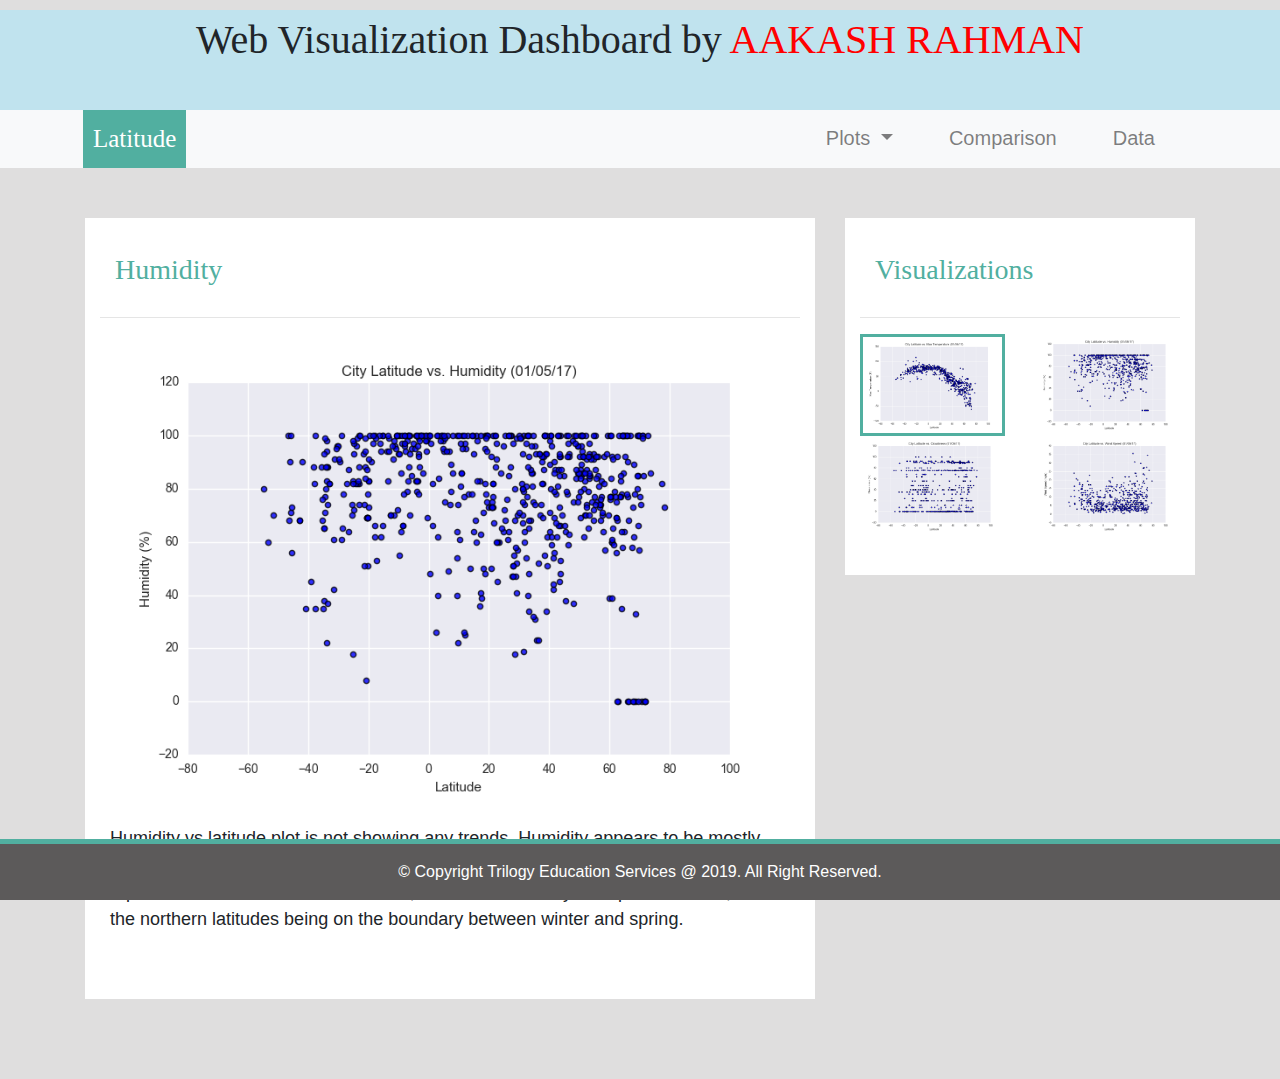
<file: humidity.html>
<!DOCTYPE html>
<html lang="en">

<head>
  <meta charset="UTF-8">
  <title>Humidity</title>
 <!--Boostrap and Others script link-->
  <link rel="stylesheet" href="https://stackpath.bootstrapcdn.com/bootstrap/4.3.1/css/bootstrap.min.css" integrity="sha384-ggOyR0iXCbMQv3Xipma34MD+dH/1fQ784/j6cY/iJTQUOhcWr7x9JvoRxT2MZw1T" crossorigin="anonymous">

  <script src="https://code.jquery.com/jquery-3.3.1.slim.min.js" integrity="sha384-q8i/X+965DzO0rT7abK41JStQIAqVgRVzpbzo5smXKp4YfRvH+8abtTE1Pi6jizo" crossorigin="anonymous"></script>
  <script src="https://cdnjs.cloudflare.com/ajax/libs/popper.js/1.14.7/umd/popper.min.js" integrity="sha384-UO2eT0CpHqdSJQ6hJty5KVphtPhzWj9WO1clHTMGa3JDZwrnQq4sF86dIHNDz0W1" crossorigin="anonymous"></script>
  <script src="https://stackpath.bootstrapcdn.com/bootstrap/4.3.1/js/bootstrap.min.js" integrity="sha384-JjSmVgyd0p3pXB1rRibZUAYoIIy6OrQ6VrjIEaFf/nJGzIxFDsf4x0xIM+B07jRM" crossorigin="anonymous"></script>
<!--CSS Link-->
  <link rel="stylesheet" type="text/css" href="style.css">
</head>
<body>
    <!--Start banner area -->
            <div id="banner">
                <div id="headingtext">
                <h1>Web Visualization Dashboard by <span>AAKASH RAHMAN</span></h1>
                </div>
            </div>
            <!--End Banner-->
    <!--Navbar and Menu settings-->
    <nav class="navbar navbar-expand-lg navbar-light bg-light">
        <div class="container">
            <a class="navbar-brand text-white" href="index.html" >Latitude</a>
            <button class="navbar-toggler" type="button" data-toggle="collapse" data-target="#navbarSupportedContent" aria-controls="navbarSupportedContent" aria-expanded="false" aria-label="Toggle navigation">
                <span class="navbar-toggler-icon"></span>
            </button>
            
            <div class="collapse navbar-collapse" id="navbarSupportedContent">
                <ul class="navbar-nav ml-auto">    
                    <li class="nav-item dropdown">
                        <a class="nav-link dropdown-toggle" href="#" id="navbarDropdown" role="button" data-toggle="dropdown" aria-haspopup="true" aria-expanded="false">
                            Plots
                        </a>
                        <div class="dropdown-menu dropdown-menu-right" aria-labelledby="navbarDropdown">
                            <a class="dropdown-item" href="maxtemperature.html">Max Temperature</a>
                            <a class="dropdown-item" href="humidity.html">Humidity</a>
                            <a class="dropdown-item" href="cloudiness.html">Cloudiness</a>
                            <a class="dropdown-item" href="windspeed.html">Wind Speed</a>
                        </div>
                    </li>
                    <li class="nav-item">
                        <a class="nav-link" href="comparison.html">Comparison</a>
                    </li>
                    <li class="nav-item">
                        <a class="nav-link" href="data.html">Data</a>
                    </li>
                </ul>
            </div>
        </div>
    </nav>
    
   <!--End Nav and Menu bar-->
    <!--temprature content adjustments-->
    <div class="container content">
        <div class="row">
            <div class="col-md-8">
                <div class="col-md-12">
                    <h3>Humidity</h3>
                    <hr>
                    <img src="Resources/assets/images/Fig2.png" width="100%" alt="Humidity">
                    <br>
                    <p>Humidity vs latitude plot is not showing any trends. Humidity appears to be mostly regular across latitudes, though with an absence of lower humidity values near the equator and Arctic. This makes sense, due to the humidity of tropical climates, and the northern latitudes being on the boundary between winter and spring.  </p>
                </div>
            </div>
            <!--visualizations part for Humidity-->
            <div class="col-md-4">
                <div class="col-md-12">
                    <h3>Visualizations</h3>
                    <hr>
                    <div class="row">
                        <div class="col-3 col-md-6">
                            <a href="maxtemperature.html"><img class="pic" src="Resources/assets/images/Fig1.png" width="100%" alt="temprature"></a>
                        </div>
                        
                        <div class="col-3 col-md-6">
                            <a href="humidity.html"><img src="Resources/assets/images/Fig2.png" width="100%" alt="humidity"></a>
                        </div>
                    
                        <div class="col-3 col-md-6">
                            <a href="cloudiness.html"><img src="Resources/assets/images/Fig3.png" width="100%" alt="cloudiness"></a>
                        </div>
                        
                        <div class="col-3 col-md-6">
                            <a href="windspeed.html"><img src="Resources/assets/images/Fig4.png" width="100%" alt="windspeed"></a>
                        </div>
                    </div>
                </div>
            </div>            
        </div>    
    </div>
    
    <!-- Footer -->
    <footer class="page-footer font-small footer-dark">
        <div class="footer-copyright text-center py-3">© Copyright Trilogy Education Services @ 2019. All Right Reserved.
        </div>      
    </footer>
</body>
</html>
</file>
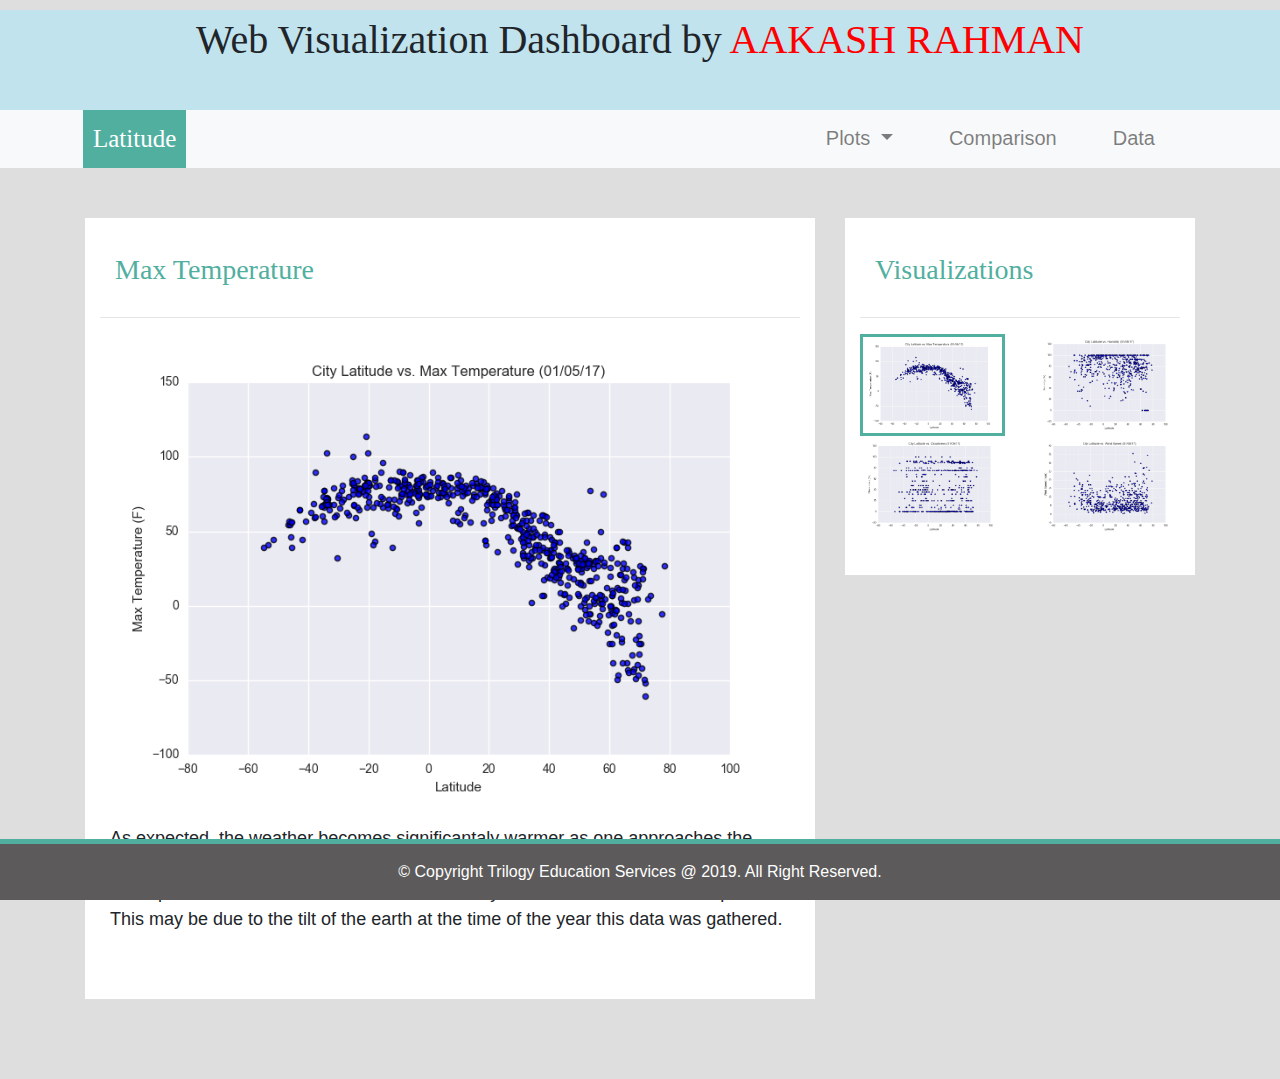
<file: maxtemperature.html>
<!DOCTYPE html>
<html lang="en">

<head>
  <meta charset="UTF-8">
  <title>Max Temperature</title>
 <!--Boostrap and Others script link-->
  <link rel="stylesheet" href="https://stackpath.bootstrapcdn.com/bootstrap/4.3.1/css/bootstrap.min.css" integrity="sha384-ggOyR0iXCbMQv3Xipma34MD+dH/1fQ784/j6cY/iJTQUOhcWr7x9JvoRxT2MZw1T" crossorigin="anonymous">

  <script src="https://code.jquery.com/jquery-3.3.1.slim.min.js" integrity="sha384-q8i/X+965DzO0rT7abK41JStQIAqVgRVzpbzo5smXKp4YfRvH+8abtTE1Pi6jizo" crossorigin="anonymous"></script>
  <script src="https://cdnjs.cloudflare.com/ajax/libs/popper.js/1.14.7/umd/popper.min.js" integrity="sha384-UO2eT0CpHqdSJQ6hJty5KVphtPhzWj9WO1clHTMGa3JDZwrnQq4sF86dIHNDz0W1" crossorigin="anonymous"></script>
  <script src="https://stackpath.bootstrapcdn.com/bootstrap/4.3.1/js/bootstrap.min.js" integrity="sha384-JjSmVgyd0p3pXB1rRibZUAYoIIy6OrQ6VrjIEaFf/nJGzIxFDsf4x0xIM+B07jRM" crossorigin="anonymous"></script>
<!--CSS Link-->
  <link rel="stylesheet" type="text/css" href="style.css">
</head>
<body>
    <!--Start banner area -->
            <div id="banner">
                <div id="headingtext">
                <h1>Web Visualization Dashboard by <span>AAKASH RAHMAN</span></h1>
                </div>
            </div>
            <!--End Banner-->
    <!--Navbar and Menu settings-->
    <nav class="navbar navbar-expand-lg navbar-light bg-light">
        <div class="container">
            <a class="navbar-brand text-white" href="index.html" >Latitude</a>
            <button class="navbar-toggler" type="button" data-toggle="collapse" data-target="#navbarSupportedContent" aria-controls="navbarSupportedContent" aria-expanded="false" aria-label="Toggle navigation">
                <span class="navbar-toggler-icon"></span>
            </button>
            
            <div class="collapse navbar-collapse" id="navbarSupportedContent">
                <ul class="navbar-nav ml-auto">    
                    <li class="nav-item dropdown">
                        <a class="nav-link dropdown-toggle" href="#" id="navbarDropdown" role="button" data-toggle="dropdown" aria-haspopup="true" aria-expanded="false">
                            Plots
                        </a>
                        <div class="dropdown-menu dropdown-menu-right" aria-labelledby="navbarDropdown">
                            <a class="dropdown-item" href="maxtemperature.html">Max Temperature</a>
                            <a class="dropdown-item" href="humidity.html">Humidity</a>
                            <a class="dropdown-item" href="cloudiness.html">Cloudiness</a>
                            <a class="dropdown-item" href="windspeed.html">Wind Speed</a>
                        </div>
                    </li>
                    <li class="nav-item">
                        <a class="nav-link" href="comparison.html">Comparison</a>
                    </li>
                    <li class="nav-item">
                        <a class="nav-link" href="data.html">Data</a>
                    </li>
                </ul>
            </div>
        </div>
    </nav>
    
   <!--End Nav and Menu bar-->
    <!--temprature content adjustments-->
    <div class="container content">
        <div class="row">
            <div class="col-md-8">
                <div class="col-md-12">
                    <h3>Max Temperature</h3>
                    <hr>
                    <img src="Resources/assets/images/Fig1.png" width="100%" alt="temperature">
                    <br>
                    <p>As expected, the weather becomes significantaly warmer as one approaches the equator (Deg. Latitude). More interestingly, however, is the fact that the southern hemisphere tends to be warmer this time of the year than the northern hemisphere. This may be due to the tilt of the earth at the time of the year this data was gathered.</p>
                </div>
            </div>
            <!--visualizations part -->
            <div class="col-md-4">
                <div class="col-md-12">
                    <h3>Visualizations</h3>
                    <hr>
                    <div class="row">
                        <div class="col-3 col-md-6">
                            <a href="maxtemperature.html"><img class="pic" src="Resources/assets/images/Fig1.png" width="100%" alt="temprature"></a>
                        </div>
                        
                        <div class="col-3 col-md-6">
                            <a href="humidity.html"><img src="Resources/assets/images/Fig2.png" width="100%" alt="humidity"></a>
                        </div>
                    
                        <div class="col-3 col-md-6">
                            <a href="cloudiness.html"><img src="Resources/assets/images/Fig3.png" width="100%" alt="cloudiness"></a>
                        </div>
                        
                        <div class="col-3 col-md-6">
                            <a href="windspeed.html"><img src="Resources/assets/images/Fig4.png" width="100%" alt="windspeed"></a>
                        </div>
                    </div>
                </div>
            </div>            
        </div>    
    </div>
    
    <!-- Footer -->
    <footer class="page-footer font-small footer-dark">
        <div class="footer-copyright text-center py-3">© Copyright Trilogy Education Services @ 2019. All Right Reserved.
        </div>      
    </footer>
</body>
</html>
</file>
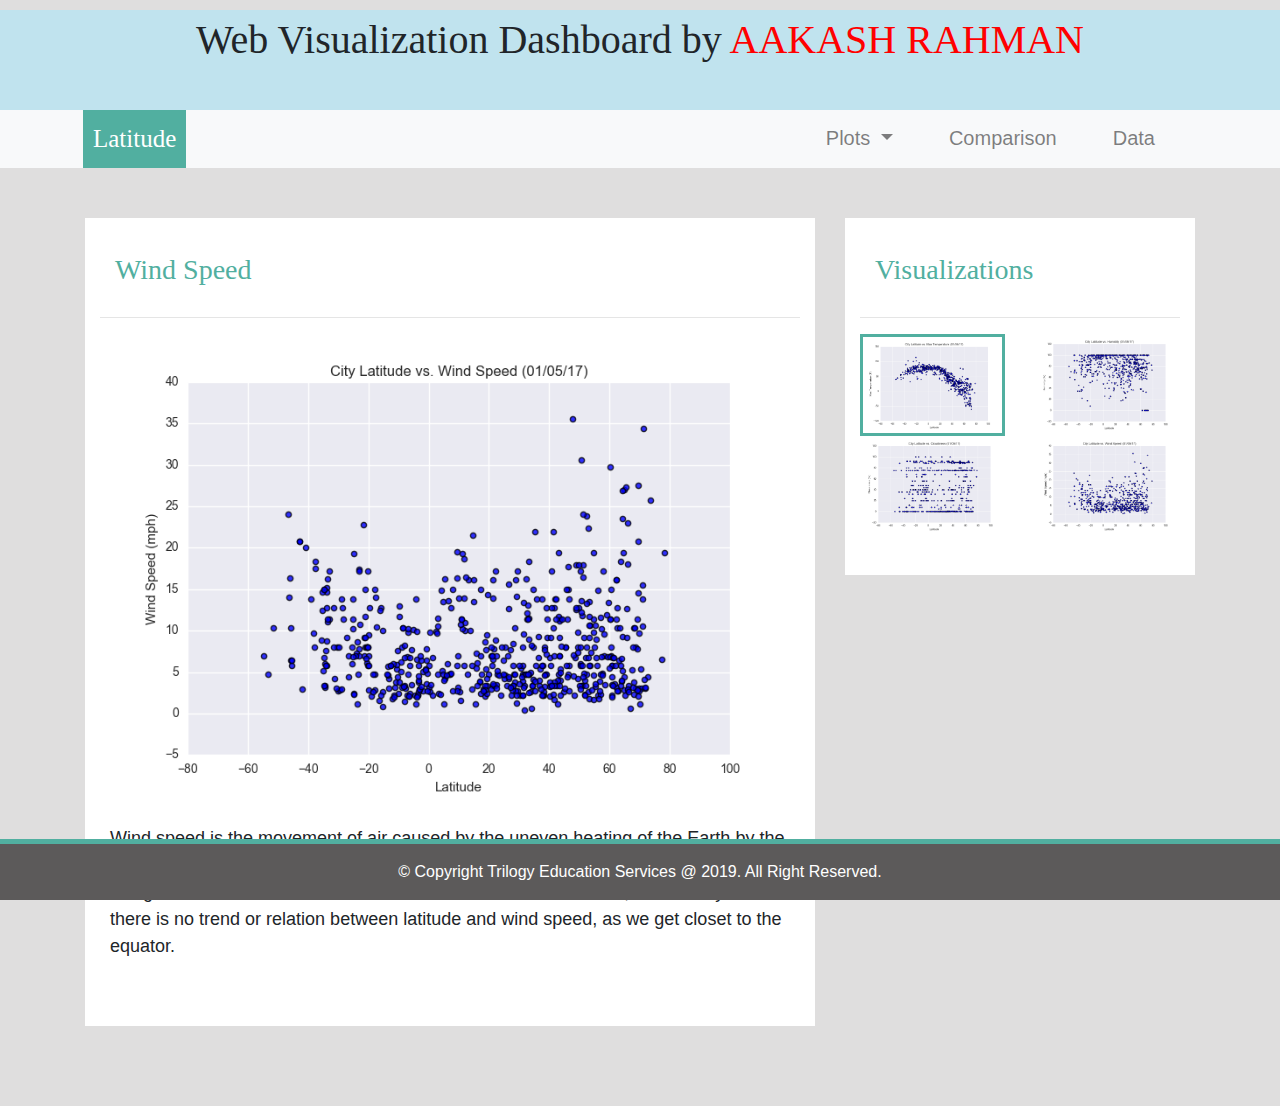
<file: windspeed.html>
<!DOCTYPE html>
<html lang="en">

<head>
  <meta charset="UTF-8">
  <title>Wind Speed</title>
 <!--Boostrap and Others script link-->
  <link rel="stylesheet" href="https://stackpath.bootstrapcdn.com/bootstrap/4.3.1/css/bootstrap.min.css" integrity="sha384-ggOyR0iXCbMQv3Xipma34MD+dH/1fQ784/j6cY/iJTQUOhcWr7x9JvoRxT2MZw1T" crossorigin="anonymous">

  <script src="https://code.jquery.com/jquery-3.3.1.slim.min.js" integrity="sha384-q8i/X+965DzO0rT7abK41JStQIAqVgRVzpbzo5smXKp4YfRvH+8abtTE1Pi6jizo" crossorigin="anonymous"></script>
  <script src="https://cdnjs.cloudflare.com/ajax/libs/popper.js/1.14.7/umd/popper.min.js" integrity="sha384-UO2eT0CpHqdSJQ6hJty5KVphtPhzWj9WO1clHTMGa3JDZwrnQq4sF86dIHNDz0W1" crossorigin="anonymous"></script>
  <script src="https://stackpath.bootstrapcdn.com/bootstrap/4.3.1/js/bootstrap.min.js" integrity="sha384-JjSmVgyd0p3pXB1rRibZUAYoIIy6OrQ6VrjIEaFf/nJGzIxFDsf4x0xIM+B07jRM" crossorigin="anonymous"></script>
<!--CSS Link-->
  <link rel="stylesheet" type="text/css" href="style.css">
</head>
<body>
    <!--Start banner area -->
            <div id="banner">
                <div id="headingtext">
                <h1>Web Visualization Dashboard by <span>AAKASH RAHMAN</span></h1>
                </div>
            </div>
            <!--End Banner-->
    <!--Navbar and Menu settings-->
    <nav class="navbar navbar-expand-lg navbar-light bg-light">
        <div class="container">
            <a class="navbar-brand text-white" href="index.html" >Latitude</a>
            <button class="navbar-toggler" type="button" data-toggle="collapse" data-target="#navbarSupportedContent" aria-controls="navbarSupportedContent" aria-expanded="false" aria-label="Toggle navigation">
                <span class="navbar-toggler-icon"></span>
            </button>
            
            <div class="collapse navbar-collapse" id="navbarSupportedContent">
                <ul class="navbar-nav ml-auto">    
                    <li class="nav-item dropdown">
                        <a class="nav-link dropdown-toggle" href="#" id="navbarDropdown" role="button" data-toggle="dropdown" aria-haspopup="true" aria-expanded="false">
                            Plots
                        </a>
                        <div class="dropdown-menu dropdown-menu-right" aria-labelledby="navbarDropdown">
                            <a class="dropdown-item" href="maxtemperature.html">Max Temperature</a>
                            <a class="dropdown-item" href="humidity.html">Humidity</a>
                            <a class="dropdown-item" href="cloudiness.html">Cloudiness</a>
                            <a class="dropdown-item" href="windspeed.html">Wind Speed</a>
                        </div>
                    </li>
                    <li class="nav-item">
                        <a class="nav-link" href="comparison.html">Comparison</a>
                    </li>
                    <li class="nav-item">
                        <a class="nav-link" href="data.html">Data</a>
                    </li>
                </ul>
            </div>
        </div>
    </nav>
    
   <!--End Nav and Menu bar-->
    <!--Cloudiness content adjustments-->
    <div class="container content">
        <div class="row">
            <div class="col-md-8">
                <div class="col-md-12">
                    <h3>Wind Speed</h3>
                    <hr>
                    <img src="Resources/assets/images/Fig4.png" width="100%" alt="wind speed">
                    <br>
                    <p>Wind speed is the movement of air caused by the uneven heating of the Earth by the Sun. Differences in the atmospheric pressure creates winds. This plot was created using 500 cities latitude information around the world. As a result, we can say that there is no trend or relation between latitude and wind speed, as we get closet to the equator. </p>
                </div>
            </div>
            <!--visualizations part for Humidity-->
            <div class="col-md-4">
                <div class="col-md-12">
                    <h3>Visualizations</h3>
                    <hr>
                    <div class="row">
                        <div class="col-3 col-md-6">
                            <a href="maxtemperature.html"><img class="pic" src="Resources/assets/images/Fig1.png" width="100%" alt="temprature"></a>
                        </div>
                        
                        <div class="col-3 col-md-6">
                            <a href="humidity.html"><img src="Resources/assets/images/Fig2.png" width="100%" alt="humidity"></a>
                        </div>
                    
                        <div class="col-3 col-md-6">
                            <a href="cloudiness.html"><img src="Resources/assets/images/Fig3.png" width="100%" alt="cloudiness"></a>
                        </div>
                        
                        <div class="col-3 col-md-6">
                            <a href="windspeed.html"><img src="Resources/assets/images/Fig4.png" width="100%" alt="windspeed"></a>
                        </div>
                    </div>
                </div>
            </div>            
        </div>    
    </div>
    
    <!-- Footer -->
    <footer class="page-footer font-small footer-dark">
        <div class="footer-copyright text-center py-3">© Copyright Trilogy Education Services @ 2019. All Right Reserved.
        </div>      
    </footer>
</body>
</html>
</file>
<file: style.css>
/*Banner and Heading text*/

#banner{
    width:auto;
    height:100px;
    background:rgb(192, 227, 238)
}

#headingtext h1{
    margin-top:10px;
    line-height:60px; 
    font-family:Colonna MT;
    text-align: center;
}
span
{color:red}

/* navbar styling*/
a.navbar-brand{
    margin-left: 10px;
    padding: 10px;
    background-color: rgb(81, 175, 160);
    font-family: 'Times New Roman', Times, serif;
    font-size: 25px;
}
/* menu bar items */
.nav-item {
    float: right;display:block;line-height:25px;padding-left:20px;
    padding-right:20px;font-size:20px;color:white;text-decoration:none;
}
.nav-link:hover{
    background:#ff6566;height:auto;margin-top:5px;margin-bottom:5px;border-radius:10px
}


/*footer styling*/
.page-footer{
    background-color: rgb(92, 90, 90);
    margin-top: 50px;
    position: fixed;
    bottom: 0;
    width: 100%;
}

.footer-copyright{
    color:white;
    border-top: 5px solid rgb(81, 175, 160)
}

/* header styling*/
h3{
    color: rgb(81, 175, 160);
    font-family: Georgia, 'Times New Roman', Times, serif;
    padding: 15px;
}

/* image styling*/
.img-thumbnail{
    padding:10px;
    border: none;
}

/* fontstyling for text*/
p{
   font-family: Arial, Helvetica, sans-serif;
   font-size: large;
   padding:10px;
}

/* body background*/
body{
    background-color: rgb(223, 222, 222);
}
.col-md-12{
    background-color: white;
    padding-top: 20px;
    padding-bottom:40px;
}

/* image border styling*/
.pic{
    border: 3px solid rgb(81, 175, 160);
}
/* navbar styling*/
.navbar{
    padding-top:0px;
    padding-bottom: 0px;
    padding-right:40px;
}

.nav-item.dropdown.show {
    background-color: #ddd;
}

.dropdown-menu {
    margin: 0;
}

/* content styling*/
.content {
    padding-top: 50px;
    padding-bottom: 80px;
    overflow: hidden;
}

.content.bg-white {
    margin-top: 15px;
}


/* table text adjustments for csv data*/
tr>th:nth-child(1),
tr>th:nth-child(3),
tr>th:nth-child(6),
tr>th:nth-child(7),
tr>th:nth-child(8),
tr>th:nth-child(9),
tr>th:nth-child(10),
tr>td:nth-child(1),
tr>td:nth-child(3),
tr>td:nth-child(6),
tr>td:nth-child(7),
tr>td:nth-child(8),
tr>td:nth-child(9),
tr>td:nth-child(10) {
    text-align: right;
}


/* small screen adjustments*/
@media(max-width:767px){
    .navbar.bg-light{
        background-color: rgb(81, 175, 160)!important;    
    }

    .navbar-collapse{
        background-color: #f8f9fa;
    }
    .navbar{
        padding:inherit;
    }
}
</file>
